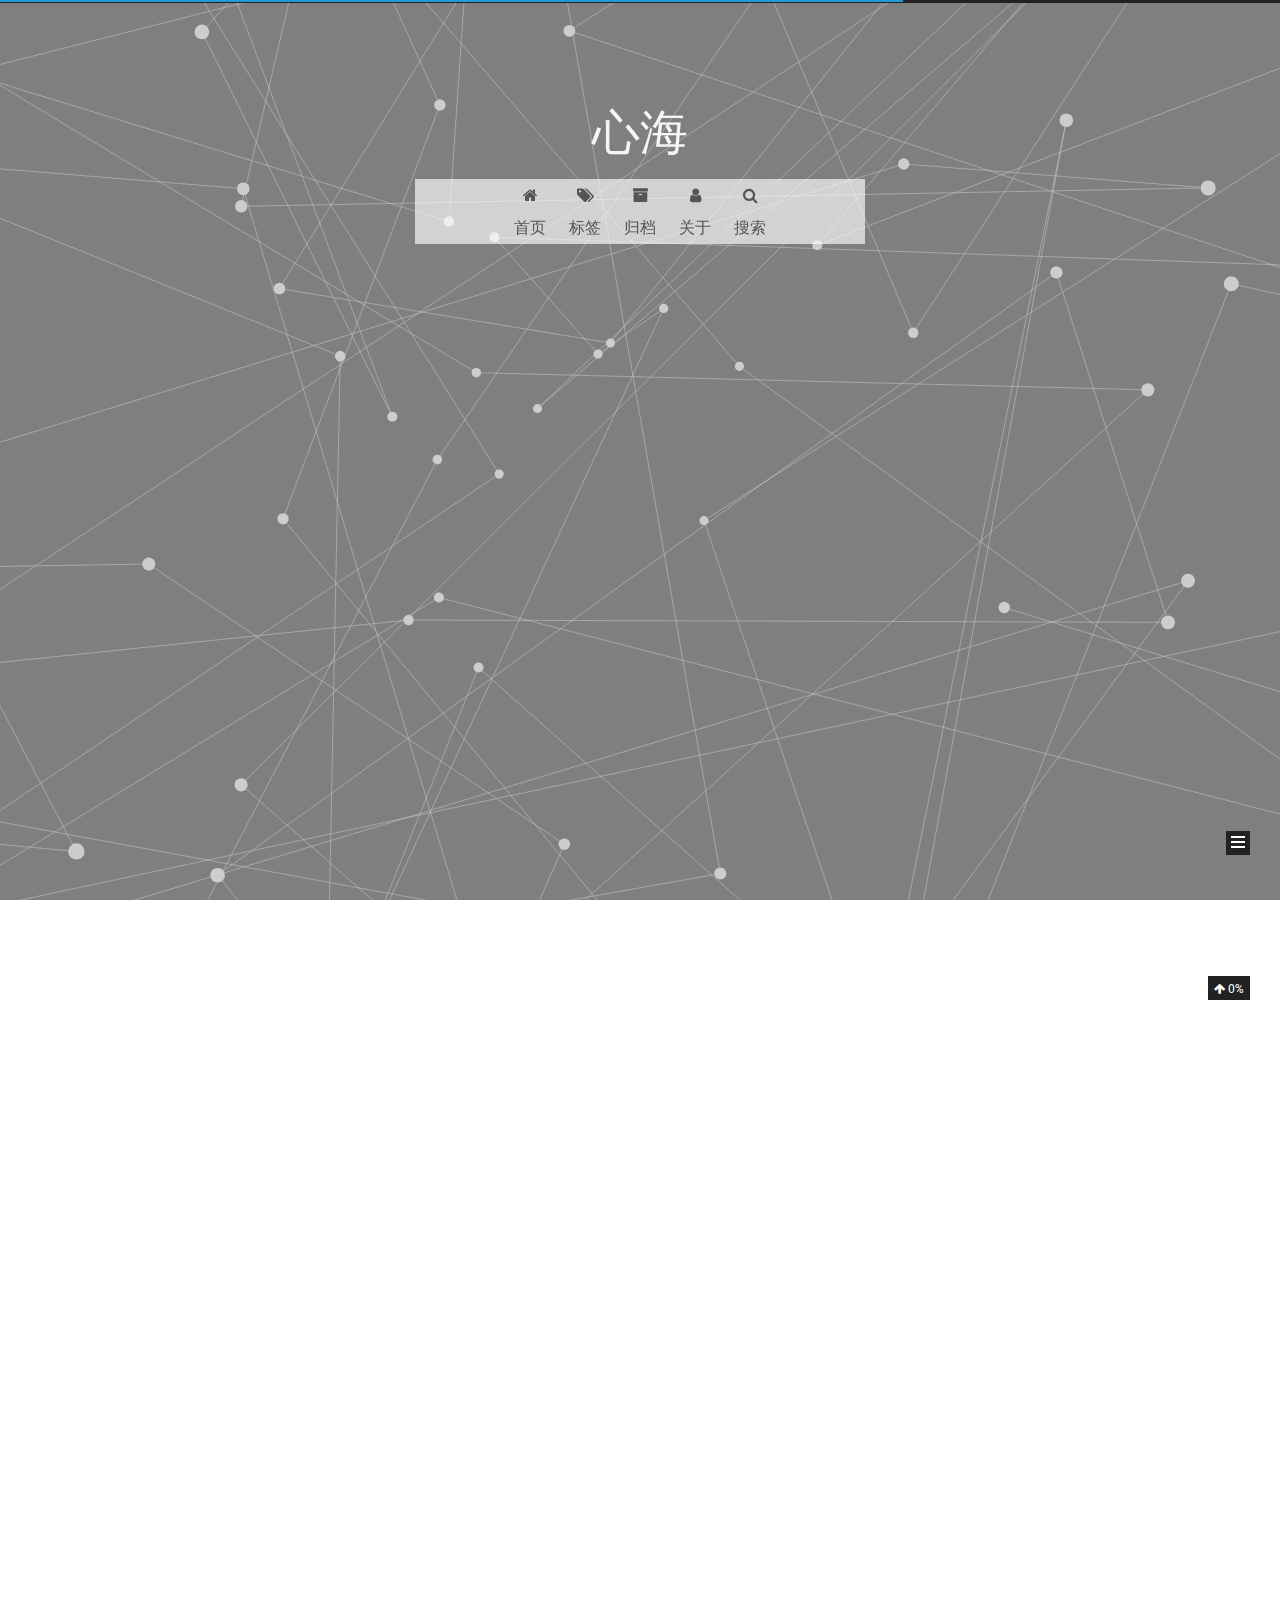
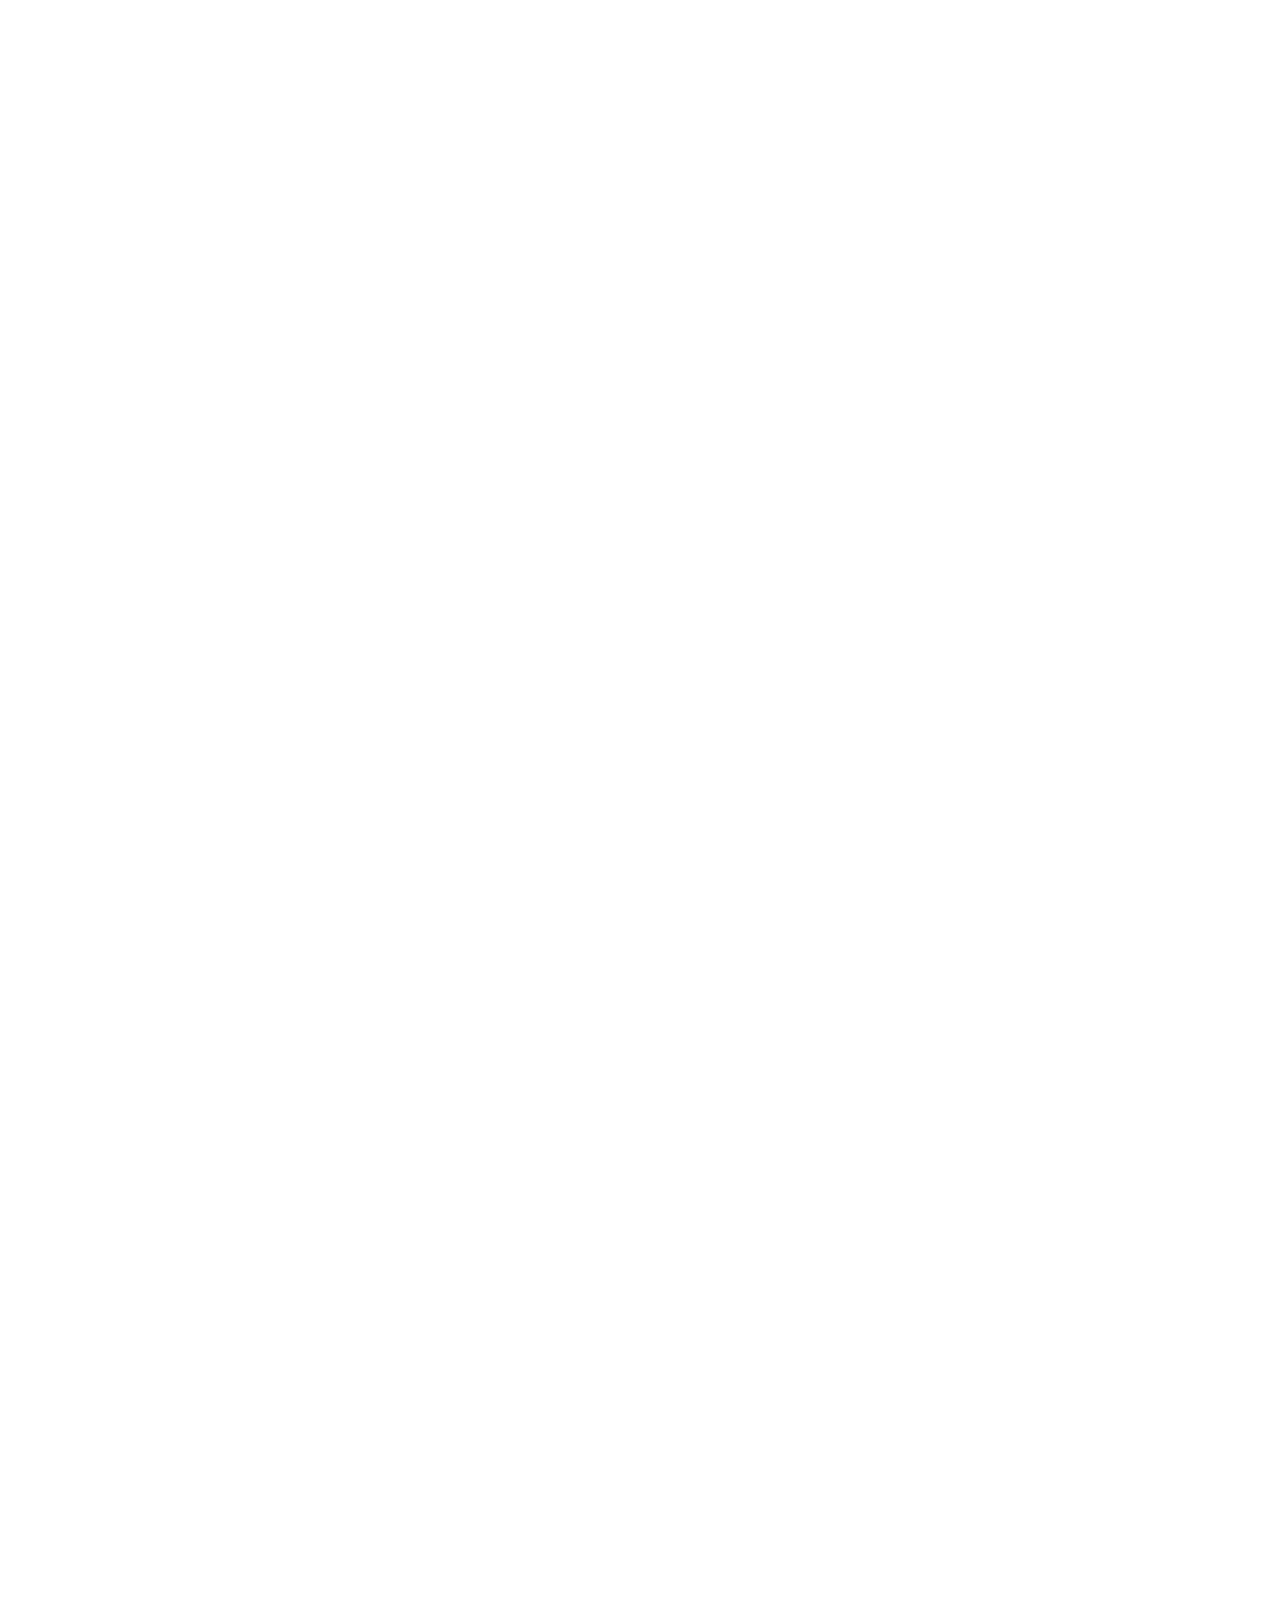
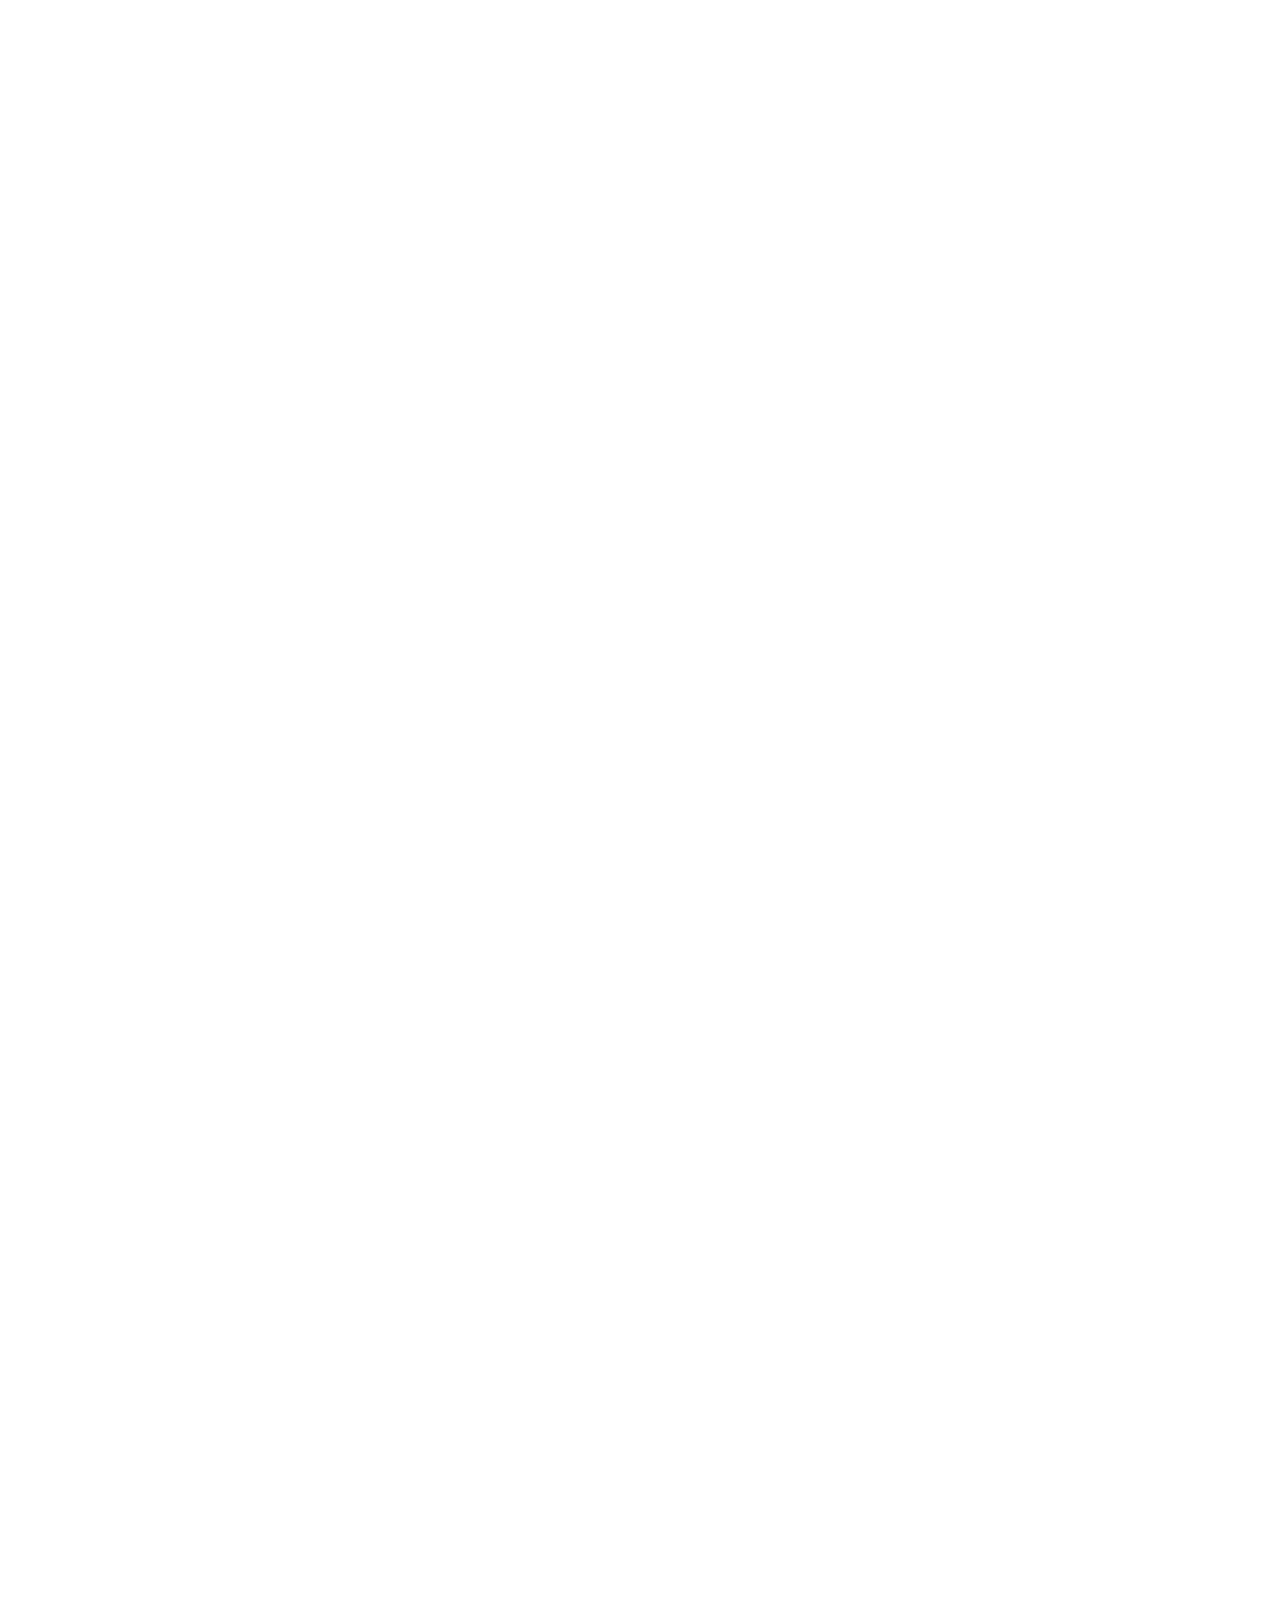
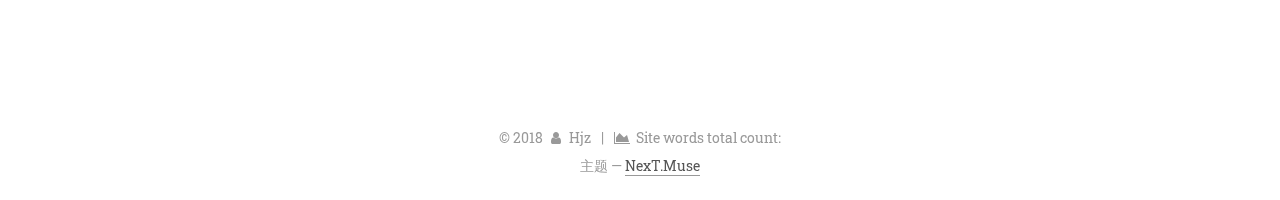
<file: index.html>
<!DOCTYPE html>



  


<html class="theme-next muse use-motion" lang="zh-Hans">
<head>
  <meta charset="UTF-8"/>
<meta http-equiv="X-UA-Compatible" content="IE=edge" />
<meta name="viewport" content="width=device-width, initial-scale=1, maximum-scale=1"/>
<meta name="theme-color" content="#222">



  
  
    
    
  <script src="/lib/pace/pace.min.js?v=1.0.2"></script>
  <link href="/lib/pace/pace-theme-minimal.min.css?v=1.0.2" rel="stylesheet">







<meta http-equiv="Cache-Control" content="no-transform" />
<meta http-equiv="Cache-Control" content="no-siteapp" />
















  
  
  <link href="/lib/fancybox/source/jquery.fancybox.css?v=2.1.5" rel="stylesheet" type="text/css" />




  
  
  
  

  
    
    
  

  

  
    
      
    

    
  

  
    
      
    

    
  

  
    
      
    

    
  

  
    
    
    <link href="//fonts.cat.net/css?family=Roboto Slab:300,300italic,400,400italic,700,700italic|Roboto Slab:300,300italic,400,400italic,700,700italic|Lobster Two:300,300italic,400,400italic,700,700italic|PT Mono:300,300italic,400,400italic,700,700italic&subset=latin,latin-ext" rel="stylesheet" type="text/css">
  






<link href="/lib/font-awesome/css/font-awesome.min.css?v=4.6.2" rel="stylesheet" type="text/css" />

<link href="/css/main.css?v=5.1.3" rel="stylesheet" type="text/css" />


  <link rel="apple-touch-icon" sizes="180x180" href="/images/apple-touch-icon-next.png?v=5.1.3">


  <link rel="icon" type="image/png" sizes="32x32" href="/images/favicon-32x32-next.png?v=5.1.3">


  <link rel="icon" type="image/png" sizes="16x16" href="/images/favicon-16x16-next.png?v=5.1.3">


  <link rel="mask-icon" href="/images/logo.svg?v=5.1.3" color="#222">





  <meta name="keywords" content="Hexo, NexT" />










<meta property="og:type" content="website">
<meta property="og:title" content="心海">
<meta property="og:url" content="http://Hjz.com/index.html">
<meta property="og:site_name" content="心海">
<meta property="og:locale" content="zh-Hans">
<meta name="twitter:card" content="summary">
<meta name="twitter:title" content="心海">



<script type="text/javascript" id="hexo.configurations">
  var NexT = window.NexT || {};
  var CONFIG = {
    root: '/',
    scheme: 'Muse',
    version: '5.1.3',
    sidebar: {"position":"right","display":"hide","offset":12,"b2t":false,"scrollpercent":true,"onmobile":true},
    fancybox: true,
    tabs: true,
    motion: {"enable":true,"async":false,"transition":{"post_block":"fadeIn","post_header":"slideDownIn","post_body":"slideDownIn","coll_header":"slideLeftIn","sidebar":"slideUpIn"}},
    duoshuo: {
      userId: 'undefined',
      author: '博主'
    },
    algolia: {
      applicationID: '',
      apiKey: '',
      indexName: '',
      hits: {"per_page":10},
      labels: {"input_placeholder":"Search for Posts","hits_empty":"We didn't find any results for the search: ${query}","hits_stats":"${hits} results found in ${time} ms"}
    }
  };
</script>



  <link rel="canonical" href="http://Hjz.com/"/>





  <title>心海</title>
  








</head>

<body itemscope itemtype="http://schema.org/WebPage" lang="zh-Hans">

  
  
    
  

  <div class="container sidebar-position-right 
  page-home">
    <div class="headband"></div>

    <header id="header" class="header" itemscope itemtype="http://schema.org/WPHeader">
      <div class="header-inner"><div class="site-brand-wrapper">
  <div class="site-meta ">
    

    <div class="custom-logo-site-title">
      <a href="/"  class="brand" rel="start">
        <span class="logo-line-before"><i></i></span>
        <span class="site-title">心海</span>
        <span class="logo-line-after"><i></i></span>
      </a>
    </div>
      
        <h1 class="site-subtitle" itemprop="description"></h1>
      
  </div>

  <div class="site-nav-toggle">
    <button>
      <span class="btn-bar"></span>
      <span class="btn-bar"></span>
      <span class="btn-bar"></span>
    </button>
  </div>
</div>

<nav class="site-nav">
  

  
    <ul id="menu" class="menu">
      
        
        <li class="menu-item menu-item-home">
          <a href="/" rel="section">
            
              <i class="menu-item-icon fa fa-fw fa-home"></i> <br />
            
            首页
          </a>
        </li>
      
        
        <li class="menu-item menu-item-tags">
          <a href="/tags" rel="section">
            
              <i class="menu-item-icon fa fa-fw fa-tags"></i> <br />
            
            标签
          </a>
        </li>
      
        
        <li class="menu-item menu-item-archives">
          <a href="/archives" rel="section">
            
              <i class="menu-item-icon fa fa-fw fa-archive"></i> <br />
            
            归档
          </a>
        </li>
      
        
        <li class="menu-item menu-item-about">
          <a href="/about" rel="section">
            
              <i class="menu-item-icon fa fa-fw fa-user"></i> <br />
            
            关于
          </a>
        </li>
      

      
        <li class="menu-item menu-item-search">
          
            <a href="javascript:;" class="st-search-show-outputs">
          
            
              <i class="menu-item-icon fa fa-search fa-fw"></i> <br />
            
            搜索
          </a>
        </li>
      
    </ul>
  

  
    <div class="site-search">
      
  <form class="site-search-form">
  <input type="text" id="st-search-input" class="st-search-input st-default-search-input" />
</form>

<script type="text/javascript">
  (function(w,d,t,u,n,s,e){w['SwiftypeObject']=n;w[n]=w[n]||function(){
    (w[n].q=w[n].q||[]).push(arguments);};s=d.createElement(t);
    e=d.getElementsByTagName(t)[0];s.async=1;s.src=u;e.parentNode.insertBefore(s,e);
  })(window,document,'script','//s.swiftypecdn.com/install/v2/st.js','_st');

  _st('install', 'aoQ6PufFyscKxkPmNGnx','2.0.0');
</script>



    </div>
  
</nav>



 </div>
    </header>

    <main id="main" class="main">
      <div class="main-inner">
        <div class="content-wrap">
          <div id="content" class="content">
            
  <section id="posts" class="posts-expand">
    
      

  

  
  
  

  <article class="post post-type-normal" itemscope itemtype="http://schema.org/Article">
  
  
  
  <div class="post-block">
    <link itemprop="mainEntityOfPage" href="http://Hjz.com/2018/01/26/2018.01.24 - 工作总结/">

    <span hidden itemprop="author" itemscope itemtype="http://schema.org/Person">
      <meta itemprop="name" content="Hjz">
      <meta itemprop="description" content="">
      <meta itemprop="image" content="/images/avatar.jpg">
    </span>

    <span hidden itemprop="publisher" itemscope itemtype="http://schema.org/Organization">
      <meta itemprop="name" content="心海">
    </span>

    
      <header class="post-header">

        
        
          <h2 class="post-title" itemprop="name headline">
                
                <a class="post-title-link" href="/2018/01/26/2018.01.24 - 工作总结/" itemprop="url">2018.01.24 - 工作总结</a></h2>
        

        <div class="post-meta">
          <span class="post-time">
            
              <span class="post-meta-item-icon">
                <i class="fa fa-calendar-o"></i>
              </span>
              
                <span class="post-meta-item-text">发表于</span>
              
              <time title="创建于" itemprop="dateCreated datePublished" datetime="2018-01-26T16:38:28+08:00">
                2018-01-26
              </time>
            

            
              <span class="post-meta-divider">|</span>
            

            
              <span class="post-meta-item-icon">
                <i class="fa fa-calendar-check-o"></i>
              </span>
              
                <span class="post-meta-item-text">更新于&#58;</span>
              
              <time title="更新于" itemprop="dateModified" datetime="2018-01-26T16:38:28+08:00">
                2018-01-26
              </time>
            
          </span>

          

          
            
          

          
          
             <span id="/2018/01/26/2018.01.24 - 工作总结/" class="leancloud_visitors" data-flag-title="2018.01.24 - 工作总结">
               <span class="post-meta-divider">|</span>
               <span class="post-meta-item-icon">
                 <i class="fa fa-eye"></i>
               </span>
               
                 <span class="post-meta-item-text">阅读次数&#58;</span>
               
                 <span class="leancloud-visitors-count"></span>
             </span>
          

          

          
            <div class="post-wordcount">
              
                
                <span class="post-meta-item-icon">
                  <i class="fa fa-file-word-o"></i>
                </span>
                
                  <span class="post-meta-item-text">字数统计&#58;</span>
                
                <span title="字数统计">
                  
                </span>
              

              

              
            </div>
          

          

        </div>
      </header>
    

    
    
    
    <div class="post-body" itemprop="articleBody">

      
      

      
        
          
            <h2 id="jeklly-搭建博客"><a href="#jeklly-搭建博客" class="headerlink" title="jeklly 搭建博客"></a>jeklly 搭建博客</h2><h3 id="介绍"><a href="#介绍" class="headerlink" title="介绍"></a>介绍</h3><ul>
<li><p>Jekyll 是一个简单的博客形态的静态站点生产机器。它有一个模版目录，其中包含原始文本格式的文档，通过 Markdown （或者 Textile） 以及 Liquid 转化成一个完整的可发布的静态网站，你可以发布在任何你喜爱的服务器上。Jekyll 也可以运行在 GitHub Page 上，也就是说，你可以使用 GitHub 的服务来搭建你的项目页面、博客或者网站，而且是完全免费的</p>
</li>
<li><p>使用 Jekyll 搭建博客之前要确认下本机环境，Git 环境（用于部署到远端）、Ruby 环境（Jekyll 是基于 Ruby 开发的）、包管理器 RubyGems </p>
</li>
<li><p>如果你是 Mac 用户，你就需要安装 Xcode 和 Command-Line Tools了。下载方式 Preferences → Downloads → Components。</p>
</li>
<li><p>Jekyll 是一个免费的简单静态网页生成工具，可以配合第三方服务例如： Disqus（评论）、多说(评论) 以及分享 等等扩展功能，Jekyll 可以直接部署在 Github（国外） 或 Coding（国内） 上，可以绑定自己的域名。Jekyll中文文档、Jekyll英文文档、Jekyll主题列表。</p>
</li>
</ul>
<h4 id="Jekyll-环境配置"><a href="#Jekyll-环境配置" class="headerlink" title="Jekyll 环境配置"></a>Jekyll 环境配置</h4><ul>
<li>安装 jekyll</li>
</ul>
<figure class="highlight plain"><table><tr><td class="gutter"><pre><span class="line">1</span><br></pre></td><td class="code"><pre><span class="line">$ gem install jekyll</span><br></pre></td></tr></table></figure>
<ul>
<li>创建博客</li>
</ul>
<figure class="highlight plain"><table><tr><td class="gutter"><pre><span class="line">1</span><br></pre></td><td class="code"><pre><span class="line">$ jekyll new myBlog</span><br></pre></td></tr></table></figure>
<ul>
<li><p>进入博客目录</p>
<figure class="highlight plain"><table><tr><td class="gutter"><pre><span class="line">1</span><br></pre></td><td class="code"><pre><span class="line">$ cd myBlog</span><br></pre></td></tr></table></figure>
</li>
<li><p>启动本地服务</p>
</li>
</ul>
<figure class="highlight plain"><table><tr><td class="gutter"><pre><span class="line">1</span><br></pre></td><td class="code"><pre><span class="line">$ jekyll serve</span><br></pre></td></tr></table></figure>
<ul>
<li>在浏览器里输入： <a href="http://localhost:4000" target="_blank" rel="noopener">http://localhost:4000</a>，就可以看到你的博客效果了。</li>
</ul>
<h4 id="目录结构"><a href="#目录结构" class="headerlink" title="目录结构"></a>目录结构</h4><ul>
<li><p>Jekyll 的核心其实是一个文本转换引擎。它的概念其实就是： 你用你最喜欢的标记语言来写文章，可以是 Markdown，也可以是 Textile,或者就是简单的 HTML, 然后 Jekyll 就会帮你套入一个或一系列的布局中。在整个过程中你可以设置URL路径, 你的文本在布局中的显示样式等等。这些都可以通过纯文本编辑来实现，最终生成的静态页面就是你的成品了。</p>
</li>
<li><p>一个基本的 Jekyll 网站的目录结构一般是像这样的：</p>
</li>
</ul>
<figure class="highlight plain"><table><tr><td class="gutter"><pre><span class="line">1</span><br><span class="line">2</span><br><span class="line">3</span><br><span class="line">4</span><br><span class="line">5</span><br><span class="line">6</span><br><span class="line">7</span><br><span class="line">8</span><br><span class="line">9</span><br><span class="line">10</span><br><span class="line">11</span><br><span class="line">12</span><br><span class="line">13</span><br><span class="line">14</span><br><span class="line">15</span><br><span class="line">16</span><br><span class="line">17</span><br><span class="line">18</span><br><span class="line">19</span><br><span class="line">20</span><br></pre></td><td class="code"><pre><span class="line">.</span><br><span class="line">├── _config.yml</span><br><span class="line">├── _includes</span><br><span class="line">|   ├── footer.html</span><br><span class="line">|   └── header.html</span><br><span class="line">├── _layouts</span><br><span class="line">|   ├── default.html</span><br><span class="line">|   ├── post.html</span><br><span class="line">|   └── page.html</span><br><span class="line">├── _posts</span><br><span class="line">|   └── 2016-10-08-welcome-to-jekyll.markdown</span><br><span class="line">├── _sass</span><br><span class="line">|   ├── _base.scss</span><br><span class="line">|   ├── _layout.scss</span><br><span class="line">|   └── _syntax-highlighting.scss</span><br><span class="line">├── about.md</span><br><span class="line">├── css</span><br><span class="line">|   └── main.scss</span><br><span class="line">├── feed.xml</span><br><span class="line">└── index.html</span><br></pre></td></tr></table></figure>
<ul>
<li><p>这些目录结构以及具体的作用可以参考 官网文档</p>
</li>
<li><p>进入 _config.yml 里面，修改成你想看到的信息，重新 jekyll server ，刷新浏览器就可以看到你刚刚修改的信息了。</p>
</li>
<li><p>到此，博客初步搭建算是完成了，</p>
</li>
</ul>
<h4 id="博客部署到远端"><a href="#博客部署到远端" class="headerlink" title="博客部署到远端"></a>博客部署到远端</h4><ul>
<li>我这里讲的是部署到 Github Page 创建一个 github 账号，然后创建一个跟你账户名一样的仓库，如我的 github 账户名叫 leopardpan，我的 github 仓库名就叫 leopardpan.github.io，创建好了之后，把刚才建立的 myBlog 项目 push 到 username.github.io仓库里去（username指的是你的github用户名），检查你远端仓库已经跟你本地 myBlog 同步了，然后你在浏览器里输入 username.github.io ，就可以访问你的博客了。</li>
</ul>
<h4 id="编写文章"><a href="#编写文章" class="headerlink" title="编写文章"></a>编写文章</h4><ul>
<li><p>所有的文章都是 _posts 目录下面，文章格式为 mardown 格式，文章文件名可以是 .mardown 或者 .md。</p>
</li>
<li><p>编写一篇新文章很简单，你可以直接从 ==_posts/== 目录下复制一份出来 ==2016-10-16-welcome-to-jekyll副本.markdown==</p>
</li>
<li><p>修改名字为 ==2016-10-16-article1.markdown== </p>
</li>
<li><p>注意：文章名的格式前面必须为 ==2016-10-16-== ，日期可以修改但必须为 ==年-月-日-== 格式</p>
</li>
<li>后面的 ==article1== 是整个文章的连接 URL，</li>
<li>如果文章名为中文，那么文章的连接URL就会变成这样的：==<a href="http://baixin.io/2015/08/%E6%90%AD%E5/==" target="_blank" rel="noopener">http://baixin.io/2015/08/%E6%90%AD%E5/==</a> ， 所以==建议文章名最好是英文==的或者==阿拉伯数字==。 </li>
<li>双击 ==2016-10-16-article1.markdown== 打开</li>
</ul>
<figure class="highlight plain"><table><tr><td class="gutter"><pre><span class="line">1</span><br><span class="line">2</span><br><span class="line">3</span><br><span class="line">4</span><br><span class="line">5</span><br><span class="line">6</span><br><span class="line">7</span><br><span class="line">8</span><br></pre></td><td class="code"><pre><span class="line">---</span><br><span class="line">layout: post</span><br><span class="line">title:  &quot;Welcome to Jekyll!&quot;</span><br><span class="line">date:   2016-10-16 11:29:08 +0800</span><br><span class="line">categories: jekyll update</span><br><span class="line">---</span><br><span class="line"></span><br><span class="line">正文...</span><br></pre></td></tr></table></figure>
<figure class="highlight plain"><table><tr><td class="gutter"><pre><span class="line">1</span><br><span class="line">2</span><br><span class="line">3</span><br><span class="line">4</span><br><span class="line">5</span><br></pre></td><td class="code"><pre><span class="line">title: 显示的文章名， 如：title: 我的第一篇文章 </span><br><span class="line"></span><br><span class="line">date: 显示的文章发布日期，如：date: 2016-10-16 </span><br><span class="line"></span><br><span class="line">categories: tag标签的分类，如：categories: 随笔</span><br></pre></td></tr></table></figure>
<ul>
<li><p>注意：文章头部格式必须为上面的，…. 就是文章的正文内容。</p>
</li>
<li><p>我写文章使用的是 ==Sublime Text2== 编辑器，如果你对 markdown 语法不熟悉的话，可以看看作业部落的教程</p>
</li>
</ul>

          
        
      
    </div>
    
    
    

    

    

    

    <footer class="post-footer">
      

      

      

      
      
        <div class="post-eof"></div>
      
    </footer>
  </div>
  
  
  
  </article>


    
      

  

  
  
  

  <article class="post post-type-normal" itemscope itemtype="http://schema.org/Article">
  
  
  
  <div class="post-block">
    <link itemprop="mainEntityOfPage" href="http://Hjz.com/2018/01/26/Hello-world-0/">

    <span hidden itemprop="author" itemscope itemtype="http://schema.org/Person">
      <meta itemprop="name" content="Hjz">
      <meta itemprop="description" content="">
      <meta itemprop="image" content="/images/avatar.jpg">
    </span>

    <span hidden itemprop="publisher" itemscope itemtype="http://schema.org/Organization">
      <meta itemprop="name" content="心海">
    </span>

    
      <header class="post-header">

        
        
          <h2 class="post-title" itemprop="name headline">
                
                <a class="post-title-link" href="/2018/01/26/Hello-world-0/" itemprop="url">Hello world</a></h2>
        

        <div class="post-meta">
          <span class="post-time">
            
              <span class="post-meta-item-icon">
                <i class="fa fa-calendar-o"></i>
              </span>
              
                <span class="post-meta-item-text">发表于</span>
              
              <time title="创建于" itemprop="dateCreated datePublished" datetime="2018-01-26T16:11:00+08:00">
                2018-01-26
              </time>
            

            
              <span class="post-meta-divider">|</span>
            

            
              <span class="post-meta-item-icon">
                <i class="fa fa-calendar-check-o"></i>
              </span>
              
                <span class="post-meta-item-text">更新于&#58;</span>
              
              <time title="更新于" itemprop="dateModified" datetime="2018-01-26T16:11:00+08:00">
                2018-01-26
              </time>
            
          </span>

          

          
            
          

          
          
             <span id="/2018/01/26/Hello-world-0/" class="leancloud_visitors" data-flag-title="Hello world">
               <span class="post-meta-divider">|</span>
               <span class="post-meta-item-icon">
                 <i class="fa fa-eye"></i>
               </span>
               
                 <span class="post-meta-item-text">阅读次数&#58;</span>
               
                 <span class="leancloud-visitors-count"></span>
             </span>
          

          

          
            <div class="post-wordcount">
              
                
                <span class="post-meta-item-icon">
                  <i class="fa fa-file-word-o"></i>
                </span>
                
                  <span class="post-meta-item-text">字数统计&#58;</span>
                
                <span title="字数统计">
                  
                </span>
              

              

              
            </div>
          

          

        </div>
      </header>
    

    
    
    
    <div class="post-body" itemprop="articleBody">

      
      

      
        
          
            
          
        
      
    </div>
    
    
    

    

    

    

    <footer class="post-footer">
      

      

      

      
      
        <div class="post-eof"></div>
      
    </footer>
  </div>
  
  
  
  </article>


    
      

  

  
  
  

  <article class="post post-type-normal" itemscope itemtype="http://schema.org/Article">
  
  
  
  <div class="post-block">
    <link itemprop="mainEntityOfPage" href="http://Hjz.com/2018/01/26/hello-world/">

    <span hidden itemprop="author" itemscope itemtype="http://schema.org/Person">
      <meta itemprop="name" content="Hjz">
      <meta itemprop="description" content="">
      <meta itemprop="image" content="/images/avatar.jpg">
    </span>

    <span hidden itemprop="publisher" itemscope itemtype="http://schema.org/Organization">
      <meta itemprop="name" content="心海">
    </span>

    
      <header class="post-header">

        
        
          <h2 class="post-title" itemprop="name headline">
                
                <a class="post-title-link" href="/2018/01/26/hello-world/" itemprop="url">Hello World</a></h2>
        

        <div class="post-meta">
          <span class="post-time">
            
              <span class="post-meta-item-icon">
                <i class="fa fa-calendar-o"></i>
              </span>
              
                <span class="post-meta-item-text">发表于</span>
              
              <time title="创建于" itemprop="dateCreated datePublished" datetime="2018-01-26T16:06:36+08:00">
                2018-01-26
              </time>
            

            
              <span class="post-meta-divider">|</span>
            

            
              <span class="post-meta-item-icon">
                <i class="fa fa-calendar-check-o"></i>
              </span>
              
                <span class="post-meta-item-text">更新于&#58;</span>
              
              <time title="更新于" itemprop="dateModified" datetime="2018-01-26T16:06:36+08:00">
                2018-01-26
              </time>
            
          </span>

          

          
            
          

          
          
             <span id="/2018/01/26/hello-world/" class="leancloud_visitors" data-flag-title="Hello World">
               <span class="post-meta-divider">|</span>
               <span class="post-meta-item-icon">
                 <i class="fa fa-eye"></i>
               </span>
               
                 <span class="post-meta-item-text">阅读次数&#58;</span>
               
                 <span class="leancloud-visitors-count"></span>
             </span>
          

          

          
            <div class="post-wordcount">
              
                
                <span class="post-meta-item-icon">
                  <i class="fa fa-file-word-o"></i>
                </span>
                
                  <span class="post-meta-item-text">字数统计&#58;</span>
                
                <span title="字数统计">
                  
                </span>
              

              

              
            </div>
          

          

        </div>
      </header>
    

    
    
    
    <div class="post-body" itemprop="articleBody">

      
      

      
        
          
            <p>Welcome to <a href="https://hexo.io/" target="_blank" rel="noopener">Hexo</a>! This is your very first post. Check <a href="https://hexo.io/docs/" target="_blank" rel="noopener">documentation</a> for more info. If you get any problems when using Hexo, you can find the answer in <a href="https://hexo.io/docs/troubleshooting.html" target="_blank" rel="noopener">troubleshooting</a> or you can ask me on <a href="https://github.com/hexojs/hexo/issues" target="_blank" rel="noopener">GitHub</a>.</p>
<h2 id="Quick-Start"><a href="#Quick-Start" class="headerlink" title="Quick Start"></a>Quick Start</h2><h3 id="Create-a-new-post"><a href="#Create-a-new-post" class="headerlink" title="Create a new post"></a>Create a new post</h3><figure class="highlight bash"><table><tr><td class="gutter"><pre><span class="line">1</span><br></pre></td><td class="code"><pre><span class="line">$ hexo new <span class="string">"My New Post"</span></span><br></pre></td></tr></table></figure>
<p>More info: <a href="https://hexo.io/docs/writing.html" target="_blank" rel="noopener">Writing</a></p>
<h3 id="Run-server"><a href="#Run-server" class="headerlink" title="Run server"></a>Run server</h3><figure class="highlight bash"><table><tr><td class="gutter"><pre><span class="line">1</span><br></pre></td><td class="code"><pre><span class="line">$ hexo server</span><br></pre></td></tr></table></figure>
<p>More info: <a href="https://hexo.io/docs/server.html" target="_blank" rel="noopener">Server</a></p>
<h3 id="Generate-static-files"><a href="#Generate-static-files" class="headerlink" title="Generate static files"></a>Generate static files</h3><figure class="highlight bash"><table><tr><td class="gutter"><pre><span class="line">1</span><br></pre></td><td class="code"><pre><span class="line">$ hexo generate</span><br></pre></td></tr></table></figure>
<p>More info: <a href="https://hexo.io/docs/generating.html" target="_blank" rel="noopener">Generating</a></p>
<h3 id="Deploy-to-remote-sites"><a href="#Deploy-to-remote-sites" class="headerlink" title="Deploy to remote sites"></a>Deploy to remote sites</h3><figure class="highlight bash"><table><tr><td class="gutter"><pre><span class="line">1</span><br></pre></td><td class="code"><pre><span class="line">$ hexo deploy</span><br></pre></td></tr></table></figure>
<p>More info: <a href="https://hexo.io/docs/deployment.html" target="_blank" rel="noopener">Deployment</a></p>

          
        
      
    </div>
    
    
    

    

    

    

    <footer class="post-footer">
      

      

      

      
      
        <div class="post-eof"></div>
      
    </footer>
  </div>
  
  
  
  </article>


    
  </section>

  


          </div>
          


          

        </div>
        
          
  
  <div class="sidebar-toggle">
    <div class="sidebar-toggle-line-wrap">
      <span class="sidebar-toggle-line sidebar-toggle-line-first"></span>
      <span class="sidebar-toggle-line sidebar-toggle-line-middle"></span>
      <span class="sidebar-toggle-line sidebar-toggle-line-last"></span>
    </div>
  </div>

  <aside id="sidebar" class="sidebar">
    
      <div id="sidebar-dimmer"></div>
    
    <div class="sidebar-inner">

      

      

      <section class="site-overview-wrap sidebar-panel sidebar-panel-active">
        <div class="site-overview">
          <div class="site-author motion-element" itemprop="author" itemscope itemtype="http://schema.org/Person">
            
              <img class="site-author-image" itemprop="image"
                src="/images/avatar.jpg"
                alt="Hjz" />
            
              <p class="site-author-name" itemprop="name">Hjz</p>
              <p class="site-description motion-element" itemprop="description"></p>
          </div>

          <nav class="site-state motion-element">

            
              <div class="site-state-item site-state-posts">
              
                <a href="/archives">
              
                  <span class="site-state-item-count">3</span>
                  <span class="site-state-item-name">日志</span>
                </a>
              </div>
            

            

            

          </nav>

          

          <div class="links-of-author motion-element">
            
          </div>

          
          

          
          

          

        </div>
      </section>

      

      

    </div>
  </aside>


        
      </div>
    </main>

    <footer id="footer" class="footer">
      <div class="footer-inner">
        <div class="copyright">&copy; <span itemprop="copyrightYear">2018</span>
  <span class="with-love">
    <i class="fa fa-user"></i>
  </span>
  <span class="author" itemprop="copyrightHolder">Hjz</span>

  
    <span class="post-meta-divider">|</span>
    <span class="post-meta-item-icon">
      <i class="fa fa-area-chart"></i>
    </span>
    
      <span class="post-meta-item-text">Site words total count&#58;</span>
    
    <span title="Site words total count"></span>
  
</div>






  <div class="theme-info">主题 &mdash; <a class="theme-link" target="_blank" href="https://github.com/iissnan/hexo-theme-next">NexT.Muse</a></div>




        







        
      </div>
    </footer>

    
      <div class="back-to-top">
        <i class="fa fa-arrow-up"></i>
        
          <span id="scrollpercent"><span>0</span>%</span>
        
      </div>
    

    

  </div>

  

<script type="text/javascript">
  if (Object.prototype.toString.call(window.Promise) !== '[object Function]') {
    window.Promise = null;
  }
</script>









  






  
  







  
  
    <script type="text/javascript" src="/lib/jquery/index.js?v=2.1.3"></script>
  

  
  
    <script type="text/javascript" src="/lib/fastclick/lib/fastclick.min.js?v=1.0.6"></script>
  

  
  
    <script type="text/javascript" src="/lib/jquery_lazyload/jquery.lazyload.js?v=1.9.7"></script>
  

  
  
    <script type="text/javascript" src="/lib/velocity/velocity.min.js?v=1.2.1"></script>
  

  
  
    <script type="text/javascript" src="/lib/velocity/velocity.ui.min.js?v=1.2.1"></script>
  

  
  
    <script type="text/javascript" src="/lib/fancybox/source/jquery.fancybox.pack.js?v=2.1.5"></script>
  

  
  
    <script type="text/javascript" src="/lib/three/three.min.js"></script>
  

  
  
    <script type="text/javascript" src="/lib/three/canvas_lines.min.js"></script>
  


  


  <script type="text/javascript" src="/js/src/utils.js?v=5.1.3"></script>

  <script type="text/javascript" src="/js/src/motion.js?v=5.1.3"></script>



  
  

  

  


  <script type="text/javascript" src="/js/src/bootstrap.js?v=5.1.3"></script>




  


  




	





  





  












  





  

  
  <script src="https://cdn1.lncld.net/static/js/av-core-mini-0.6.4.js"></script>
  <script>AV.initialize("jNtrKbh7n1iCujKSNNQ2AlH3", "l5SnKfDysKAOoMwfpVAFUDTR");</script>
  <script>
    function showTime(Counter) {
      var query = new AV.Query(Counter);
      var entries = [];
      var $visitors = $(".leancloud_visitors");

      $visitors.each(function () {
        entries.push( $(this).attr("id").trim() );
      });

      query.containedIn('url', entries);
      query.find()
        .done(function (results) {
          var COUNT_CONTAINER_REF = '.leancloud-visitors-count';

          if (results.length === 0) {
            $visitors.find(COUNT_CONTAINER_REF).text(0);
            return;
          }

          for (var i = 0; i < results.length; i++) {
            var item = results[i];
            var url = item.get('url');
            var time = item.get('time');
            var element = document.getElementById(url);

            $(element).find(COUNT_CONTAINER_REF).text(time);
          }
          for(var i = 0; i < entries.length; i++) {
            var url = entries[i];
            var element = document.getElementById(url);
            var countSpan = $(element).find(COUNT_CONTAINER_REF);
            if( countSpan.text() == '') {
              countSpan.text(0);
            }
          }
        })
        .fail(function (object, error) {
          console.log("Error: " + error.code + " " + error.message);
        });
    }

    function addCount(Counter) {
      var $visitors = $(".leancloud_visitors");
      var url = $visitors.attr('id').trim();
      var title = $visitors.attr('data-flag-title').trim();
      var query = new AV.Query(Counter);

      query.equalTo("url", url);
      query.find({
        success: function(results) {
          if (results.length > 0) {
            var counter = results[0];
            counter.fetchWhenSave(true);
            counter.increment("time");
            counter.save(null, {
              success: function(counter) {
                var $element = $(document.getElementById(url));
                $element.find('.leancloud-visitors-count').text(counter.get('time'));
              },
              error: function(counter, error) {
                console.log('Failed to save Visitor num, with error message: ' + error.message);
              }
            });
          } else {
            var newcounter = new Counter();
            /* Set ACL */
            var acl = new AV.ACL();
            acl.setPublicReadAccess(true);
            acl.setPublicWriteAccess(true);
            newcounter.setACL(acl);
            /* End Set ACL */
            newcounter.set("title", title);
            newcounter.set("url", url);
            newcounter.set("time", 1);
            newcounter.save(null, {
              success: function(newcounter) {
                var $element = $(document.getElementById(url));
                $element.find('.leancloud-visitors-count').text(newcounter.get('time'));
              },
              error: function(newcounter, error) {
                console.log('Failed to create');
              }
            });
          }
        },
        error: function(error) {
          console.log('Error:' + error.code + " " + error.message);
        }
      });
    }

    $(function() {
      var Counter = AV.Object.extend("Counter");
      if ($('.leancloud_visitors').length == 1) {
        addCount(Counter);
      } else if ($('.post-title-link').length > 1) {
        showTime(Counter);
      }
    });
  </script>



  

  

  
  

  

  
  <script type="text/javascript" src="/js/src/js.cookie.js?v=5.1.3"></script>
  <script type="text/javascript" src="/js/src/scroll-cookie.js?v=5.1.3"></script>


  


</body>
</html>
</file>
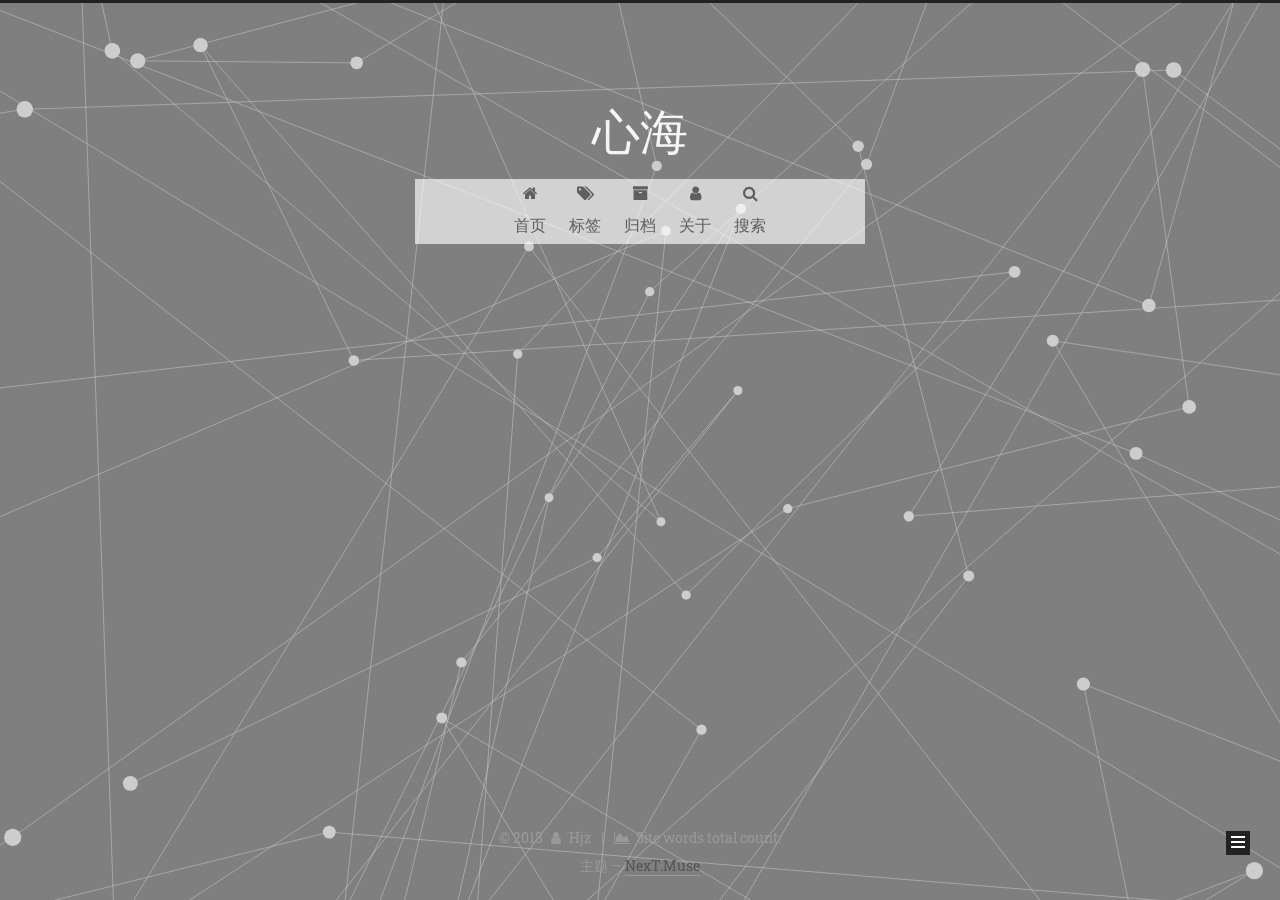
<file: archives/index.html>
<!DOCTYPE html>



  


<html class="theme-next muse use-motion" lang="zh-Hans">
<head>
  <meta charset="UTF-8"/>
<meta http-equiv="X-UA-Compatible" content="IE=edge" />
<meta name="viewport" content="width=device-width, initial-scale=1, maximum-scale=1"/>
<meta name="theme-color" content="#222">



  
  
    
    
  <script src="/lib/pace/pace.min.js?v=1.0.2"></script>
  <link href="/lib/pace/pace-theme-minimal.min.css?v=1.0.2" rel="stylesheet">







<meta http-equiv="Cache-Control" content="no-transform" />
<meta http-equiv="Cache-Control" content="no-siteapp" />
















  
  
  <link href="/lib/fancybox/source/jquery.fancybox.css?v=2.1.5" rel="stylesheet" type="text/css" />




  
  
  
  

  
    
    
  

  

  
    
      
    

    
  

  
    
      
    

    
  

  
    
      
    

    
  

  
    
    
    <link href="//fonts.cat.net/css?family=Roboto Slab:300,300italic,400,400italic,700,700italic|Roboto Slab:300,300italic,400,400italic,700,700italic|Lobster Two:300,300italic,400,400italic,700,700italic|PT Mono:300,300italic,400,400italic,700,700italic&subset=latin,latin-ext" rel="stylesheet" type="text/css">
  






<link href="/lib/font-awesome/css/font-awesome.min.css?v=4.6.2" rel="stylesheet" type="text/css" />

<link href="/css/main.css?v=5.1.3" rel="stylesheet" type="text/css" />


  <link rel="apple-touch-icon" sizes="180x180" href="/images/apple-touch-icon-next.png?v=5.1.3">


  <link rel="icon" type="image/png" sizes="32x32" href="/images/favicon-32x32-next.png?v=5.1.3">


  <link rel="icon" type="image/png" sizes="16x16" href="/images/favicon-16x16-next.png?v=5.1.3">


  <link rel="mask-icon" href="/images/logo.svg?v=5.1.3" color="#222">





  <meta name="keywords" content="Hexo, NexT" />










<meta property="og:type" content="website">
<meta property="og:title" content="心海">
<meta property="og:url" content="http://Hjz.com/archives/index.html">
<meta property="og:site_name" content="心海">
<meta property="og:locale" content="zh-Hans">
<meta name="twitter:card" content="summary">
<meta name="twitter:title" content="心海">



<script type="text/javascript" id="hexo.configurations">
  var NexT = window.NexT || {};
  var CONFIG = {
    root: '/',
    scheme: 'Muse',
    version: '5.1.3',
    sidebar: {"position":"right","display":"hide","offset":12,"b2t":false,"scrollpercent":true,"onmobile":true},
    fancybox: true,
    tabs: true,
    motion: {"enable":true,"async":false,"transition":{"post_block":"fadeIn","post_header":"slideDownIn","post_body":"slideDownIn","coll_header":"slideLeftIn","sidebar":"slideUpIn"}},
    duoshuo: {
      userId: 'undefined',
      author: '博主'
    },
    algolia: {
      applicationID: '',
      apiKey: '',
      indexName: '',
      hits: {"per_page":10},
      labels: {"input_placeholder":"Search for Posts","hits_empty":"We didn't find any results for the search: ${query}","hits_stats":"${hits} results found in ${time} ms"}
    }
  };
</script>



  <link rel="canonical" href="http://Hjz.com/archives/"/>





  <title>归档 | 心海</title>
  








</head>

<body itemscope itemtype="http://schema.org/WebPage" lang="zh-Hans">

  
  
    
  

  <div class="container sidebar-position-right page-archive">
    <div class="headband"></div>

    <header id="header" class="header" itemscope itemtype="http://schema.org/WPHeader">
      <div class="header-inner"><div class="site-brand-wrapper">
  <div class="site-meta ">
    

    <div class="custom-logo-site-title">
      <a href="/"  class="brand" rel="start">
        <span class="logo-line-before"><i></i></span>
        <span class="site-title">心海</span>
        <span class="logo-line-after"><i></i></span>
      </a>
    </div>
      
        <h1 class="site-subtitle" itemprop="description"></h1>
      
  </div>

  <div class="site-nav-toggle">
    <button>
      <span class="btn-bar"></span>
      <span class="btn-bar"></span>
      <span class="btn-bar"></span>
    </button>
  </div>
</div>

<nav class="site-nav">
  

  
    <ul id="menu" class="menu">
      
        
        <li class="menu-item menu-item-home">
          <a href="/" rel="section">
            
              <i class="menu-item-icon fa fa-fw fa-home"></i> <br />
            
            首页
          </a>
        </li>
      
        
        <li class="menu-item menu-item-tags">
          <a href="/tags" rel="section">
            
              <i class="menu-item-icon fa fa-fw fa-tags"></i> <br />
            
            标签
          </a>
        </li>
      
        
        <li class="menu-item menu-item-archives">
          <a href="/archives" rel="section">
            
              <i class="menu-item-icon fa fa-fw fa-archive"></i> <br />
            
            归档
          </a>
        </li>
      
        
        <li class="menu-item menu-item-about">
          <a href="/about" rel="section">
            
              <i class="menu-item-icon fa fa-fw fa-user"></i> <br />
            
            关于
          </a>
        </li>
      

      
        <li class="menu-item menu-item-search">
          
            <a href="javascript:;" class="st-search-show-outputs">
          
            
              <i class="menu-item-icon fa fa-search fa-fw"></i> <br />
            
            搜索
          </a>
        </li>
      
    </ul>
  

  
    <div class="site-search">
      
  <form class="site-search-form">
  <input type="text" id="st-search-input" class="st-search-input st-default-search-input" />
</form>

<script type="text/javascript">
  (function(w,d,t,u,n,s,e){w['SwiftypeObject']=n;w[n]=w[n]||function(){
    (w[n].q=w[n].q||[]).push(arguments);};s=d.createElement(t);
    e=d.getElementsByTagName(t)[0];s.async=1;s.src=u;e.parentNode.insertBefore(s,e);
  })(window,document,'script','//s.swiftypecdn.com/install/v2/st.js','_st');

  _st('install', 'aoQ6PufFyscKxkPmNGnx','2.0.0');
</script>



    </div>
  
</nav>



 </div>
    </header>

    <main id="main" class="main">
      <div class="main-inner">
        <div class="content-wrap">
          <div id="content" class="content">
            

  
  
  
  <div class="post-block archive">
    <div id="posts" class="posts-collapse">
      <span class="archive-move-on"></span>

      <span class="archive-page-counter">
        
        
        
          
        
        嗯..! 目前共计 3 篇日志。 继续努力。
      </span>

      

        
        
        

        
          
          <div class="collection-title">
            <h2 class="archive-year" id="archive-year-2018">2018</h2>
          </div>
        
        

        

  <article class="post post-type-normal" itemscope itemtype="http://schema.org/Article">
    <header class="post-header">

      <h3 class="post-title">
        
            <a class="post-title-link" href="/2018/01/26/2018.01.24 - 工作总结/" itemprop="url">
              
                <span itemprop="name">2018.01.24 - 工作总结</span>
              
            </a>
        
      </h3>

      <div class="post-meta">
        <time class="post-time" itemprop="dateCreated"
              datetime="2018-01-26T16:38:28+08:00"
              content="2018-01-26" >
          01-26
        </time>
      </div>

    </header>
  </article>



      

        
        
        

        
        

        

  <article class="post post-type-normal" itemscope itemtype="http://schema.org/Article">
    <header class="post-header">

      <h3 class="post-title">
        
            <a class="post-title-link" href="/2018/01/26/Hello-world-0/" itemprop="url">
              
                <span itemprop="name">Hello world</span>
              
            </a>
        
      </h3>

      <div class="post-meta">
        <time class="post-time" itemprop="dateCreated"
              datetime="2018-01-26T16:11:00+08:00"
              content="2018-01-26" >
          01-26
        </time>
      </div>

    </header>
  </article>



      

        
        
        

        
        

        

  <article class="post post-type-normal" itemscope itemtype="http://schema.org/Article">
    <header class="post-header">

      <h3 class="post-title">
        
            <a class="post-title-link" href="/2018/01/26/hello-world/" itemprop="url">
              
                <span itemprop="name">Hello World</span>
              
            </a>
        
      </h3>

      <div class="post-meta">
        <time class="post-time" itemprop="dateCreated"
              datetime="2018-01-26T16:06:36+08:00"
              content="2018-01-26" >
          01-26
        </time>
      </div>

    </header>
  </article>



      

    </div>
  </div>
  
  
  

  



          </div>
          


          

        </div>
        
          
  
  <div class="sidebar-toggle">
    <div class="sidebar-toggle-line-wrap">
      <span class="sidebar-toggle-line sidebar-toggle-line-first"></span>
      <span class="sidebar-toggle-line sidebar-toggle-line-middle"></span>
      <span class="sidebar-toggle-line sidebar-toggle-line-last"></span>
    </div>
  </div>

  <aside id="sidebar" class="sidebar">
    
      <div id="sidebar-dimmer"></div>
    
    <div class="sidebar-inner">

      

      

      <section class="site-overview-wrap sidebar-panel sidebar-panel-active">
        <div class="site-overview">
          <div class="site-author motion-element" itemprop="author" itemscope itemtype="http://schema.org/Person">
            
              <img class="site-author-image" itemprop="image"
                src="/images/avatar.jpg"
                alt="Hjz" />
            
              <p class="site-author-name" itemprop="name">Hjz</p>
              <p class="site-description motion-element" itemprop="description"></p>
          </div>

          <nav class="site-state motion-element">

            
              <div class="site-state-item site-state-posts">
              
                <a href="/archives">
              
                  <span class="site-state-item-count">3</span>
                  <span class="site-state-item-name">日志</span>
                </a>
              </div>
            

            

            

          </nav>

          

          <div class="links-of-author motion-element">
            
          </div>

          
          

          
          

          

        </div>
      </section>

      

      

    </div>
  </aside>


        
      </div>
    </main>

    <footer id="footer" class="footer">
      <div class="footer-inner">
        <div class="copyright">&copy; <span itemprop="copyrightYear">2018</span>
  <span class="with-love">
    <i class="fa fa-user"></i>
  </span>
  <span class="author" itemprop="copyrightHolder">Hjz</span>

  
    <span class="post-meta-divider">|</span>
    <span class="post-meta-item-icon">
      <i class="fa fa-area-chart"></i>
    </span>
    
      <span class="post-meta-item-text">Site words total count&#58;</span>
    
    <span title="Site words total count"></span>
  
</div>






  <div class="theme-info">主题 &mdash; <a class="theme-link" target="_blank" href="https://github.com/iissnan/hexo-theme-next">NexT.Muse</a></div>




        







        
      </div>
    </footer>

    
      <div class="back-to-top">
        <i class="fa fa-arrow-up"></i>
        
          <span id="scrollpercent"><span>0</span>%</span>
        
      </div>
    

    

  </div>

  

<script type="text/javascript">
  if (Object.prototype.toString.call(window.Promise) !== '[object Function]') {
    window.Promise = null;
  }
</script>









  






  
  







  
  
    <script type="text/javascript" src="/lib/jquery/index.js?v=2.1.3"></script>
  

  
  
    <script type="text/javascript" src="/lib/fastclick/lib/fastclick.min.js?v=1.0.6"></script>
  

  
  
    <script type="text/javascript" src="/lib/jquery_lazyload/jquery.lazyload.js?v=1.9.7"></script>
  

  
  
    <script type="text/javascript" src="/lib/velocity/velocity.min.js?v=1.2.1"></script>
  

  
  
    <script type="text/javascript" src="/lib/velocity/velocity.ui.min.js?v=1.2.1"></script>
  

  
  
    <script type="text/javascript" src="/lib/fancybox/source/jquery.fancybox.pack.js?v=2.1.5"></script>
  

  
  
    <script type="text/javascript" src="/lib/three/three.min.js"></script>
  

  
  
    <script type="text/javascript" src="/lib/three/canvas_lines.min.js"></script>
  


  


  <script type="text/javascript" src="/js/src/utils.js?v=5.1.3"></script>

  <script type="text/javascript" src="/js/src/motion.js?v=5.1.3"></script>



  
  

  

  


  <script type="text/javascript" src="/js/src/bootstrap.js?v=5.1.3"></script>




  


  




	





  





  












  





  

  
  <script src="https://cdn1.lncld.net/static/js/av-core-mini-0.6.4.js"></script>
  <script>AV.initialize("jNtrKbh7n1iCujKSNNQ2AlH3", "l5SnKfDysKAOoMwfpVAFUDTR");</script>
  <script>
    function showTime(Counter) {
      var query = new AV.Query(Counter);
      var entries = [];
      var $visitors = $(".leancloud_visitors");

      $visitors.each(function () {
        entries.push( $(this).attr("id").trim() );
      });

      query.containedIn('url', entries);
      query.find()
        .done(function (results) {
          var COUNT_CONTAINER_REF = '.leancloud-visitors-count';

          if (results.length === 0) {
            $visitors.find(COUNT_CONTAINER_REF).text(0);
            return;
          }

          for (var i = 0; i < results.length; i++) {
            var item = results[i];
            var url = item.get('url');
            var time = item.get('time');
            var element = document.getElementById(url);

            $(element).find(COUNT_CONTAINER_REF).text(time);
          }
          for(var i = 0; i < entries.length; i++) {
            var url = entries[i];
            var element = document.getElementById(url);
            var countSpan = $(element).find(COUNT_CONTAINER_REF);
            if( countSpan.text() == '') {
              countSpan.text(0);
            }
          }
        })
        .fail(function (object, error) {
          console.log("Error: " + error.code + " " + error.message);
        });
    }

    function addCount(Counter) {
      var $visitors = $(".leancloud_visitors");
      var url = $visitors.attr('id').trim();
      var title = $visitors.attr('data-flag-title').trim();
      var query = new AV.Query(Counter);

      query.equalTo("url", url);
      query.find({
        success: function(results) {
          if (results.length > 0) {
            var counter = results[0];
            counter.fetchWhenSave(true);
            counter.increment("time");
            counter.save(null, {
              success: function(counter) {
                var $element = $(document.getElementById(url));
                $element.find('.leancloud-visitors-count').text(counter.get('time'));
              },
              error: function(counter, error) {
                console.log('Failed to save Visitor num, with error message: ' + error.message);
              }
            });
          } else {
            var newcounter = new Counter();
            /* Set ACL */
            var acl = new AV.ACL();
            acl.setPublicReadAccess(true);
            acl.setPublicWriteAccess(true);
            newcounter.setACL(acl);
            /* End Set ACL */
            newcounter.set("title", title);
            newcounter.set("url", url);
            newcounter.set("time", 1);
            newcounter.save(null, {
              success: function(newcounter) {
                var $element = $(document.getElementById(url));
                $element.find('.leancloud-visitors-count').text(newcounter.get('time'));
              },
              error: function(newcounter, error) {
                console.log('Failed to create');
              }
            });
          }
        },
        error: function(error) {
          console.log('Error:' + error.code + " " + error.message);
        }
      });
    }

    $(function() {
      var Counter = AV.Object.extend("Counter");
      if ($('.leancloud_visitors').length == 1) {
        addCount(Counter);
      } else if ($('.post-title-link').length > 1) {
        showTime(Counter);
      }
    });
  </script>



  

  

  
  

  

  
  <script type="text/javascript" src="/js/src/js.cookie.js?v=5.1.3"></script>
  <script type="text/javascript" src="/js/src/scroll-cookie.js?v=5.1.3"></script>


  


</body>
</html>
</file>
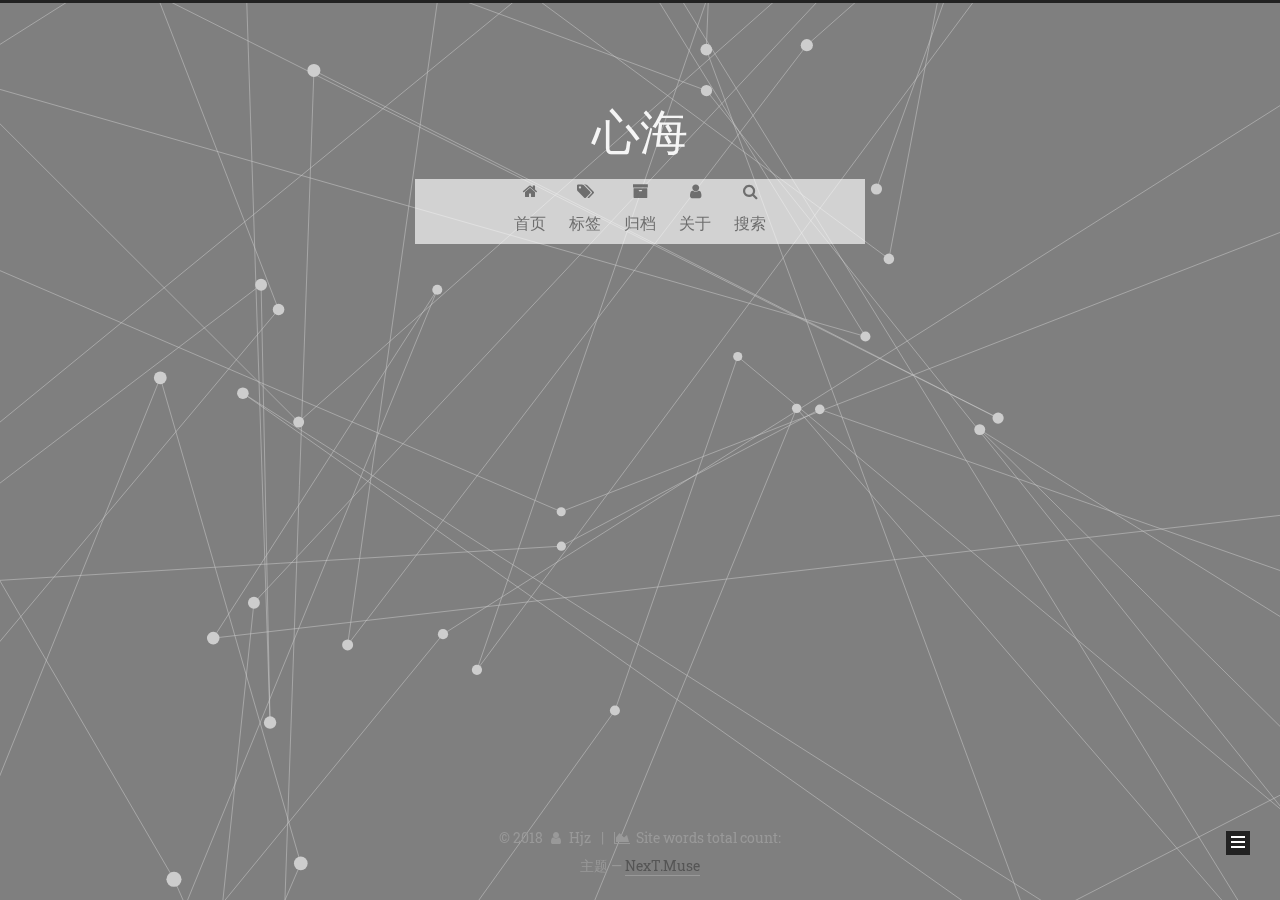
<file: archives/2018/index.html>
<!DOCTYPE html>



  


<html class="theme-next muse use-motion" lang="zh-Hans">
<head>
  <meta charset="UTF-8"/>
<meta http-equiv="X-UA-Compatible" content="IE=edge" />
<meta name="viewport" content="width=device-width, initial-scale=1, maximum-scale=1"/>
<meta name="theme-color" content="#222">



  
  
    
    
  <script src="/lib/pace/pace.min.js?v=1.0.2"></script>
  <link href="/lib/pace/pace-theme-minimal.min.css?v=1.0.2" rel="stylesheet">







<meta http-equiv="Cache-Control" content="no-transform" />
<meta http-equiv="Cache-Control" content="no-siteapp" />
















  
  
  <link href="/lib/fancybox/source/jquery.fancybox.css?v=2.1.5" rel="stylesheet" type="text/css" />




  
  
  
  

  
    
    
  

  

  
    
      
    

    
  

  
    
      
    

    
  

  
    
      
    

    
  

  
    
    
    <link href="//fonts.cat.net/css?family=Roboto Slab:300,300italic,400,400italic,700,700italic|Roboto Slab:300,300italic,400,400italic,700,700italic|Lobster Two:300,300italic,400,400italic,700,700italic|PT Mono:300,300italic,400,400italic,700,700italic&subset=latin,latin-ext" rel="stylesheet" type="text/css">
  






<link href="/lib/font-awesome/css/font-awesome.min.css?v=4.6.2" rel="stylesheet" type="text/css" />

<link href="/css/main.css?v=5.1.3" rel="stylesheet" type="text/css" />


  <link rel="apple-touch-icon" sizes="180x180" href="/images/apple-touch-icon-next.png?v=5.1.3">


  <link rel="icon" type="image/png" sizes="32x32" href="/images/favicon-32x32-next.png?v=5.1.3">


  <link rel="icon" type="image/png" sizes="16x16" href="/images/favicon-16x16-next.png?v=5.1.3">


  <link rel="mask-icon" href="/images/logo.svg?v=5.1.3" color="#222">





  <meta name="keywords" content="Hexo, NexT" />










<meta property="og:type" content="website">
<meta property="og:title" content="心海">
<meta property="og:url" content="http://Hjz.com/archives/2018/index.html">
<meta property="og:site_name" content="心海">
<meta property="og:locale" content="zh-Hans">
<meta name="twitter:card" content="summary">
<meta name="twitter:title" content="心海">



<script type="text/javascript" id="hexo.configurations">
  var NexT = window.NexT || {};
  var CONFIG = {
    root: '/',
    scheme: 'Muse',
    version: '5.1.3',
    sidebar: {"position":"right","display":"hide","offset":12,"b2t":false,"scrollpercent":true,"onmobile":true},
    fancybox: true,
    tabs: true,
    motion: {"enable":true,"async":false,"transition":{"post_block":"fadeIn","post_header":"slideDownIn","post_body":"slideDownIn","coll_header":"slideLeftIn","sidebar":"slideUpIn"}},
    duoshuo: {
      userId: 'undefined',
      author: '博主'
    },
    algolia: {
      applicationID: '',
      apiKey: '',
      indexName: '',
      hits: {"per_page":10},
      labels: {"input_placeholder":"Search for Posts","hits_empty":"We didn't find any results for the search: ${query}","hits_stats":"${hits} results found in ${time} ms"}
    }
  };
</script>



  <link rel="canonical" href="http://Hjz.com/archives/2018/"/>





  <title>归档 | 心海</title>
  








</head>

<body itemscope itemtype="http://schema.org/WebPage" lang="zh-Hans">

  
  
    
  

  <div class="container sidebar-position-right page-archive">
    <div class="headband"></div>

    <header id="header" class="header" itemscope itemtype="http://schema.org/WPHeader">
      <div class="header-inner"><div class="site-brand-wrapper">
  <div class="site-meta ">
    

    <div class="custom-logo-site-title">
      <a href="/"  class="brand" rel="start">
        <span class="logo-line-before"><i></i></span>
        <span class="site-title">心海</span>
        <span class="logo-line-after"><i></i></span>
      </a>
    </div>
      
        <h1 class="site-subtitle" itemprop="description"></h1>
      
  </div>

  <div class="site-nav-toggle">
    <button>
      <span class="btn-bar"></span>
      <span class="btn-bar"></span>
      <span class="btn-bar"></span>
    </button>
  </div>
</div>

<nav class="site-nav">
  

  
    <ul id="menu" class="menu">
      
        
        <li class="menu-item menu-item-home">
          <a href="/" rel="section">
            
              <i class="menu-item-icon fa fa-fw fa-home"></i> <br />
            
            首页
          </a>
        </li>
      
        
        <li class="menu-item menu-item-tags">
          <a href="/tags" rel="section">
            
              <i class="menu-item-icon fa fa-fw fa-tags"></i> <br />
            
            标签
          </a>
        </li>
      
        
        <li class="menu-item menu-item-archives">
          <a href="/archives" rel="section">
            
              <i class="menu-item-icon fa fa-fw fa-archive"></i> <br />
            
            归档
          </a>
        </li>
      
        
        <li class="menu-item menu-item-about">
          <a href="/about" rel="section">
            
              <i class="menu-item-icon fa fa-fw fa-user"></i> <br />
            
            关于
          </a>
        </li>
      

      
        <li class="menu-item menu-item-search">
          
            <a href="javascript:;" class="st-search-show-outputs">
          
            
              <i class="menu-item-icon fa fa-search fa-fw"></i> <br />
            
            搜索
          </a>
        </li>
      
    </ul>
  

  
    <div class="site-search">
      
  <form class="site-search-form">
  <input type="text" id="st-search-input" class="st-search-input st-default-search-input" />
</form>

<script type="text/javascript">
  (function(w,d,t,u,n,s,e){w['SwiftypeObject']=n;w[n]=w[n]||function(){
    (w[n].q=w[n].q||[]).push(arguments);};s=d.createElement(t);
    e=d.getElementsByTagName(t)[0];s.async=1;s.src=u;e.parentNode.insertBefore(s,e);
  })(window,document,'script','//s.swiftypecdn.com/install/v2/st.js','_st');

  _st('install', 'aoQ6PufFyscKxkPmNGnx','2.0.0');
</script>



    </div>
  
</nav>



 </div>
    </header>

    <main id="main" class="main">
      <div class="main-inner">
        <div class="content-wrap">
          <div id="content" class="content">
            

  
  
  
  <div class="post-block archive">
    <div id="posts" class="posts-collapse">
      <span class="archive-move-on"></span>

      <span class="archive-page-counter">
        
        
        
          
        
        嗯..! 目前共计 3 篇日志。 继续努力。
      </span>

      

        
        
        

        
          
          <div class="collection-title">
            <h2 class="archive-year" id="archive-year-2018">2018</h2>
          </div>
        
        

        

  <article class="post post-type-normal" itemscope itemtype="http://schema.org/Article">
    <header class="post-header">

      <h3 class="post-title">
        
            <a class="post-title-link" href="/2018/01/26/2018.01.24 - 工作总结/" itemprop="url">
              
                <span itemprop="name">2018.01.24 - 工作总结</span>
              
            </a>
        
      </h3>

      <div class="post-meta">
        <time class="post-time" itemprop="dateCreated"
              datetime="2018-01-26T16:38:28+08:00"
              content="2018-01-26" >
          01-26
        </time>
      </div>

    </header>
  </article>



      

        
        
        

        
        

        

  <article class="post post-type-normal" itemscope itemtype="http://schema.org/Article">
    <header class="post-header">

      <h3 class="post-title">
        
            <a class="post-title-link" href="/2018/01/26/Hello-world-0/" itemprop="url">
              
                <span itemprop="name">Hello world</span>
              
            </a>
        
      </h3>

      <div class="post-meta">
        <time class="post-time" itemprop="dateCreated"
              datetime="2018-01-26T16:11:00+08:00"
              content="2018-01-26" >
          01-26
        </time>
      </div>

    </header>
  </article>



      

        
        
        

        
        

        

  <article class="post post-type-normal" itemscope itemtype="http://schema.org/Article">
    <header class="post-header">

      <h3 class="post-title">
        
            <a class="post-title-link" href="/2018/01/26/hello-world/" itemprop="url">
              
                <span itemprop="name">Hello World</span>
              
            </a>
        
      </h3>

      <div class="post-meta">
        <time class="post-time" itemprop="dateCreated"
              datetime="2018-01-26T16:06:36+08:00"
              content="2018-01-26" >
          01-26
        </time>
      </div>

    </header>
  </article>



      

    </div>
  </div>
  
  
  

  



          </div>
          


          

        </div>
        
          
  
  <div class="sidebar-toggle">
    <div class="sidebar-toggle-line-wrap">
      <span class="sidebar-toggle-line sidebar-toggle-line-first"></span>
      <span class="sidebar-toggle-line sidebar-toggle-line-middle"></span>
      <span class="sidebar-toggle-line sidebar-toggle-line-last"></span>
    </div>
  </div>

  <aside id="sidebar" class="sidebar">
    
      <div id="sidebar-dimmer"></div>
    
    <div class="sidebar-inner">

      

      

      <section class="site-overview-wrap sidebar-panel sidebar-panel-active">
        <div class="site-overview">
          <div class="site-author motion-element" itemprop="author" itemscope itemtype="http://schema.org/Person">
            
              <img class="site-author-image" itemprop="image"
                src="/images/avatar.jpg"
                alt="Hjz" />
            
              <p class="site-author-name" itemprop="name">Hjz</p>
              <p class="site-description motion-element" itemprop="description"></p>
          </div>

          <nav class="site-state motion-element">

            
              <div class="site-state-item site-state-posts">
              
                <a href="/archives">
              
                  <span class="site-state-item-count">3</span>
                  <span class="site-state-item-name">日志</span>
                </a>
              </div>
            

            

            

          </nav>

          

          <div class="links-of-author motion-element">
            
          </div>

          
          

          
          

          

        </div>
      </section>

      

      

    </div>
  </aside>


        
      </div>
    </main>

    <footer id="footer" class="footer">
      <div class="footer-inner">
        <div class="copyright">&copy; <span itemprop="copyrightYear">2018</span>
  <span class="with-love">
    <i class="fa fa-user"></i>
  </span>
  <span class="author" itemprop="copyrightHolder">Hjz</span>

  
    <span class="post-meta-divider">|</span>
    <span class="post-meta-item-icon">
      <i class="fa fa-area-chart"></i>
    </span>
    
      <span class="post-meta-item-text">Site words total count&#58;</span>
    
    <span title="Site words total count"></span>
  
</div>






  <div class="theme-info">主题 &mdash; <a class="theme-link" target="_blank" href="https://github.com/iissnan/hexo-theme-next">NexT.Muse</a></div>




        







        
      </div>
    </footer>

    
      <div class="back-to-top">
        <i class="fa fa-arrow-up"></i>
        
          <span id="scrollpercent"><span>0</span>%</span>
        
      </div>
    

    

  </div>

  

<script type="text/javascript">
  if (Object.prototype.toString.call(window.Promise) !== '[object Function]') {
    window.Promise = null;
  }
</script>









  






  
  







  
  
    <script type="text/javascript" src="/lib/jquery/index.js?v=2.1.3"></script>
  

  
  
    <script type="text/javascript" src="/lib/fastclick/lib/fastclick.min.js?v=1.0.6"></script>
  

  
  
    <script type="text/javascript" src="/lib/jquery_lazyload/jquery.lazyload.js?v=1.9.7"></script>
  

  
  
    <script type="text/javascript" src="/lib/velocity/velocity.min.js?v=1.2.1"></script>
  

  
  
    <script type="text/javascript" src="/lib/velocity/velocity.ui.min.js?v=1.2.1"></script>
  

  
  
    <script type="text/javascript" src="/lib/fancybox/source/jquery.fancybox.pack.js?v=2.1.5"></script>
  

  
  
    <script type="text/javascript" src="/lib/three/three.min.js"></script>
  

  
  
    <script type="text/javascript" src="/lib/three/canvas_lines.min.js"></script>
  


  


  <script type="text/javascript" src="/js/src/utils.js?v=5.1.3"></script>

  <script type="text/javascript" src="/js/src/motion.js?v=5.1.3"></script>



  
  

  

  


  <script type="text/javascript" src="/js/src/bootstrap.js?v=5.1.3"></script>




  


  




	





  





  












  





  

  
  <script src="https://cdn1.lncld.net/static/js/av-core-mini-0.6.4.js"></script>
  <script>AV.initialize("jNtrKbh7n1iCujKSNNQ2AlH3", "l5SnKfDysKAOoMwfpVAFUDTR");</script>
  <script>
    function showTime(Counter) {
      var query = new AV.Query(Counter);
      var entries = [];
      var $visitors = $(".leancloud_visitors");

      $visitors.each(function () {
        entries.push( $(this).attr("id").trim() );
      });

      query.containedIn('url', entries);
      query.find()
        .done(function (results) {
          var COUNT_CONTAINER_REF = '.leancloud-visitors-count';

          if (results.length === 0) {
            $visitors.find(COUNT_CONTAINER_REF).text(0);
            return;
          }

          for (var i = 0; i < results.length; i++) {
            var item = results[i];
            var url = item.get('url');
            var time = item.get('time');
            var element = document.getElementById(url);

            $(element).find(COUNT_CONTAINER_REF).text(time);
          }
          for(var i = 0; i < entries.length; i++) {
            var url = entries[i];
            var element = document.getElementById(url);
            var countSpan = $(element).find(COUNT_CONTAINER_REF);
            if( countSpan.text() == '') {
              countSpan.text(0);
            }
          }
        })
        .fail(function (object, error) {
          console.log("Error: " + error.code + " " + error.message);
        });
    }

    function addCount(Counter) {
      var $visitors = $(".leancloud_visitors");
      var url = $visitors.attr('id').trim();
      var title = $visitors.attr('data-flag-title').trim();
      var query = new AV.Query(Counter);

      query.equalTo("url", url);
      query.find({
        success: function(results) {
          if (results.length > 0) {
            var counter = results[0];
            counter.fetchWhenSave(true);
            counter.increment("time");
            counter.save(null, {
              success: function(counter) {
                var $element = $(document.getElementById(url));
                $element.find('.leancloud-visitors-count').text(counter.get('time'));
              },
              error: function(counter, error) {
                console.log('Failed to save Visitor num, with error message: ' + error.message);
              }
            });
          } else {
            var newcounter = new Counter();
            /* Set ACL */
            var acl = new AV.ACL();
            acl.setPublicReadAccess(true);
            acl.setPublicWriteAccess(true);
            newcounter.setACL(acl);
            /* End Set ACL */
            newcounter.set("title", title);
            newcounter.set("url", url);
            newcounter.set("time", 1);
            newcounter.save(null, {
              success: function(newcounter) {
                var $element = $(document.getElementById(url));
                $element.find('.leancloud-visitors-count').text(newcounter.get('time'));
              },
              error: function(newcounter, error) {
                console.log('Failed to create');
              }
            });
          }
        },
        error: function(error) {
          console.log('Error:' + error.code + " " + error.message);
        }
      });
    }

    $(function() {
      var Counter = AV.Object.extend("Counter");
      if ($('.leancloud_visitors').length == 1) {
        addCount(Counter);
      } else if ($('.post-title-link').length > 1) {
        showTime(Counter);
      }
    });
  </script>



  

  

  
  

  

  
  <script type="text/javascript" src="/js/src/js.cookie.js?v=5.1.3"></script>
  <script type="text/javascript" src="/js/src/scroll-cookie.js?v=5.1.3"></script>


  


</body>
</html>
</file>
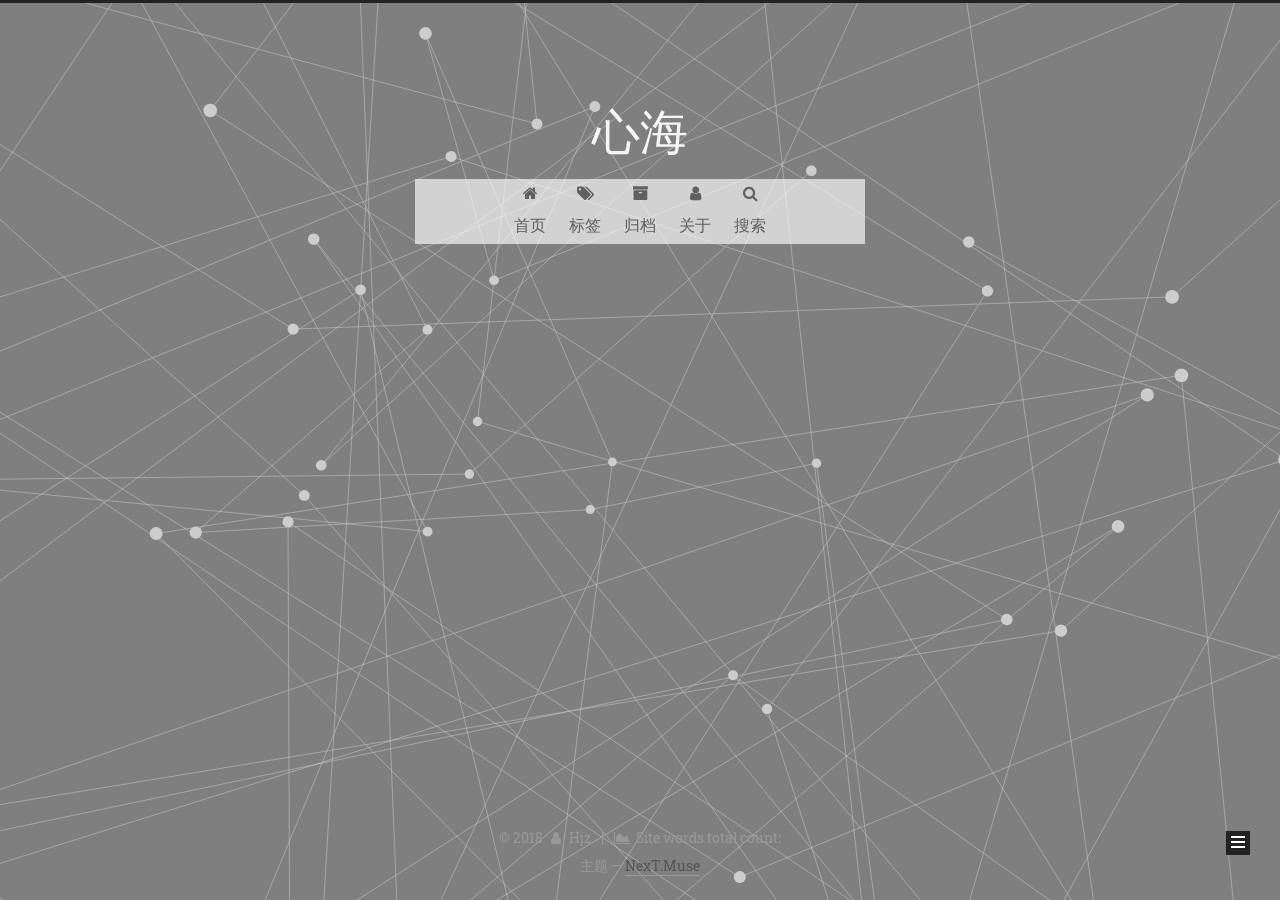
<file: archives/2018/01/index.html>
<!DOCTYPE html>



  


<html class="theme-next muse use-motion" lang="zh-Hans">
<head>
  <meta charset="UTF-8"/>
<meta http-equiv="X-UA-Compatible" content="IE=edge" />
<meta name="viewport" content="width=device-width, initial-scale=1, maximum-scale=1"/>
<meta name="theme-color" content="#222">



  
  
    
    
  <script src="/lib/pace/pace.min.js?v=1.0.2"></script>
  <link href="/lib/pace/pace-theme-minimal.min.css?v=1.0.2" rel="stylesheet">







<meta http-equiv="Cache-Control" content="no-transform" />
<meta http-equiv="Cache-Control" content="no-siteapp" />
















  
  
  <link href="/lib/fancybox/source/jquery.fancybox.css?v=2.1.5" rel="stylesheet" type="text/css" />




  
  
  
  

  
    
    
  

  

  
    
      
    

    
  

  
    
      
    

    
  

  
    
      
    

    
  

  
    
    
    <link href="//fonts.cat.net/css?family=Roboto Slab:300,300italic,400,400italic,700,700italic|Roboto Slab:300,300italic,400,400italic,700,700italic|Lobster Two:300,300italic,400,400italic,700,700italic|PT Mono:300,300italic,400,400italic,700,700italic&subset=latin,latin-ext" rel="stylesheet" type="text/css">
  






<link href="/lib/font-awesome/css/font-awesome.min.css?v=4.6.2" rel="stylesheet" type="text/css" />

<link href="/css/main.css?v=5.1.3" rel="stylesheet" type="text/css" />


  <link rel="apple-touch-icon" sizes="180x180" href="/images/apple-touch-icon-next.png?v=5.1.3">


  <link rel="icon" type="image/png" sizes="32x32" href="/images/favicon-32x32-next.png?v=5.1.3">


  <link rel="icon" type="image/png" sizes="16x16" href="/images/favicon-16x16-next.png?v=5.1.3">


  <link rel="mask-icon" href="/images/logo.svg?v=5.1.3" color="#222">





  <meta name="keywords" content="Hexo, NexT" />










<meta property="og:type" content="website">
<meta property="og:title" content="心海">
<meta property="og:url" content="http://Hjz.com/archives/2018/01/index.html">
<meta property="og:site_name" content="心海">
<meta property="og:locale" content="zh-Hans">
<meta name="twitter:card" content="summary">
<meta name="twitter:title" content="心海">



<script type="text/javascript" id="hexo.configurations">
  var NexT = window.NexT || {};
  var CONFIG = {
    root: '/',
    scheme: 'Muse',
    version: '5.1.3',
    sidebar: {"position":"right","display":"hide","offset":12,"b2t":false,"scrollpercent":true,"onmobile":true},
    fancybox: true,
    tabs: true,
    motion: {"enable":true,"async":false,"transition":{"post_block":"fadeIn","post_header":"slideDownIn","post_body":"slideDownIn","coll_header":"slideLeftIn","sidebar":"slideUpIn"}},
    duoshuo: {
      userId: 'undefined',
      author: '博主'
    },
    algolia: {
      applicationID: '',
      apiKey: '',
      indexName: '',
      hits: {"per_page":10},
      labels: {"input_placeholder":"Search for Posts","hits_empty":"We didn't find any results for the search: ${query}","hits_stats":"${hits} results found in ${time} ms"}
    }
  };
</script>



  <link rel="canonical" href="http://Hjz.com/archives/2018/01/"/>





  <title>归档 | 心海</title>
  








</head>

<body itemscope itemtype="http://schema.org/WebPage" lang="zh-Hans">

  
  
    
  

  <div class="container sidebar-position-right page-archive">
    <div class="headband"></div>

    <header id="header" class="header" itemscope itemtype="http://schema.org/WPHeader">
      <div class="header-inner"><div class="site-brand-wrapper">
  <div class="site-meta ">
    

    <div class="custom-logo-site-title">
      <a href="/"  class="brand" rel="start">
        <span class="logo-line-before"><i></i></span>
        <span class="site-title">心海</span>
        <span class="logo-line-after"><i></i></span>
      </a>
    </div>
      
        <h1 class="site-subtitle" itemprop="description"></h1>
      
  </div>

  <div class="site-nav-toggle">
    <button>
      <span class="btn-bar"></span>
      <span class="btn-bar"></span>
      <span class="btn-bar"></span>
    </button>
  </div>
</div>

<nav class="site-nav">
  

  
    <ul id="menu" class="menu">
      
        
        <li class="menu-item menu-item-home">
          <a href="/" rel="section">
            
              <i class="menu-item-icon fa fa-fw fa-home"></i> <br />
            
            首页
          </a>
        </li>
      
        
        <li class="menu-item menu-item-tags">
          <a href="/tags" rel="section">
            
              <i class="menu-item-icon fa fa-fw fa-tags"></i> <br />
            
            标签
          </a>
        </li>
      
        
        <li class="menu-item menu-item-archives">
          <a href="/archives" rel="section">
            
              <i class="menu-item-icon fa fa-fw fa-archive"></i> <br />
            
            归档
          </a>
        </li>
      
        
        <li class="menu-item menu-item-about">
          <a href="/about" rel="section">
            
              <i class="menu-item-icon fa fa-fw fa-user"></i> <br />
            
            关于
          </a>
        </li>
      

      
        <li class="menu-item menu-item-search">
          
            <a href="javascript:;" class="st-search-show-outputs">
          
            
              <i class="menu-item-icon fa fa-search fa-fw"></i> <br />
            
            搜索
          </a>
        </li>
      
    </ul>
  

  
    <div class="site-search">
      
  <form class="site-search-form">
  <input type="text" id="st-search-input" class="st-search-input st-default-search-input" />
</form>

<script type="text/javascript">
  (function(w,d,t,u,n,s,e){w['SwiftypeObject']=n;w[n]=w[n]||function(){
    (w[n].q=w[n].q||[]).push(arguments);};s=d.createElement(t);
    e=d.getElementsByTagName(t)[0];s.async=1;s.src=u;e.parentNode.insertBefore(s,e);
  })(window,document,'script','//s.swiftypecdn.com/install/v2/st.js','_st');

  _st('install', 'aoQ6PufFyscKxkPmNGnx','2.0.0');
</script>



    </div>
  
</nav>



 </div>
    </header>

    <main id="main" class="main">
      <div class="main-inner">
        <div class="content-wrap">
          <div id="content" class="content">
            

  
  
  
  <div class="post-block archive">
    <div id="posts" class="posts-collapse">
      <span class="archive-move-on"></span>

      <span class="archive-page-counter">
        
        
        
          
        
        嗯..! 目前共计 3 篇日志。 继续努力。
      </span>

      

        
        
        

        
          
          <div class="collection-title">
            <h2 class="archive-year" id="archive-year-2018">2018</h2>
          </div>
        
        

        

  <article class="post post-type-normal" itemscope itemtype="http://schema.org/Article">
    <header class="post-header">

      <h3 class="post-title">
        
            <a class="post-title-link" href="/2018/01/26/2018.01.24 - 工作总结/" itemprop="url">
              
                <span itemprop="name">2018.01.24 - 工作总结</span>
              
            </a>
        
      </h3>

      <div class="post-meta">
        <time class="post-time" itemprop="dateCreated"
              datetime="2018-01-26T16:38:28+08:00"
              content="2018-01-26" >
          01-26
        </time>
      </div>

    </header>
  </article>



      

        
        
        

        
        

        

  <article class="post post-type-normal" itemscope itemtype="http://schema.org/Article">
    <header class="post-header">

      <h3 class="post-title">
        
            <a class="post-title-link" href="/2018/01/26/Hello-world-0/" itemprop="url">
              
                <span itemprop="name">Hello world</span>
              
            </a>
        
      </h3>

      <div class="post-meta">
        <time class="post-time" itemprop="dateCreated"
              datetime="2018-01-26T16:11:00+08:00"
              content="2018-01-26" >
          01-26
        </time>
      </div>

    </header>
  </article>



      

        
        
        

        
        

        

  <article class="post post-type-normal" itemscope itemtype="http://schema.org/Article">
    <header class="post-header">

      <h3 class="post-title">
        
            <a class="post-title-link" href="/2018/01/26/hello-world/" itemprop="url">
              
                <span itemprop="name">Hello World</span>
              
            </a>
        
      </h3>

      <div class="post-meta">
        <time class="post-time" itemprop="dateCreated"
              datetime="2018-01-26T16:06:36+08:00"
              content="2018-01-26" >
          01-26
        </time>
      </div>

    </header>
  </article>



      

    </div>
  </div>
  
  
  

  



          </div>
          


          

        </div>
        
          
  
  <div class="sidebar-toggle">
    <div class="sidebar-toggle-line-wrap">
      <span class="sidebar-toggle-line sidebar-toggle-line-first"></span>
      <span class="sidebar-toggle-line sidebar-toggle-line-middle"></span>
      <span class="sidebar-toggle-line sidebar-toggle-line-last"></span>
    </div>
  </div>

  <aside id="sidebar" class="sidebar">
    
      <div id="sidebar-dimmer"></div>
    
    <div class="sidebar-inner">

      

      

      <section class="site-overview-wrap sidebar-panel sidebar-panel-active">
        <div class="site-overview">
          <div class="site-author motion-element" itemprop="author" itemscope itemtype="http://schema.org/Person">
            
              <img class="site-author-image" itemprop="image"
                src="/images/avatar.jpg"
                alt="Hjz" />
            
              <p class="site-author-name" itemprop="name">Hjz</p>
              <p class="site-description motion-element" itemprop="description"></p>
          </div>

          <nav class="site-state motion-element">

            
              <div class="site-state-item site-state-posts">
              
                <a href="/archives">
              
                  <span class="site-state-item-count">3</span>
                  <span class="site-state-item-name">日志</span>
                </a>
              </div>
            

            

            

          </nav>

          

          <div class="links-of-author motion-element">
            
          </div>

          
          

          
          

          

        </div>
      </section>

      

      

    </div>
  </aside>


        
      </div>
    </main>

    <footer id="footer" class="footer">
      <div class="footer-inner">
        <div class="copyright">&copy; <span itemprop="copyrightYear">2018</span>
  <span class="with-love">
    <i class="fa fa-user"></i>
  </span>
  <span class="author" itemprop="copyrightHolder">Hjz</span>

  
    <span class="post-meta-divider">|</span>
    <span class="post-meta-item-icon">
      <i class="fa fa-area-chart"></i>
    </span>
    
      <span class="post-meta-item-text">Site words total count&#58;</span>
    
    <span title="Site words total count"></span>
  
</div>






  <div class="theme-info">主题 &mdash; <a class="theme-link" target="_blank" href="https://github.com/iissnan/hexo-theme-next">NexT.Muse</a></div>




        







        
      </div>
    </footer>

    
      <div class="back-to-top">
        <i class="fa fa-arrow-up"></i>
        
          <span id="scrollpercent"><span>0</span>%</span>
        
      </div>
    

    

  </div>

  

<script type="text/javascript">
  if (Object.prototype.toString.call(window.Promise) !== '[object Function]') {
    window.Promise = null;
  }
</script>









  






  
  







  
  
    <script type="text/javascript" src="/lib/jquery/index.js?v=2.1.3"></script>
  

  
  
    <script type="text/javascript" src="/lib/fastclick/lib/fastclick.min.js?v=1.0.6"></script>
  

  
  
    <script type="text/javascript" src="/lib/jquery_lazyload/jquery.lazyload.js?v=1.9.7"></script>
  

  
  
    <script type="text/javascript" src="/lib/velocity/velocity.min.js?v=1.2.1"></script>
  

  
  
    <script type="text/javascript" src="/lib/velocity/velocity.ui.min.js?v=1.2.1"></script>
  

  
  
    <script type="text/javascript" src="/lib/fancybox/source/jquery.fancybox.pack.js?v=2.1.5"></script>
  

  
  
    <script type="text/javascript" src="/lib/three/three.min.js"></script>
  

  
  
    <script type="text/javascript" src="/lib/three/canvas_lines.min.js"></script>
  


  


  <script type="text/javascript" src="/js/src/utils.js?v=5.1.3"></script>

  <script type="text/javascript" src="/js/src/motion.js?v=5.1.3"></script>



  
  

  

  


  <script type="text/javascript" src="/js/src/bootstrap.js?v=5.1.3"></script>




  


  




	





  





  












  





  

  
  <script src="https://cdn1.lncld.net/static/js/av-core-mini-0.6.4.js"></script>
  <script>AV.initialize("jNtrKbh7n1iCujKSNNQ2AlH3", "l5SnKfDysKAOoMwfpVAFUDTR");</script>
  <script>
    function showTime(Counter) {
      var query = new AV.Query(Counter);
      var entries = [];
      var $visitors = $(".leancloud_visitors");

      $visitors.each(function () {
        entries.push( $(this).attr("id").trim() );
      });

      query.containedIn('url', entries);
      query.find()
        .done(function (results) {
          var COUNT_CONTAINER_REF = '.leancloud-visitors-count';

          if (results.length === 0) {
            $visitors.find(COUNT_CONTAINER_REF).text(0);
            return;
          }

          for (var i = 0; i < results.length; i++) {
            var item = results[i];
            var url = item.get('url');
            var time = item.get('time');
            var element = document.getElementById(url);

            $(element).find(COUNT_CONTAINER_REF).text(time);
          }
          for(var i = 0; i < entries.length; i++) {
            var url = entries[i];
            var element = document.getElementById(url);
            var countSpan = $(element).find(COUNT_CONTAINER_REF);
            if( countSpan.text() == '') {
              countSpan.text(0);
            }
          }
        })
        .fail(function (object, error) {
          console.log("Error: " + error.code + " " + error.message);
        });
    }

    function addCount(Counter) {
      var $visitors = $(".leancloud_visitors");
      var url = $visitors.attr('id').trim();
      var title = $visitors.attr('data-flag-title').trim();
      var query = new AV.Query(Counter);

      query.equalTo("url", url);
      query.find({
        success: function(results) {
          if (results.length > 0) {
            var counter = results[0];
            counter.fetchWhenSave(true);
            counter.increment("time");
            counter.save(null, {
              success: function(counter) {
                var $element = $(document.getElementById(url));
                $element.find('.leancloud-visitors-count').text(counter.get('time'));
              },
              error: function(counter, error) {
                console.log('Failed to save Visitor num, with error message: ' + error.message);
              }
            });
          } else {
            var newcounter = new Counter();
            /* Set ACL */
            var acl = new AV.ACL();
            acl.setPublicReadAccess(true);
            acl.setPublicWriteAccess(true);
            newcounter.setACL(acl);
            /* End Set ACL */
            newcounter.set("title", title);
            newcounter.set("url", url);
            newcounter.set("time", 1);
            newcounter.save(null, {
              success: function(newcounter) {
                var $element = $(document.getElementById(url));
                $element.find('.leancloud-visitors-count').text(newcounter.get('time'));
              },
              error: function(newcounter, error) {
                console.log('Failed to create');
              }
            });
          }
        },
        error: function(error) {
          console.log('Error:' + error.code + " " + error.message);
        }
      });
    }

    $(function() {
      var Counter = AV.Object.extend("Counter");
      if ($('.leancloud_visitors').length == 1) {
        addCount(Counter);
      } else if ($('.post-title-link').length > 1) {
        showTime(Counter);
      }
    });
  </script>



  

  

  
  

  

  
  <script type="text/javascript" src="/js/src/js.cookie.js?v=5.1.3"></script>
  <script type="text/javascript" src="/js/src/scroll-cookie.js?v=5.1.3"></script>


  


</body>
</html>
</file>
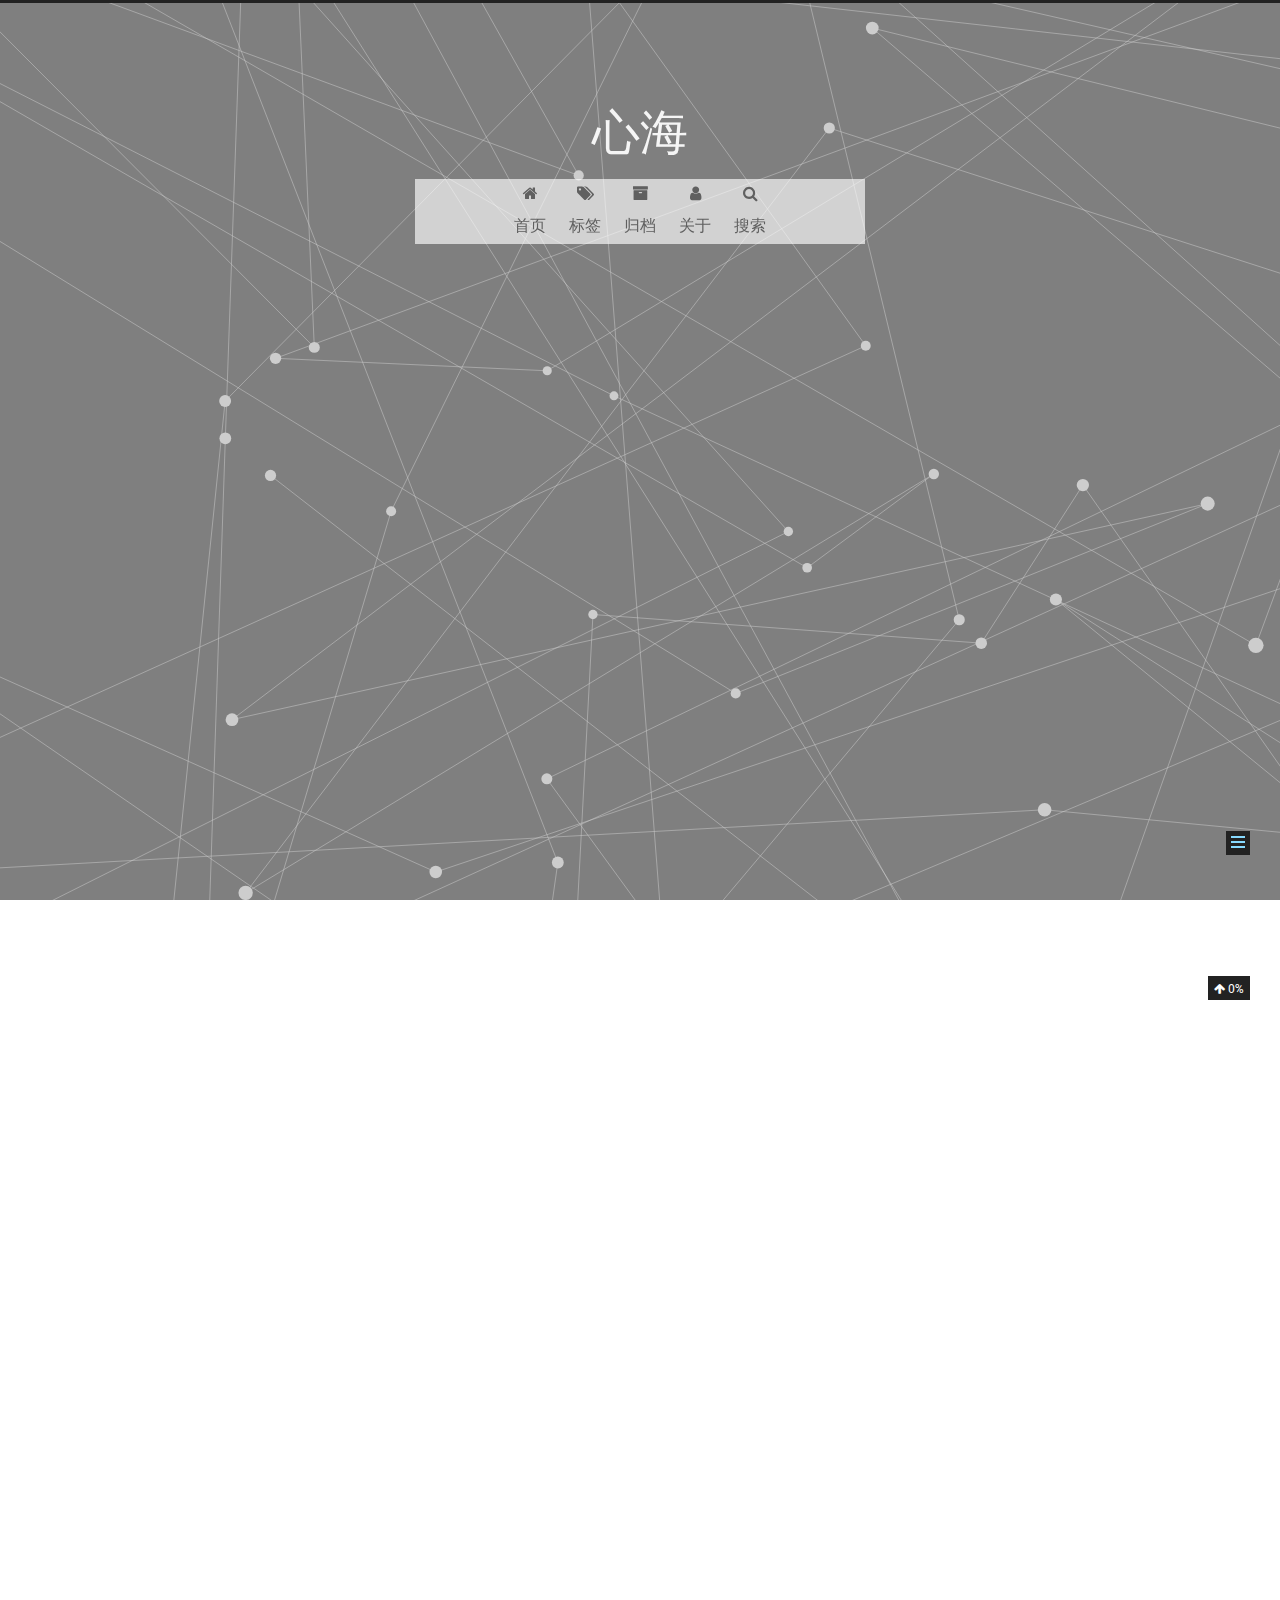
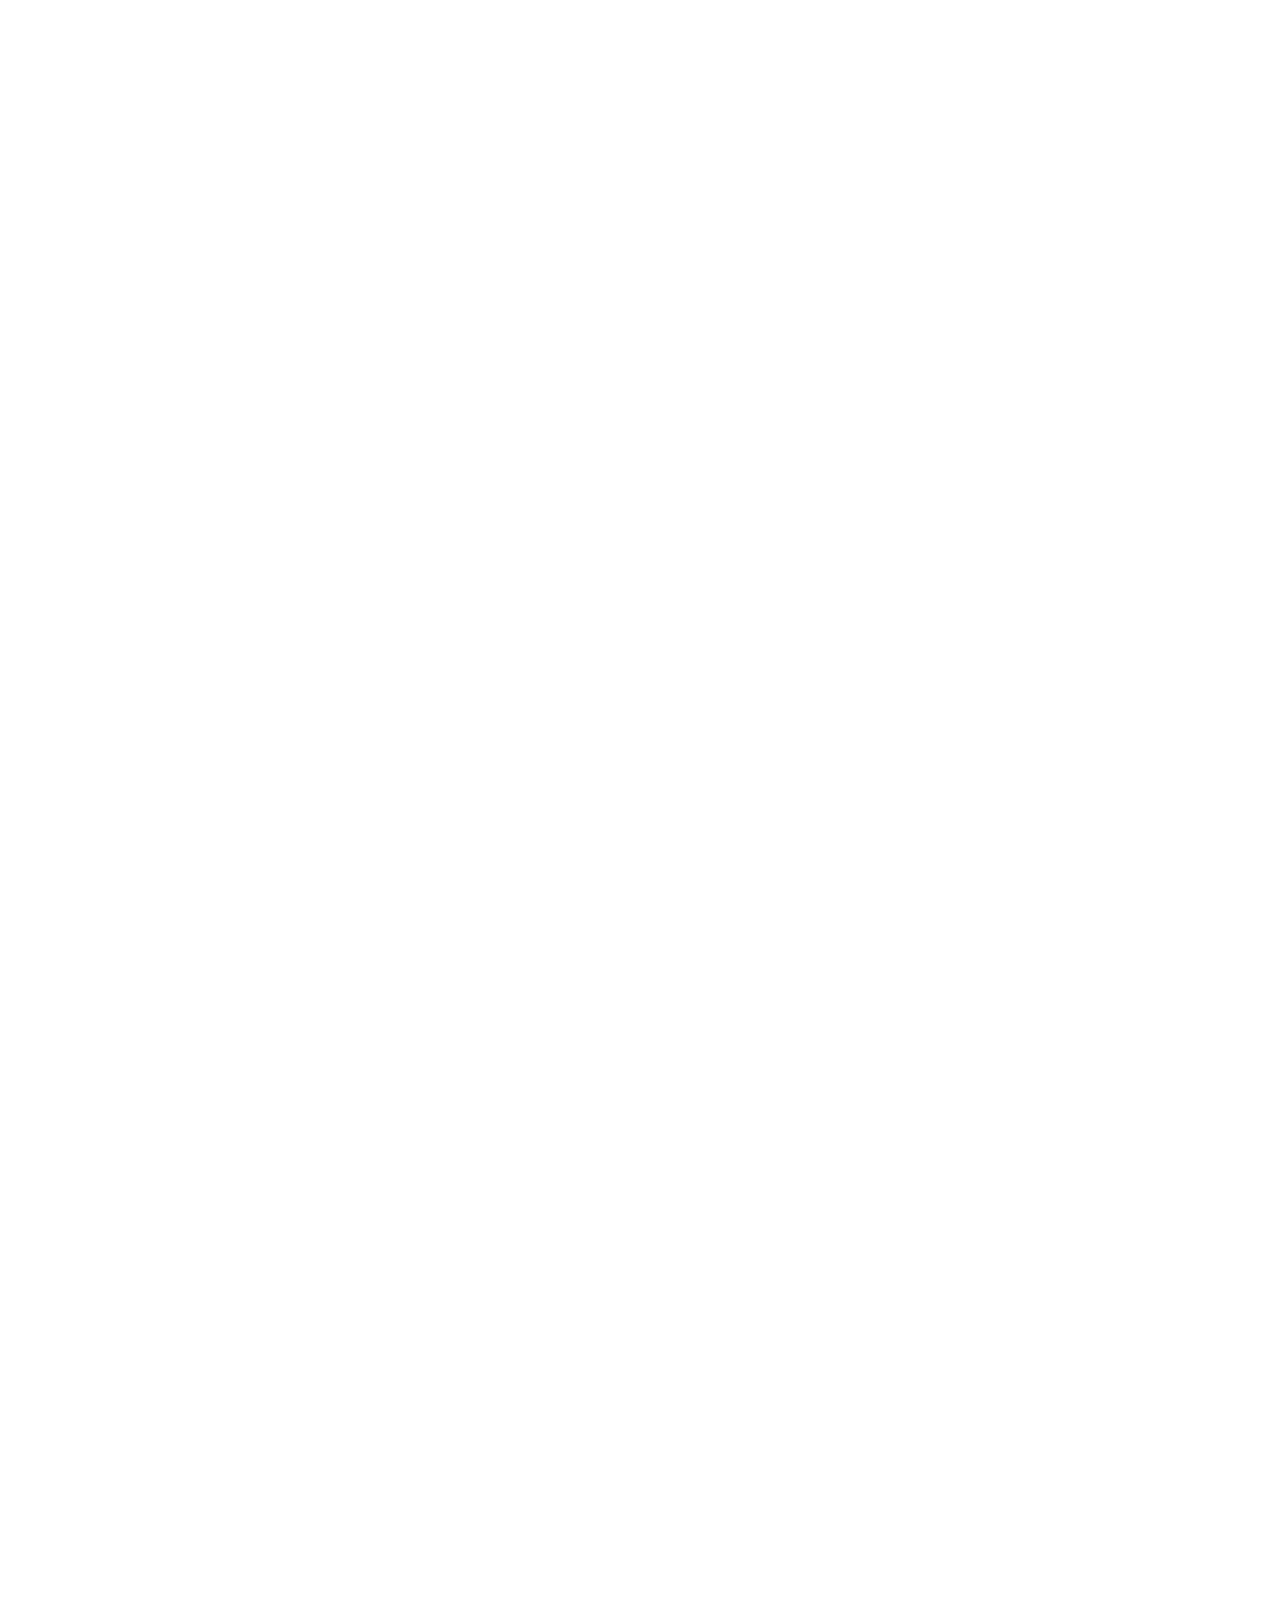
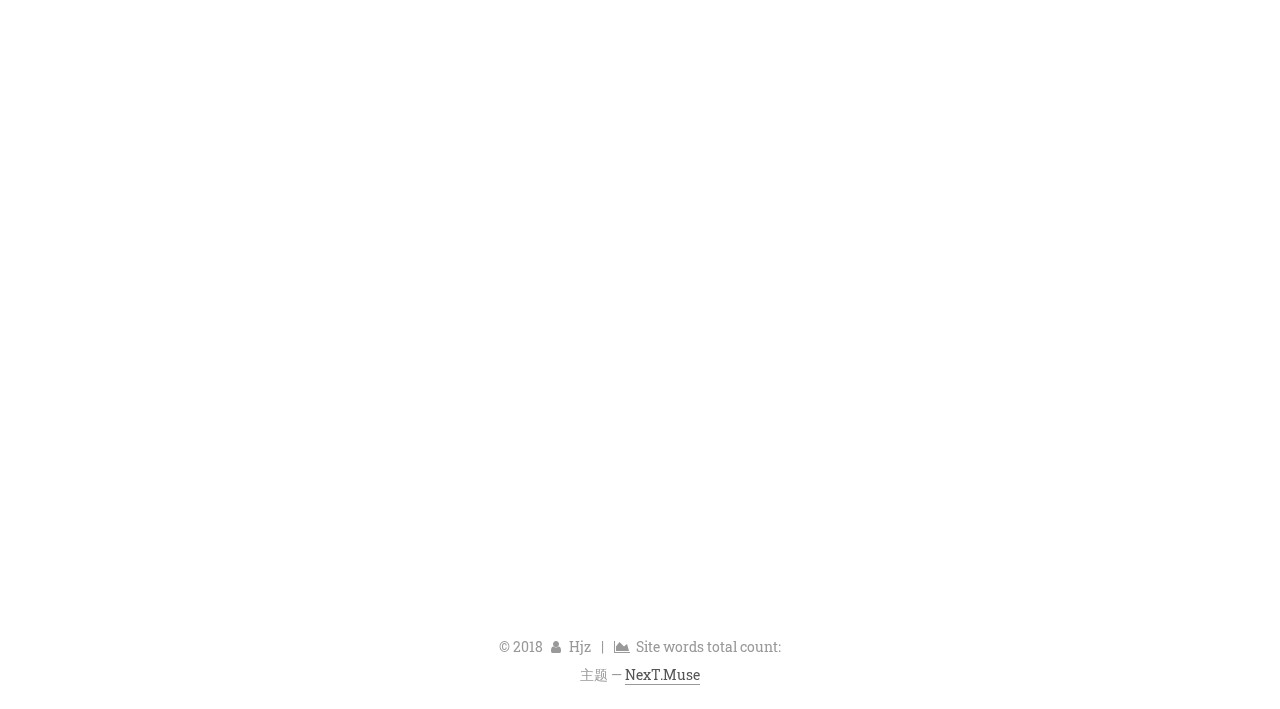
<file: 2018/01/26/2018.01.24 - 工作总结/index.html>
<!DOCTYPE html>



  


<html class="theme-next muse use-motion" lang="zh-Hans">
<head>
  <meta charset="UTF-8"/>
<meta http-equiv="X-UA-Compatible" content="IE=edge" />
<meta name="viewport" content="width=device-width, initial-scale=1, maximum-scale=1"/>
<meta name="theme-color" content="#222">



  
  
    
    
  <script src="/lib/pace/pace.min.js?v=1.0.2"></script>
  <link href="/lib/pace/pace-theme-minimal.min.css?v=1.0.2" rel="stylesheet">







<meta http-equiv="Cache-Control" content="no-transform" />
<meta http-equiv="Cache-Control" content="no-siteapp" />
















  
  
  <link href="/lib/fancybox/source/jquery.fancybox.css?v=2.1.5" rel="stylesheet" type="text/css" />




  
  
  
  

  
    
    
  

  

  
    
      
    

    
  

  
    
      
    

    
  

  
    
      
    

    
  

  
    
    
    <link href="//fonts.cat.net/css?family=Roboto Slab:300,300italic,400,400italic,700,700italic|Roboto Slab:300,300italic,400,400italic,700,700italic|Lobster Two:300,300italic,400,400italic,700,700italic|PT Mono:300,300italic,400,400italic,700,700italic&subset=latin,latin-ext" rel="stylesheet" type="text/css">
  






<link href="/lib/font-awesome/css/font-awesome.min.css?v=4.6.2" rel="stylesheet" type="text/css" />

<link href="/css/main.css?v=5.1.3" rel="stylesheet" type="text/css" />


  <link rel="apple-touch-icon" sizes="180x180" href="/images/apple-touch-icon-next.png?v=5.1.3">


  <link rel="icon" type="image/png" sizes="32x32" href="/images/favicon-32x32-next.png?v=5.1.3">


  <link rel="icon" type="image/png" sizes="16x16" href="/images/favicon-16x16-next.png?v=5.1.3">


  <link rel="mask-icon" href="/images/logo.svg?v=5.1.3" color="#222">





  <meta name="keywords" content="Hexo, NexT" />










<meta name="description" content="jeklly 搭建博客介绍 Jekyll 是一个简单的博客形态的静态站点生产机器。它有一个模版目录，其中包含原始文本格式的文档，通过 Markdown （或者 Textile） 以及 Liquid 转化成一个完整的可发布的静态网站，你可以发布在任何你喜爱的服务器上。Jekyll 也可以运行在 GitHub Page 上，也就是说，你可以使用 GitHub 的服务来搭建你的项目页面、博客或者网站，而">
<meta property="og:type" content="article">
<meta property="og:title" content="2018.01.24 - 工作总结">
<meta property="og:url" content="http://Hjz.com/2018/01/26/2018.01.24 - 工作总结/index.html">
<meta property="og:site_name" content="心海">
<meta property="og:description" content="jeklly 搭建博客介绍 Jekyll 是一个简单的博客形态的静态站点生产机器。它有一个模版目录，其中包含原始文本格式的文档，通过 Markdown （或者 Textile） 以及 Liquid 转化成一个完整的可发布的静态网站，你可以发布在任何你喜爱的服务器上。Jekyll 也可以运行在 GitHub Page 上，也就是说，你可以使用 GitHub 的服务来搭建你的项目页面、博客或者网站，而">
<meta property="og:locale" content="zh-Hans">
<meta property="og:updated_time" content="2018-01-26T08:38:28.000Z">
<meta name="twitter:card" content="summary">
<meta name="twitter:title" content="2018.01.24 - 工作总结">
<meta name="twitter:description" content="jeklly 搭建博客介绍 Jekyll 是一个简单的博客形态的静态站点生产机器。它有一个模版目录，其中包含原始文本格式的文档，通过 Markdown （或者 Textile） 以及 Liquid 转化成一个完整的可发布的静态网站，你可以发布在任何你喜爱的服务器上。Jekyll 也可以运行在 GitHub Page 上，也就是说，你可以使用 GitHub 的服务来搭建你的项目页面、博客或者网站，而">



<script type="text/javascript" id="hexo.configurations">
  var NexT = window.NexT || {};
  var CONFIG = {
    root: '/',
    scheme: 'Muse',
    version: '5.1.3',
    sidebar: {"position":"right","display":"hide","offset":12,"b2t":false,"scrollpercent":true,"onmobile":true},
    fancybox: true,
    tabs: true,
    motion: {"enable":true,"async":false,"transition":{"post_block":"fadeIn","post_header":"slideDownIn","post_body":"slideDownIn","coll_header":"slideLeftIn","sidebar":"slideUpIn"}},
    duoshuo: {
      userId: 'undefined',
      author: '博主'
    },
    algolia: {
      applicationID: '',
      apiKey: '',
      indexName: '',
      hits: {"per_page":10},
      labels: {"input_placeholder":"Search for Posts","hits_empty":"We didn't find any results for the search: ${query}","hits_stats":"${hits} results found in ${time} ms"}
    }
  };
</script>



  <link rel="canonical" href="http://Hjz.com/2018/01/26/2018.01.24 - 工作总结/"/>





  <title>2018.01.24 - 工作总结 | 心海</title>
  








</head>

<body itemscope itemtype="http://schema.org/WebPage" lang="zh-Hans">

  
  
    
  

  <div class="container sidebar-position-right page-post-detail">
    <div class="headband"></div>

    <header id="header" class="header" itemscope itemtype="http://schema.org/WPHeader">
      <div class="header-inner"><div class="site-brand-wrapper">
  <div class="site-meta ">
    

    <div class="custom-logo-site-title">
      <a href="/"  class="brand" rel="start">
        <span class="logo-line-before"><i></i></span>
        <span class="site-title">心海</span>
        <span class="logo-line-after"><i></i></span>
      </a>
    </div>
      
        <h1 class="site-subtitle" itemprop="description"></h1>
      
  </div>

  <div class="site-nav-toggle">
    <button>
      <span class="btn-bar"></span>
      <span class="btn-bar"></span>
      <span class="btn-bar"></span>
    </button>
  </div>
</div>

<nav class="site-nav">
  

  
    <ul id="menu" class="menu">
      
        
        <li class="menu-item menu-item-home">
          <a href="/" rel="section">
            
              <i class="menu-item-icon fa fa-fw fa-home"></i> <br />
            
            首页
          </a>
        </li>
      
        
        <li class="menu-item menu-item-tags">
          <a href="/tags" rel="section">
            
              <i class="menu-item-icon fa fa-fw fa-tags"></i> <br />
            
            标签
          </a>
        </li>
      
        
        <li class="menu-item menu-item-archives">
          <a href="/archives" rel="section">
            
              <i class="menu-item-icon fa fa-fw fa-archive"></i> <br />
            
            归档
          </a>
        </li>
      
        
        <li class="menu-item menu-item-about">
          <a href="/about" rel="section">
            
              <i class="menu-item-icon fa fa-fw fa-user"></i> <br />
            
            关于
          </a>
        </li>
      

      
        <li class="menu-item menu-item-search">
          
            <a href="javascript:;" class="st-search-show-outputs">
          
            
              <i class="menu-item-icon fa fa-search fa-fw"></i> <br />
            
            搜索
          </a>
        </li>
      
    </ul>
  

  
    <div class="site-search">
      
  <form class="site-search-form">
  <input type="text" id="st-search-input" class="st-search-input st-default-search-input" />
</form>

<script type="text/javascript">
  (function(w,d,t,u,n,s,e){w['SwiftypeObject']=n;w[n]=w[n]||function(){
    (w[n].q=w[n].q||[]).push(arguments);};s=d.createElement(t);
    e=d.getElementsByTagName(t)[0];s.async=1;s.src=u;e.parentNode.insertBefore(s,e);
  })(window,document,'script','//s.swiftypecdn.com/install/v2/st.js','_st');

  _st('install', 'aoQ6PufFyscKxkPmNGnx','2.0.0');
</script>



    </div>
  
</nav>



 </div>
    </header>

    <main id="main" class="main">
      <div class="main-inner">
        <div class="content-wrap">
          <div id="content" class="content">
            

  <div id="posts" class="posts-expand">
    

  

  
  
  

  <article class="post post-type-normal" itemscope itemtype="http://schema.org/Article">
  
  
  
  <div class="post-block">
    <link itemprop="mainEntityOfPage" href="http://Hjz.com/2018/01/26/2018.01.24 - 工作总结/">

    <span hidden itemprop="author" itemscope itemtype="http://schema.org/Person">
      <meta itemprop="name" content="Hjz">
      <meta itemprop="description" content="">
      <meta itemprop="image" content="/images/avatar.jpg">
    </span>

    <span hidden itemprop="publisher" itemscope itemtype="http://schema.org/Organization">
      <meta itemprop="name" content="心海">
    </span>

    
      <header class="post-header">

        
        
          <h2 class="post-title" itemprop="name headline">2018.01.24 - 工作总结</h2>
        

        <div class="post-meta">
          <span class="post-time">
            
              <span class="post-meta-item-icon">
                <i class="fa fa-calendar-o"></i>
              </span>
              
                <span class="post-meta-item-text">发表于</span>
              
              <time title="创建于" itemprop="dateCreated datePublished" datetime="2018-01-26T16:38:28+08:00">
                2018-01-26
              </time>
            

            
              <span class="post-meta-divider">|</span>
            

            
              <span class="post-meta-item-icon">
                <i class="fa fa-calendar-check-o"></i>
              </span>
              
                <span class="post-meta-item-text">更新于&#58;</span>
              
              <time title="更新于" itemprop="dateModified" datetime="2018-01-26T16:38:28+08:00">
                2018-01-26
              </time>
            
          </span>

          

          
            
          

          
          
             <span id="/2018/01/26/2018.01.24 - 工作总结/" class="leancloud_visitors" data-flag-title="2018.01.24 - 工作总结">
               <span class="post-meta-divider">|</span>
               <span class="post-meta-item-icon">
                 <i class="fa fa-eye"></i>
               </span>
               
                 <span class="post-meta-item-text">阅读次数&#58;</span>
               
                 <span class="leancloud-visitors-count"></span>
             </span>
          

          

          
            <div class="post-wordcount">
              
                
                <span class="post-meta-item-icon">
                  <i class="fa fa-file-word-o"></i>
                </span>
                
                  <span class="post-meta-item-text">字数统计&#58;</span>
                
                <span title="字数统计">
                  
                </span>
              

              

              
            </div>
          

          

        </div>
      </header>
    

    
    
    
    <div class="post-body" itemprop="articleBody">

      
      

      
        <h2 id="jeklly-搭建博客"><a href="#jeklly-搭建博客" class="headerlink" title="jeklly 搭建博客"></a>jeklly 搭建博客</h2><h3 id="介绍"><a href="#介绍" class="headerlink" title="介绍"></a>介绍</h3><ul>
<li><p>Jekyll 是一个简单的博客形态的静态站点生产机器。它有一个模版目录，其中包含原始文本格式的文档，通过 Markdown （或者 Textile） 以及 Liquid 转化成一个完整的可发布的静态网站，你可以发布在任何你喜爱的服务器上。Jekyll 也可以运行在 GitHub Page 上，也就是说，你可以使用 GitHub 的服务来搭建你的项目页面、博客或者网站，而且是完全免费的</p>
</li>
<li><p>使用 Jekyll 搭建博客之前要确认下本机环境，Git 环境（用于部署到远端）、Ruby 环境（Jekyll 是基于 Ruby 开发的）、包管理器 RubyGems </p>
</li>
<li><p>如果你是 Mac 用户，你就需要安装 Xcode 和 Command-Line Tools了。下载方式 Preferences → Downloads → Components。</p>
</li>
<li><p>Jekyll 是一个免费的简单静态网页生成工具，可以配合第三方服务例如： Disqus（评论）、多说(评论) 以及分享 等等扩展功能，Jekyll 可以直接部署在 Github（国外） 或 Coding（国内） 上，可以绑定自己的域名。Jekyll中文文档、Jekyll英文文档、Jekyll主题列表。</p>
</li>
</ul>
<h4 id="Jekyll-环境配置"><a href="#Jekyll-环境配置" class="headerlink" title="Jekyll 环境配置"></a>Jekyll 环境配置</h4><ul>
<li>安装 jekyll</li>
</ul>
<figure class="highlight plain"><table><tr><td class="gutter"><pre><span class="line">1</span><br></pre></td><td class="code"><pre><span class="line">$ gem install jekyll</span><br></pre></td></tr></table></figure>
<ul>
<li>创建博客</li>
</ul>
<figure class="highlight plain"><table><tr><td class="gutter"><pre><span class="line">1</span><br></pre></td><td class="code"><pre><span class="line">$ jekyll new myBlog</span><br></pre></td></tr></table></figure>
<ul>
<li><p>进入博客目录</p>
<figure class="highlight plain"><table><tr><td class="gutter"><pre><span class="line">1</span><br></pre></td><td class="code"><pre><span class="line">$ cd myBlog</span><br></pre></td></tr></table></figure>
</li>
<li><p>启动本地服务</p>
</li>
</ul>
<figure class="highlight plain"><table><tr><td class="gutter"><pre><span class="line">1</span><br></pre></td><td class="code"><pre><span class="line">$ jekyll serve</span><br></pre></td></tr></table></figure>
<ul>
<li>在浏览器里输入： <a href="http://localhost:4000" target="_blank" rel="noopener">http://localhost:4000</a>，就可以看到你的博客效果了。</li>
</ul>
<h4 id="目录结构"><a href="#目录结构" class="headerlink" title="目录结构"></a>目录结构</h4><ul>
<li><p>Jekyll 的核心其实是一个文本转换引擎。它的概念其实就是： 你用你最喜欢的标记语言来写文章，可以是 Markdown，也可以是 Textile,或者就是简单的 HTML, 然后 Jekyll 就会帮你套入一个或一系列的布局中。在整个过程中你可以设置URL路径, 你的文本在布局中的显示样式等等。这些都可以通过纯文本编辑来实现，最终生成的静态页面就是你的成品了。</p>
</li>
<li><p>一个基本的 Jekyll 网站的目录结构一般是像这样的：</p>
</li>
</ul>
<figure class="highlight plain"><table><tr><td class="gutter"><pre><span class="line">1</span><br><span class="line">2</span><br><span class="line">3</span><br><span class="line">4</span><br><span class="line">5</span><br><span class="line">6</span><br><span class="line">7</span><br><span class="line">8</span><br><span class="line">9</span><br><span class="line">10</span><br><span class="line">11</span><br><span class="line">12</span><br><span class="line">13</span><br><span class="line">14</span><br><span class="line">15</span><br><span class="line">16</span><br><span class="line">17</span><br><span class="line">18</span><br><span class="line">19</span><br><span class="line">20</span><br></pre></td><td class="code"><pre><span class="line">.</span><br><span class="line">├── _config.yml</span><br><span class="line">├── _includes</span><br><span class="line">|   ├── footer.html</span><br><span class="line">|   └── header.html</span><br><span class="line">├── _layouts</span><br><span class="line">|   ├── default.html</span><br><span class="line">|   ├── post.html</span><br><span class="line">|   └── page.html</span><br><span class="line">├── _posts</span><br><span class="line">|   └── 2016-10-08-welcome-to-jekyll.markdown</span><br><span class="line">├── _sass</span><br><span class="line">|   ├── _base.scss</span><br><span class="line">|   ├── _layout.scss</span><br><span class="line">|   └── _syntax-highlighting.scss</span><br><span class="line">├── about.md</span><br><span class="line">├── css</span><br><span class="line">|   └── main.scss</span><br><span class="line">├── feed.xml</span><br><span class="line">└── index.html</span><br></pre></td></tr></table></figure>
<ul>
<li><p>这些目录结构以及具体的作用可以参考 官网文档</p>
</li>
<li><p>进入 _config.yml 里面，修改成你想看到的信息，重新 jekyll server ，刷新浏览器就可以看到你刚刚修改的信息了。</p>
</li>
<li><p>到此，博客初步搭建算是完成了，</p>
</li>
</ul>
<h4 id="博客部署到远端"><a href="#博客部署到远端" class="headerlink" title="博客部署到远端"></a>博客部署到远端</h4><ul>
<li>我这里讲的是部署到 Github Page 创建一个 github 账号，然后创建一个跟你账户名一样的仓库，如我的 github 账户名叫 leopardpan，我的 github 仓库名就叫 leopardpan.github.io，创建好了之后，把刚才建立的 myBlog 项目 push 到 username.github.io仓库里去（username指的是你的github用户名），检查你远端仓库已经跟你本地 myBlog 同步了，然后你在浏览器里输入 username.github.io ，就可以访问你的博客了。</li>
</ul>
<h4 id="编写文章"><a href="#编写文章" class="headerlink" title="编写文章"></a>编写文章</h4><ul>
<li><p>所有的文章都是 _posts 目录下面，文章格式为 mardown 格式，文章文件名可以是 .mardown 或者 .md。</p>
</li>
<li><p>编写一篇新文章很简单，你可以直接从 ==_posts/== 目录下复制一份出来 ==2016-10-16-welcome-to-jekyll副本.markdown==</p>
</li>
<li><p>修改名字为 ==2016-10-16-article1.markdown== </p>
</li>
<li><p>注意：文章名的格式前面必须为 ==2016-10-16-== ，日期可以修改但必须为 ==年-月-日-== 格式</p>
</li>
<li>后面的 ==article1== 是整个文章的连接 URL，</li>
<li>如果文章名为中文，那么文章的连接URL就会变成这样的：==<a href="http://baixin.io/2015/08/%E6%90%AD%E5/==" target="_blank" rel="noopener">http://baixin.io/2015/08/%E6%90%AD%E5/==</a> ， 所以==建议文章名最好是英文==的或者==阿拉伯数字==。 </li>
<li>双击 ==2016-10-16-article1.markdown== 打开</li>
</ul>
<figure class="highlight plain"><table><tr><td class="gutter"><pre><span class="line">1</span><br><span class="line">2</span><br><span class="line">3</span><br><span class="line">4</span><br><span class="line">5</span><br><span class="line">6</span><br><span class="line">7</span><br><span class="line">8</span><br></pre></td><td class="code"><pre><span class="line">---</span><br><span class="line">layout: post</span><br><span class="line">title:  &quot;Welcome to Jekyll!&quot;</span><br><span class="line">date:   2016-10-16 11:29:08 +0800</span><br><span class="line">categories: jekyll update</span><br><span class="line">---</span><br><span class="line"></span><br><span class="line">正文...</span><br></pre></td></tr></table></figure>
<figure class="highlight plain"><table><tr><td class="gutter"><pre><span class="line">1</span><br><span class="line">2</span><br><span class="line">3</span><br><span class="line">4</span><br><span class="line">5</span><br></pre></td><td class="code"><pre><span class="line">title: 显示的文章名， 如：title: 我的第一篇文章 </span><br><span class="line"></span><br><span class="line">date: 显示的文章发布日期，如：date: 2016-10-16 </span><br><span class="line"></span><br><span class="line">categories: tag标签的分类，如：categories: 随笔</span><br></pre></td></tr></table></figure>
<ul>
<li><p>注意：文章头部格式必须为上面的，…. 就是文章的正文内容。</p>
</li>
<li><p>我写文章使用的是 ==Sublime Text2== 编辑器，如果你对 markdown 语法不熟悉的话，可以看看作业部落的教程</p>
</li>
</ul>

      
    </div>
    
    
    

    

    

    
      <div>
        <ul class="post-copyright">
  <li class="post-copyright-author">
    <strong>本文作者：</strong>
    Hjz
  </li>
  <li class="post-copyright-link">
    <strong>本文链接：</strong>
    <a href="http://Hjz.com/2018/01/26/2018.01.24 - 工作总结/" title="2018.01.24 - 工作总结">http://Hjz.com/2018/01/26/2018.01.24 - 工作总结/</a>
  </li>
  <li class="post-copyright-license">
    <strong>版权声明： </strong>
    本博客所有文章除特别声明外，均采用 <a href="https://creativecommons.org/licenses/by-nc-sa/3.0/" rel="external nofollow" target="_blank">CC BY-NC-SA 3.0</a> 许可协议。转载请注明出处！
  </li>
</ul>

      </div>
    

    <footer class="post-footer">
      

      
      
      

      
        <div class="post-nav">
          <div class="post-nav-next post-nav-item">
            
              <a href="/2018/01/26/Hello-world-0/" rel="next" title="Hello world">
                <i class="fa fa-chevron-left"></i> Hello world
              </a>
            
          </div>

          <span class="post-nav-divider"></span>

          <div class="post-nav-prev post-nav-item">
            
          </div>
        </div>
      

      
      
    </footer>
  </div>
  
  
  
  </article>



    <div class="post-spread">
      
    </div>
  </div>


          </div>
          


          

  
    <div class="comments" id="comments">
      <div id="lv-container" data-id="city" data-uid="MTAyMC8yNzk1NC80NTMx"></div>
    </div>

  



        </div>
        
          
  
  <div class="sidebar-toggle">
    <div class="sidebar-toggle-line-wrap">
      <span class="sidebar-toggle-line sidebar-toggle-line-first"></span>
      <span class="sidebar-toggle-line sidebar-toggle-line-middle"></span>
      <span class="sidebar-toggle-line sidebar-toggle-line-last"></span>
    </div>
  </div>

  <aside id="sidebar" class="sidebar">
    
      <div id="sidebar-dimmer"></div>
    
    <div class="sidebar-inner">

      

      
        <ul class="sidebar-nav motion-element">
          <li class="sidebar-nav-toc sidebar-nav-active" data-target="post-toc-wrap">
            文章目录
          </li>
          <li class="sidebar-nav-overview" data-target="site-overview-wrap">
            站点概览
          </li>
        </ul>
      

      <section class="site-overview-wrap sidebar-panel">
        <div class="site-overview">
          <div class="site-author motion-element" itemprop="author" itemscope itemtype="http://schema.org/Person">
            
              <img class="site-author-image" itemprop="image"
                src="/images/avatar.jpg"
                alt="Hjz" />
            
              <p class="site-author-name" itemprop="name">Hjz</p>
              <p class="site-description motion-element" itemprop="description"></p>
          </div>

          <nav class="site-state motion-element">

            
              <div class="site-state-item site-state-posts">
              
                <a href="/archives">
              
                  <span class="site-state-item-count">3</span>
                  <span class="site-state-item-name">日志</span>
                </a>
              </div>
            

            

            

          </nav>

          

          <div class="links-of-author motion-element">
            
          </div>

          
          

          
          

          

        </div>
      </section>

      
      <!--noindex-->
        <section class="post-toc-wrap motion-element sidebar-panel sidebar-panel-active">
          <div class="post-toc">

            
              
            

            
              <div class="post-toc-content"><ol class="nav"><li class="nav-item nav-level-2"><a class="nav-link" href="#jeklly-搭建博客"><span class="nav-number">1.</span> <span class="nav-text">jeklly 搭建博客</span></a><ol class="nav-child"><li class="nav-item nav-level-3"><a class="nav-link" href="#介绍"><span class="nav-number">1.1.</span> <span class="nav-text">介绍</span></a><ol class="nav-child"><li class="nav-item nav-level-4"><a class="nav-link" href="#Jekyll-环境配置"><span class="nav-number">1.1.1.</span> <span class="nav-text">Jekyll 环境配置</span></a></li><li class="nav-item nav-level-4"><a class="nav-link" href="#目录结构"><span class="nav-number">1.1.2.</span> <span class="nav-text">目录结构</span></a></li><li class="nav-item nav-level-4"><a class="nav-link" href="#博客部署到远端"><span class="nav-number">1.1.3.</span> <span class="nav-text">博客部署到远端</span></a></li><li class="nav-item nav-level-4"><a class="nav-link" href="#编写文章"><span class="nav-number">1.1.4.</span> <span class="nav-text">编写文章</span></a></li></ol></li></ol></li></ol></div>
            

          </div>
        </section>
      <!--/noindex-->
      

      

    </div>
  </aside>


        
      </div>
    </main>

    <footer id="footer" class="footer">
      <div class="footer-inner">
        <div class="copyright">&copy; <span itemprop="copyrightYear">2018</span>
  <span class="with-love">
    <i class="fa fa-user"></i>
  </span>
  <span class="author" itemprop="copyrightHolder">Hjz</span>

  
    <span class="post-meta-divider">|</span>
    <span class="post-meta-item-icon">
      <i class="fa fa-area-chart"></i>
    </span>
    
      <span class="post-meta-item-text">Site words total count&#58;</span>
    
    <span title="Site words total count"></span>
  
</div>






  <div class="theme-info">主题 &mdash; <a class="theme-link" target="_blank" href="https://github.com/iissnan/hexo-theme-next">NexT.Muse</a></div>




        







        
      </div>
    </footer>

    
      <div class="back-to-top">
        <i class="fa fa-arrow-up"></i>
        
          <span id="scrollpercent"><span>0</span>%</span>
        
      </div>
    

    

  </div>

  

<script type="text/javascript">
  if (Object.prototype.toString.call(window.Promise) !== '[object Function]') {
    window.Promise = null;
  }
</script>









  






  
  







  
  
    <script type="text/javascript" src="/lib/jquery/index.js?v=2.1.3"></script>
  

  
  
    <script type="text/javascript" src="/lib/fastclick/lib/fastclick.min.js?v=1.0.6"></script>
  

  
  
    <script type="text/javascript" src="/lib/jquery_lazyload/jquery.lazyload.js?v=1.9.7"></script>
  

  
  
    <script type="text/javascript" src="/lib/velocity/velocity.min.js?v=1.2.1"></script>
  

  
  
    <script type="text/javascript" src="/lib/velocity/velocity.ui.min.js?v=1.2.1"></script>
  

  
  
    <script type="text/javascript" src="/lib/fancybox/source/jquery.fancybox.pack.js?v=2.1.5"></script>
  

  
  
    <script type="text/javascript" src="/lib/three/three.min.js"></script>
  

  
  
    <script type="text/javascript" src="/lib/three/canvas_lines.min.js"></script>
  


  


  <script type="text/javascript" src="/js/src/utils.js?v=5.1.3"></script>

  <script type="text/javascript" src="/js/src/motion.js?v=5.1.3"></script>



  
  

  
  <script type="text/javascript" src="/js/src/scrollspy.js?v=5.1.3"></script>
<script type="text/javascript" src="/js/src/post-details.js?v=5.1.3"></script>



  


  <script type="text/javascript" src="/js/src/bootstrap.js?v=5.1.3"></script>




  


  




	





  





  
    <script type="text/javascript">
      (function(d, s) {
        var j, e = d.getElementsByTagName(s)[0];
        if (typeof LivereTower === 'function') { return; }
        j = d.createElement(s);
        j.src = 'https://cdn-city.livere.com/js/embed.dist.js';
        j.async = true;
        e.parentNode.insertBefore(j, e);
      })(document, 'script');
    </script>
  












  





  

  
  <script src="https://cdn1.lncld.net/static/js/av-core-mini-0.6.4.js"></script>
  <script>AV.initialize("jNtrKbh7n1iCujKSNNQ2AlH3", "l5SnKfDysKAOoMwfpVAFUDTR");</script>
  <script>
    function showTime(Counter) {
      var query = new AV.Query(Counter);
      var entries = [];
      var $visitors = $(".leancloud_visitors");

      $visitors.each(function () {
        entries.push( $(this).attr("id").trim() );
      });

      query.containedIn('url', entries);
      query.find()
        .done(function (results) {
          var COUNT_CONTAINER_REF = '.leancloud-visitors-count';

          if (results.length === 0) {
            $visitors.find(COUNT_CONTAINER_REF).text(0);
            return;
          }

          for (var i = 0; i < results.length; i++) {
            var item = results[i];
            var url = item.get('url');
            var time = item.get('time');
            var element = document.getElementById(url);

            $(element).find(COUNT_CONTAINER_REF).text(time);
          }
          for(var i = 0; i < entries.length; i++) {
            var url = entries[i];
            var element = document.getElementById(url);
            var countSpan = $(element).find(COUNT_CONTAINER_REF);
            if( countSpan.text() == '') {
              countSpan.text(0);
            }
          }
        })
        .fail(function (object, error) {
          console.log("Error: " + error.code + " " + error.message);
        });
    }

    function addCount(Counter) {
      var $visitors = $(".leancloud_visitors");
      var url = $visitors.attr('id').trim();
      var title = $visitors.attr('data-flag-title').trim();
      var query = new AV.Query(Counter);

      query.equalTo("url", url);
      query.find({
        success: function(results) {
          if (results.length > 0) {
            var counter = results[0];
            counter.fetchWhenSave(true);
            counter.increment("time");
            counter.save(null, {
              success: function(counter) {
                var $element = $(document.getElementById(url));
                $element.find('.leancloud-visitors-count').text(counter.get('time'));
              },
              error: function(counter, error) {
                console.log('Failed to save Visitor num, with error message: ' + error.message);
              }
            });
          } else {
            var newcounter = new Counter();
            /* Set ACL */
            var acl = new AV.ACL();
            acl.setPublicReadAccess(true);
            acl.setPublicWriteAccess(true);
            newcounter.setACL(acl);
            /* End Set ACL */
            newcounter.set("title", title);
            newcounter.set("url", url);
            newcounter.set("time", 1);
            newcounter.save(null, {
              success: function(newcounter) {
                var $element = $(document.getElementById(url));
                $element.find('.leancloud-visitors-count').text(newcounter.get('time'));
              },
              error: function(newcounter, error) {
                console.log('Failed to create');
              }
            });
          }
        },
        error: function(error) {
          console.log('Error:' + error.code + " " + error.message);
        }
      });
    }

    $(function() {
      var Counter = AV.Object.extend("Counter");
      if ($('.leancloud_visitors').length == 1) {
        addCount(Counter);
      } else if ($('.post-title-link').length > 1) {
        showTime(Counter);
      }
    });
  </script>



  

  

  
  

  

  
  <script type="text/javascript" src="/js/src/js.cookie.js?v=5.1.3"></script>
  <script type="text/javascript" src="/js/src/scroll-cookie.js?v=5.1.3"></script>


  


</body>
</html>
</file>
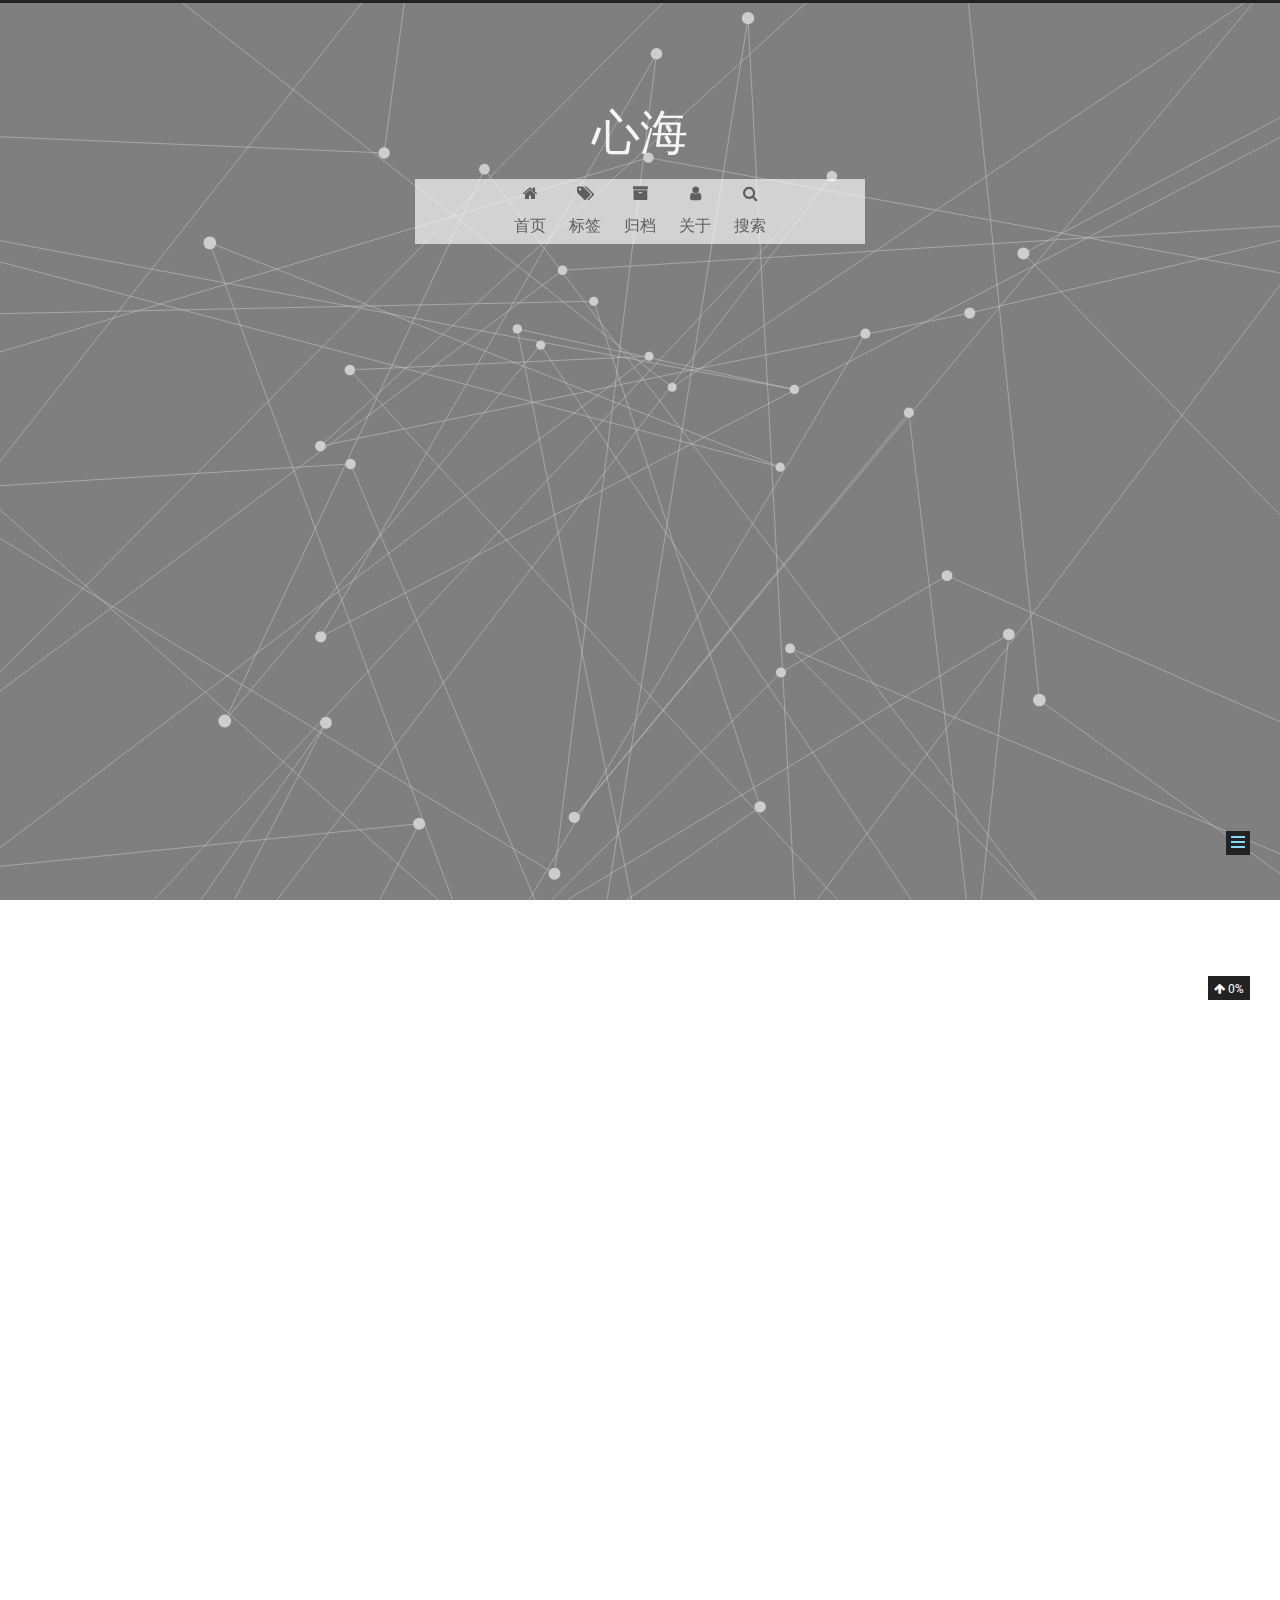
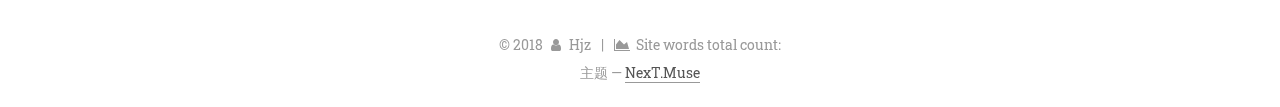
<file: 2018/01/26/hello-world/index.html>
<!DOCTYPE html>



  


<html class="theme-next muse use-motion" lang="zh-Hans">
<head>
  <meta charset="UTF-8"/>
<meta http-equiv="X-UA-Compatible" content="IE=edge" />
<meta name="viewport" content="width=device-width, initial-scale=1, maximum-scale=1"/>
<meta name="theme-color" content="#222">



  
  
    
    
  <script src="/lib/pace/pace.min.js?v=1.0.2"></script>
  <link href="/lib/pace/pace-theme-minimal.min.css?v=1.0.2" rel="stylesheet">







<meta http-equiv="Cache-Control" content="no-transform" />
<meta http-equiv="Cache-Control" content="no-siteapp" />
















  
  
  <link href="/lib/fancybox/source/jquery.fancybox.css?v=2.1.5" rel="stylesheet" type="text/css" />




  
  
  
  

  
    
    
  

  

  
    
      
    

    
  

  
    
      
    

    
  

  
    
      
    

    
  

  
    
    
    <link href="//fonts.cat.net/css?family=Roboto Slab:300,300italic,400,400italic,700,700italic|Roboto Slab:300,300italic,400,400italic,700,700italic|Lobster Two:300,300italic,400,400italic,700,700italic|PT Mono:300,300italic,400,400italic,700,700italic&subset=latin,latin-ext" rel="stylesheet" type="text/css">
  






<link href="/lib/font-awesome/css/font-awesome.min.css?v=4.6.2" rel="stylesheet" type="text/css" />

<link href="/css/main.css?v=5.1.3" rel="stylesheet" type="text/css" />


  <link rel="apple-touch-icon" sizes="180x180" href="/images/apple-touch-icon-next.png?v=5.1.3">


  <link rel="icon" type="image/png" sizes="32x32" href="/images/favicon-32x32-next.png?v=5.1.3">


  <link rel="icon" type="image/png" sizes="16x16" href="/images/favicon-16x16-next.png?v=5.1.3">


  <link rel="mask-icon" href="/images/logo.svg?v=5.1.3" color="#222">





  <meta name="keywords" content="Hexo, NexT" />










<meta name="description" content="Welcome to Hexo! This is your very first post. Check documentation for more info. If you get any problems when using Hexo, you can find the answer in troubleshooting or you can ask me on GitHub. Quick">
<meta property="og:type" content="article">
<meta property="og:title" content="Hello World">
<meta property="og:url" content="http://Hjz.com/2018/01/26/hello-world/index.html">
<meta property="og:site_name" content="心海">
<meta property="og:description" content="Welcome to Hexo! This is your very first post. Check documentation for more info. If you get any problems when using Hexo, you can find the answer in troubleshooting or you can ask me on GitHub. Quick">
<meta property="og:locale" content="zh-Hans">
<meta property="og:updated_time" content="2018-01-26T08:06:36.000Z">
<meta name="twitter:card" content="summary">
<meta name="twitter:title" content="Hello World">
<meta name="twitter:description" content="Welcome to Hexo! This is your very first post. Check documentation for more info. If you get any problems when using Hexo, you can find the answer in troubleshooting or you can ask me on GitHub. Quick">



<script type="text/javascript" id="hexo.configurations">
  var NexT = window.NexT || {};
  var CONFIG = {
    root: '/',
    scheme: 'Muse',
    version: '5.1.3',
    sidebar: {"position":"right","display":"hide","offset":12,"b2t":false,"scrollpercent":true,"onmobile":true},
    fancybox: true,
    tabs: true,
    motion: {"enable":true,"async":false,"transition":{"post_block":"fadeIn","post_header":"slideDownIn","post_body":"slideDownIn","coll_header":"slideLeftIn","sidebar":"slideUpIn"}},
    duoshuo: {
      userId: 'undefined',
      author: '博主'
    },
    algolia: {
      applicationID: '',
      apiKey: '',
      indexName: '',
      hits: {"per_page":10},
      labels: {"input_placeholder":"Search for Posts","hits_empty":"We didn't find any results for the search: ${query}","hits_stats":"${hits} results found in ${time} ms"}
    }
  };
</script>



  <link rel="canonical" href="http://Hjz.com/2018/01/26/hello-world/"/>





  <title>Hello World | 心海</title>
  








</head>

<body itemscope itemtype="http://schema.org/WebPage" lang="zh-Hans">

  
  
    
  

  <div class="container sidebar-position-right page-post-detail">
    <div class="headband"></div>

    <header id="header" class="header" itemscope itemtype="http://schema.org/WPHeader">
      <div class="header-inner"><div class="site-brand-wrapper">
  <div class="site-meta ">
    

    <div class="custom-logo-site-title">
      <a href="/"  class="brand" rel="start">
        <span class="logo-line-before"><i></i></span>
        <span class="site-title">心海</span>
        <span class="logo-line-after"><i></i></span>
      </a>
    </div>
      
        <h1 class="site-subtitle" itemprop="description"></h1>
      
  </div>

  <div class="site-nav-toggle">
    <button>
      <span class="btn-bar"></span>
      <span class="btn-bar"></span>
      <span class="btn-bar"></span>
    </button>
  </div>
</div>

<nav class="site-nav">
  

  
    <ul id="menu" class="menu">
      
        
        <li class="menu-item menu-item-home">
          <a href="/" rel="section">
            
              <i class="menu-item-icon fa fa-fw fa-home"></i> <br />
            
            首页
          </a>
        </li>
      
        
        <li class="menu-item menu-item-tags">
          <a href="/tags" rel="section">
            
              <i class="menu-item-icon fa fa-fw fa-tags"></i> <br />
            
            标签
          </a>
        </li>
      
        
        <li class="menu-item menu-item-archives">
          <a href="/archives" rel="section">
            
              <i class="menu-item-icon fa fa-fw fa-archive"></i> <br />
            
            归档
          </a>
        </li>
      
        
        <li class="menu-item menu-item-about">
          <a href="/about" rel="section">
            
              <i class="menu-item-icon fa fa-fw fa-user"></i> <br />
            
            关于
          </a>
        </li>
      

      
        <li class="menu-item menu-item-search">
          
            <a href="javascript:;" class="st-search-show-outputs">
          
            
              <i class="menu-item-icon fa fa-search fa-fw"></i> <br />
            
            搜索
          </a>
        </li>
      
    </ul>
  

  
    <div class="site-search">
      
  <form class="site-search-form">
  <input type="text" id="st-search-input" class="st-search-input st-default-search-input" />
</form>

<script type="text/javascript">
  (function(w,d,t,u,n,s,e){w['SwiftypeObject']=n;w[n]=w[n]||function(){
    (w[n].q=w[n].q||[]).push(arguments);};s=d.createElement(t);
    e=d.getElementsByTagName(t)[0];s.async=1;s.src=u;e.parentNode.insertBefore(s,e);
  })(window,document,'script','//s.swiftypecdn.com/install/v2/st.js','_st');

  _st('install', 'aoQ6PufFyscKxkPmNGnx','2.0.0');
</script>



    </div>
  
</nav>



 </div>
    </header>

    <main id="main" class="main">
      <div class="main-inner">
        <div class="content-wrap">
          <div id="content" class="content">
            

  <div id="posts" class="posts-expand">
    

  

  
  
  

  <article class="post post-type-normal" itemscope itemtype="http://schema.org/Article">
  
  
  
  <div class="post-block">
    <link itemprop="mainEntityOfPage" href="http://Hjz.com/2018/01/26/hello-world/">

    <span hidden itemprop="author" itemscope itemtype="http://schema.org/Person">
      <meta itemprop="name" content="Hjz">
      <meta itemprop="description" content="">
      <meta itemprop="image" content="/images/avatar.jpg">
    </span>

    <span hidden itemprop="publisher" itemscope itemtype="http://schema.org/Organization">
      <meta itemprop="name" content="心海">
    </span>

    
      <header class="post-header">

        
        
          <h2 class="post-title" itemprop="name headline">Hello World</h2>
        

        <div class="post-meta">
          <span class="post-time">
            
              <span class="post-meta-item-icon">
                <i class="fa fa-calendar-o"></i>
              </span>
              
                <span class="post-meta-item-text">发表于</span>
              
              <time title="创建于" itemprop="dateCreated datePublished" datetime="2018-01-26T16:06:36+08:00">
                2018-01-26
              </time>
            

            
              <span class="post-meta-divider">|</span>
            

            
              <span class="post-meta-item-icon">
                <i class="fa fa-calendar-check-o"></i>
              </span>
              
                <span class="post-meta-item-text">更新于&#58;</span>
              
              <time title="更新于" itemprop="dateModified" datetime="2018-01-26T16:06:36+08:00">
                2018-01-26
              </time>
            
          </span>

          

          
            
          

          
          
             <span id="/2018/01/26/hello-world/" class="leancloud_visitors" data-flag-title="Hello World">
               <span class="post-meta-divider">|</span>
               <span class="post-meta-item-icon">
                 <i class="fa fa-eye"></i>
               </span>
               
                 <span class="post-meta-item-text">阅读次数&#58;</span>
               
                 <span class="leancloud-visitors-count"></span>
             </span>
          

          

          
            <div class="post-wordcount">
              
                
                <span class="post-meta-item-icon">
                  <i class="fa fa-file-word-o"></i>
                </span>
                
                  <span class="post-meta-item-text">字数统计&#58;</span>
                
                <span title="字数统计">
                  
                </span>
              

              

              
            </div>
          

          

        </div>
      </header>
    

    
    
    
    <div class="post-body" itemprop="articleBody">

      
      

      
        <p>Welcome to <a href="https://hexo.io/" target="_blank" rel="noopener">Hexo</a>! This is your very first post. Check <a href="https://hexo.io/docs/" target="_blank" rel="noopener">documentation</a> for more info. If you get any problems when using Hexo, you can find the answer in <a href="https://hexo.io/docs/troubleshooting.html" target="_blank" rel="noopener">troubleshooting</a> or you can ask me on <a href="https://github.com/hexojs/hexo/issues" target="_blank" rel="noopener">GitHub</a>.</p>
<h2 id="Quick-Start"><a href="#Quick-Start" class="headerlink" title="Quick Start"></a>Quick Start</h2><h3 id="Create-a-new-post"><a href="#Create-a-new-post" class="headerlink" title="Create a new post"></a>Create a new post</h3><figure class="highlight bash"><table><tr><td class="gutter"><pre><span class="line">1</span><br></pre></td><td class="code"><pre><span class="line">$ hexo new <span class="string">"My New Post"</span></span><br></pre></td></tr></table></figure>
<p>More info: <a href="https://hexo.io/docs/writing.html" target="_blank" rel="noopener">Writing</a></p>
<h3 id="Run-server"><a href="#Run-server" class="headerlink" title="Run server"></a>Run server</h3><figure class="highlight bash"><table><tr><td class="gutter"><pre><span class="line">1</span><br></pre></td><td class="code"><pre><span class="line">$ hexo server</span><br></pre></td></tr></table></figure>
<p>More info: <a href="https://hexo.io/docs/server.html" target="_blank" rel="noopener">Server</a></p>
<h3 id="Generate-static-files"><a href="#Generate-static-files" class="headerlink" title="Generate static files"></a>Generate static files</h3><figure class="highlight bash"><table><tr><td class="gutter"><pre><span class="line">1</span><br></pre></td><td class="code"><pre><span class="line">$ hexo generate</span><br></pre></td></tr></table></figure>
<p>More info: <a href="https://hexo.io/docs/generating.html" target="_blank" rel="noopener">Generating</a></p>
<h3 id="Deploy-to-remote-sites"><a href="#Deploy-to-remote-sites" class="headerlink" title="Deploy to remote sites"></a>Deploy to remote sites</h3><figure class="highlight bash"><table><tr><td class="gutter"><pre><span class="line">1</span><br></pre></td><td class="code"><pre><span class="line">$ hexo deploy</span><br></pre></td></tr></table></figure>
<p>More info: <a href="https://hexo.io/docs/deployment.html" target="_blank" rel="noopener">Deployment</a></p>

      
    </div>
    
    
    

    

    

    
      <div>
        <ul class="post-copyright">
  <li class="post-copyright-author">
    <strong>本文作者：</strong>
    Hjz
  </li>
  <li class="post-copyright-link">
    <strong>本文链接：</strong>
    <a href="http://Hjz.com/2018/01/26/hello-world/" title="Hello World">http://Hjz.com/2018/01/26/hello-world/</a>
  </li>
  <li class="post-copyright-license">
    <strong>版权声明： </strong>
    本博客所有文章除特别声明外，均采用 <a href="https://creativecommons.org/licenses/by-nc-sa/3.0/" rel="external nofollow" target="_blank">CC BY-NC-SA 3.0</a> 许可协议。转载请注明出处！
  </li>
</ul>

      </div>
    

    <footer class="post-footer">
      

      
      
      

      
        <div class="post-nav">
          <div class="post-nav-next post-nav-item">
            
          </div>

          <span class="post-nav-divider"></span>

          <div class="post-nav-prev post-nav-item">
            
              <a href="/2018/01/26/Hello-world-0/" rel="prev" title="Hello world">
                Hello world <i class="fa fa-chevron-right"></i>
              </a>
            
          </div>
        </div>
      

      
      
    </footer>
  </div>
  
  
  
  </article>



    <div class="post-spread">
      
    </div>
  </div>


          </div>
          


          

  
    <div class="comments" id="comments">
      <div id="lv-container" data-id="city" data-uid="MTAyMC8yNzk1NC80NTMx"></div>
    </div>

  



        </div>
        
          
  
  <div class="sidebar-toggle">
    <div class="sidebar-toggle-line-wrap">
      <span class="sidebar-toggle-line sidebar-toggle-line-first"></span>
      <span class="sidebar-toggle-line sidebar-toggle-line-middle"></span>
      <span class="sidebar-toggle-line sidebar-toggle-line-last"></span>
    </div>
  </div>

  <aside id="sidebar" class="sidebar">
    
      <div id="sidebar-dimmer"></div>
    
    <div class="sidebar-inner">

      

      
        <ul class="sidebar-nav motion-element">
          <li class="sidebar-nav-toc sidebar-nav-active" data-target="post-toc-wrap">
            文章目录
          </li>
          <li class="sidebar-nav-overview" data-target="site-overview-wrap">
            站点概览
          </li>
        </ul>
      

      <section class="site-overview-wrap sidebar-panel">
        <div class="site-overview">
          <div class="site-author motion-element" itemprop="author" itemscope itemtype="http://schema.org/Person">
            
              <img class="site-author-image" itemprop="image"
                src="/images/avatar.jpg"
                alt="Hjz" />
            
              <p class="site-author-name" itemprop="name">Hjz</p>
              <p class="site-description motion-element" itemprop="description"></p>
          </div>

          <nav class="site-state motion-element">

            
              <div class="site-state-item site-state-posts">
              
                <a href="/archives">
              
                  <span class="site-state-item-count">3</span>
                  <span class="site-state-item-name">日志</span>
                </a>
              </div>
            

            

            

          </nav>

          

          <div class="links-of-author motion-element">
            
          </div>

          
          

          
          

          

        </div>
      </section>

      
      <!--noindex-->
        <section class="post-toc-wrap motion-element sidebar-panel sidebar-panel-active">
          <div class="post-toc">

            
              
            

            
              <div class="post-toc-content"><ol class="nav"><li class="nav-item nav-level-2"><a class="nav-link" href="#Quick-Start"><span class="nav-number">1.</span> <span class="nav-text">Quick Start</span></a><ol class="nav-child"><li class="nav-item nav-level-3"><a class="nav-link" href="#Create-a-new-post"><span class="nav-number">1.1.</span> <span class="nav-text">Create a new post</span></a></li><li class="nav-item nav-level-3"><a class="nav-link" href="#Run-server"><span class="nav-number">1.2.</span> <span class="nav-text">Run server</span></a></li><li class="nav-item nav-level-3"><a class="nav-link" href="#Generate-static-files"><span class="nav-number">1.3.</span> <span class="nav-text">Generate static files</span></a></li><li class="nav-item nav-level-3"><a class="nav-link" href="#Deploy-to-remote-sites"><span class="nav-number">1.4.</span> <span class="nav-text">Deploy to remote sites</span></a></li></ol></li></ol></div>
            

          </div>
        </section>
      <!--/noindex-->
      

      

    </div>
  </aside>


        
      </div>
    </main>

    <footer id="footer" class="footer">
      <div class="footer-inner">
        <div class="copyright">&copy; <span itemprop="copyrightYear">2018</span>
  <span class="with-love">
    <i class="fa fa-user"></i>
  </span>
  <span class="author" itemprop="copyrightHolder">Hjz</span>

  
    <span class="post-meta-divider">|</span>
    <span class="post-meta-item-icon">
      <i class="fa fa-area-chart"></i>
    </span>
    
      <span class="post-meta-item-text">Site words total count&#58;</span>
    
    <span title="Site words total count"></span>
  
</div>






  <div class="theme-info">主题 &mdash; <a class="theme-link" target="_blank" href="https://github.com/iissnan/hexo-theme-next">NexT.Muse</a></div>




        







        
      </div>
    </footer>

    
      <div class="back-to-top">
        <i class="fa fa-arrow-up"></i>
        
          <span id="scrollpercent"><span>0</span>%</span>
        
      </div>
    

    

  </div>

  

<script type="text/javascript">
  if (Object.prototype.toString.call(window.Promise) !== '[object Function]') {
    window.Promise = null;
  }
</script>









  






  
  







  
  
    <script type="text/javascript" src="/lib/jquery/index.js?v=2.1.3"></script>
  

  
  
    <script type="text/javascript" src="/lib/fastclick/lib/fastclick.min.js?v=1.0.6"></script>
  

  
  
    <script type="text/javascript" src="/lib/jquery_lazyload/jquery.lazyload.js?v=1.9.7"></script>
  

  
  
    <script type="text/javascript" src="/lib/velocity/velocity.min.js?v=1.2.1"></script>
  

  
  
    <script type="text/javascript" src="/lib/velocity/velocity.ui.min.js?v=1.2.1"></script>
  

  
  
    <script type="text/javascript" src="/lib/fancybox/source/jquery.fancybox.pack.js?v=2.1.5"></script>
  

  
  
    <script type="text/javascript" src="/lib/three/three.min.js"></script>
  

  
  
    <script type="text/javascript" src="/lib/three/canvas_lines.min.js"></script>
  


  


  <script type="text/javascript" src="/js/src/utils.js?v=5.1.3"></script>

  <script type="text/javascript" src="/js/src/motion.js?v=5.1.3"></script>



  
  

  
  <script type="text/javascript" src="/js/src/scrollspy.js?v=5.1.3"></script>
<script type="text/javascript" src="/js/src/post-details.js?v=5.1.3"></script>



  


  <script type="text/javascript" src="/js/src/bootstrap.js?v=5.1.3"></script>




  


  




	





  





  
    <script type="text/javascript">
      (function(d, s) {
        var j, e = d.getElementsByTagName(s)[0];
        if (typeof LivereTower === 'function') { return; }
        j = d.createElement(s);
        j.src = 'https://cdn-city.livere.com/js/embed.dist.js';
        j.async = true;
        e.parentNode.insertBefore(j, e);
      })(document, 'script');
    </script>
  












  





  

  
  <script src="https://cdn1.lncld.net/static/js/av-core-mini-0.6.4.js"></script>
  <script>AV.initialize("jNtrKbh7n1iCujKSNNQ2AlH3", "l5SnKfDysKAOoMwfpVAFUDTR");</script>
  <script>
    function showTime(Counter) {
      var query = new AV.Query(Counter);
      var entries = [];
      var $visitors = $(".leancloud_visitors");

      $visitors.each(function () {
        entries.push( $(this).attr("id").trim() );
      });

      query.containedIn('url', entries);
      query.find()
        .done(function (results) {
          var COUNT_CONTAINER_REF = '.leancloud-visitors-count';

          if (results.length === 0) {
            $visitors.find(COUNT_CONTAINER_REF).text(0);
            return;
          }

          for (var i = 0; i < results.length; i++) {
            var item = results[i];
            var url = item.get('url');
            var time = item.get('time');
            var element = document.getElementById(url);

            $(element).find(COUNT_CONTAINER_REF).text(time);
          }
          for(var i = 0; i < entries.length; i++) {
            var url = entries[i];
            var element = document.getElementById(url);
            var countSpan = $(element).find(COUNT_CONTAINER_REF);
            if( countSpan.text() == '') {
              countSpan.text(0);
            }
          }
        })
        .fail(function (object, error) {
          console.log("Error: " + error.code + " " + error.message);
        });
    }

    function addCount(Counter) {
      var $visitors = $(".leancloud_visitors");
      var url = $visitors.attr('id').trim();
      var title = $visitors.attr('data-flag-title').trim();
      var query = new AV.Query(Counter);

      query.equalTo("url", url);
      query.find({
        success: function(results) {
          if (results.length > 0) {
            var counter = results[0];
            counter.fetchWhenSave(true);
            counter.increment("time");
            counter.save(null, {
              success: function(counter) {
                var $element = $(document.getElementById(url));
                $element.find('.leancloud-visitors-count').text(counter.get('time'));
              },
              error: function(counter, error) {
                console.log('Failed to save Visitor num, with error message: ' + error.message);
              }
            });
          } else {
            var newcounter = new Counter();
            /* Set ACL */
            var acl = new AV.ACL();
            acl.setPublicReadAccess(true);
            acl.setPublicWriteAccess(true);
            newcounter.setACL(acl);
            /* End Set ACL */
            newcounter.set("title", title);
            newcounter.set("url", url);
            newcounter.set("time", 1);
            newcounter.save(null, {
              success: function(newcounter) {
                var $element = $(document.getElementById(url));
                $element.find('.leancloud-visitors-count').text(newcounter.get('time'));
              },
              error: function(newcounter, error) {
                console.log('Failed to create');
              }
            });
          }
        },
        error: function(error) {
          console.log('Error:' + error.code + " " + error.message);
        }
      });
    }

    $(function() {
      var Counter = AV.Object.extend("Counter");
      if ($('.leancloud_visitors').length == 1) {
        addCount(Counter);
      } else if ($('.post-title-link').length > 1) {
        showTime(Counter);
      }
    });
  </script>



  

  

  
  

  

  
  <script type="text/javascript" src="/js/src/js.cookie.js?v=5.1.3"></script>
  <script type="text/javascript" src="/js/src/scroll-cookie.js?v=5.1.3"></script>


  


</body>
</html>
</file>
<file: css/main.css>
/* normalize.css v3.0.2 | MIT License | git.io/normalize */
html {
  font-family: sans-serif; /* 1 */
  -ms-text-size-adjust: 100%; /* 2 */
  -webkit-text-size-adjust: 100%; /* 2 */
}
body {
  margin: 0;
}
article,
aside,
details,
figcaption,
figure,
footer,
header,
hgroup,
main,
menu,
nav,
section,
summary {
  display: block;
}
audio,
canvas,
progress,
video {
  display: inline-block; /* 1 */
  vertical-align: baseline; /* 2 */
}
audio:not([controls]) {
  display: none;
  height: 0;
}
[hidden],
template {
  display: none;
}
a {
  background-color: transparent;
}
a:active,
a:hover {
  outline: 0;
}
abbr[title] {
  border-bottom: 1px dotted;
}
b,
strong {
  font-weight: bold;
}
dfn {
  font-style: italic;
}
h1 {
  font-size: 2em;
  margin: 0.67em 0;
}
mark {
  background: #ff0;
  color: #000;
}
small {
  font-size: 80%;
}
sub,
sup {
  font-size: 75%;
  line-height: 0;
  position: relative;
  vertical-align: baseline;
}
sup {
  top: -0.5em;
}
sub {
  bottom: -0.25em;
}
img {
  border: 0;
}
svg:not(:root) {
  overflow: hidden;
}
figure {
  margin: 1em 40px;
}
hr {
  -moz-box-sizing: content-box;
  box-sizing: content-box;
  height: 0;
}
pre {
  overflow: auto;
}
code,
kbd,
pre,
samp {
  font-family: monospace, monospace;
  font-size: 1em;
}
button,
input,
optgroup,
select,
textarea {
  color: inherit; /* 1 */
  font: inherit; /* 2 */
  margin: 0; /* 3 */
}
button {
  overflow: visible;
}
button,
select {
  text-transform: none;
}
button,
html input[type="button"],
input[type="reset"],
input[type="submit"] {
  -webkit-appearance: button; /* 2 */
  cursor: pointer; /* 3 */
}
button[disabled],
html input[disabled] {
  cursor: default;
}
button::-moz-focus-inner,
input::-moz-focus-inner {
  border: 0;
  padding: 0;
}
input {
  line-height: normal;
}
input[type="checkbox"],
input[type="radio"] {
  box-sizing: border-box; /* 1 */
  padding: 0; /* 2 */
}
input[type="number"]::-webkit-inner-spin-button,
input[type="number"]::-webkit-outer-spin-button {
  height: auto;
}
input[type="search"] {
  -webkit-appearance: textfield; /* 1 */
  -moz-box-sizing: content-box;
  -webkit-box-sizing: content-box; /* 2 */
  box-sizing: content-box;
}
input[type="search"]::-webkit-search-cancel-button,
input[type="search"]::-webkit-search-decoration {
  -webkit-appearance: none;
}
fieldset {
  border: 1px solid #c0c0c0;
  margin: 0 2px;
  padding: 0.35em 0.625em 0.75em;
}
legend {
  border: 0; /* 1 */
  padding: 0; /* 2 */
}
textarea {
  overflow: auto;
}
optgroup {
  font-weight: bold;
}
table {
  border-collapse: collapse;
  border-spacing: 0;
}
td,
th {
  padding: 0;
}
::selection {
  background: #262a30;
  color: #fff;
}
body {
  position: relative;
  font-family: 'Roboto Slab', "PingFang SC", "Microsoft YaHei", sans-serif;
  font-size: 14px;
  line-height: 2;
  color: #555;
  background: rgba(255,255,255,0.73);
}
@media (max-width: 767px) {
  body {
    padding-right: 0 !important;
  }
}
@media (min-width: 768px) and (max-width: 991px) {
  body {
    padding-right: 0 !important;
  }
}
@media (min-width: 1600px) {
  body {
    font-size: 16px;
  }
}
h1,
h2,
h3,
h4,
h5,
h6 {
  margin: 0;
  padding: 0;
  font-weight: bold;
  line-height: 1.5;
  font-family: 'Roboto Slab', "PingFang SC", "Microsoft YaHei", sans-serif;
}
h2,
h3,
h4,
h5,
h6 {
  margin: 20px 0 15px;
}
h1 {
  font-size: 22px;
}
@media (max-width: 767px) {
  h1 {
    font-size: 18px;
  }
}
h2 {
  font-size: 20px;
}
@media (max-width: 767px) {
  h2 {
    font-size: 16px;
  }
}
h3 {
  font-size: 18px;
}
@media (max-width: 767px) {
  h3 {
    font-size: 14px;
  }
}
h4 {
  font-size: 16px;
}
@media (max-width: 767px) {
  h4 {
    font-size: 12px;
  }
}
h5 {
  font-size: 14px;
}
@media (max-width: 767px) {
  h5 {
    font-size: 10px;
  }
}
h6 {
  font-size: 12px;
}
@media (max-width: 767px) {
  h6 {
    font-size: 8px;
  }
}
p {
  margin: 0 0 20px 0;
}
a {
  color: #555;
  text-decoration: none;
  outline: none;
  border-bottom: 1px solid #999;
  word-wrap: break-word;
}
a:hover {
  color: #222;
  border-bottom-color: #222;
}
blockquote {
  margin: 0;
  padding: 0;
}
img {
  display: block;
  margin: auto;
  max-width: 100%;
  height: auto;
}
hr {
  margin: 40px 0;
  height: 3px;
  border: none;
  background-color: #ddd;
  background-image: repeating-linear-gradient(-45deg, #fff, #fff 4px, transparent 4px, transparent 8px);
}
blockquote {
  padding: 0 15px;
  color: #666;
  border-left: 4px solid #ddd;
}
blockquote cite::before {
  content: "-";
  padding: 0 5px;
}
dt {
  font-weight: 700;
}
dd {
  margin: 0;
  padding: 0;
}
kbd {
  border: 1px solid #ccc;
  border-radius: 0.2em;
  box-shadow: 0.1em 0.1em 0.2em rgba(0,0,0,0.1);
  background-color: #f9f9f9;
  font-family: inherit;
  background-image: -webkit-linear-gradient(top, #eee, #fff, #eee);
  padding: 0.1em 0.3em;
  white-space: nowrap;
}
.text-left {
  text-align: left;
}
.text-center {
  text-align: center;
}
.text-right {
  text-align: right;
}
.text-justify {
  text-align: justify;
}
.text-nowrap {
  white-space: nowrap;
}
.text-lowercase {
  text-transform: lowercase;
}
.text-uppercase {
  text-transform: uppercase;
}
.text-capitalize {
  text-transform: capitalize;
}
.center-block {
  display: block;
  margin-left: auto;
  margin-right: auto;
}
.clearfix:before,
.clearfix:after {
  content: " ";
  display: table;
}
.clearfix:after {
  clear: both;
}
.pullquote {
  width: 45%;
}
.pullquote.left {
  float: left;
  margin-left: 5px;
  margin-right: 10px;
}
.pullquote.right {
  float: right;
  margin-left: 10px;
  margin-right: 5px;
}
.affix.affix.affix {
  position: fixed;
}
.translation {
  margin-top: -20px;
  font-size: 14px;
  color: #999;
}
.scrollbar-measure {
  width: 100px;
  height: 100px;
  overflow: scroll;
  position: absolute;
  top: -9999px;
}
.use-motion .motion-element {
  opacity: 0;
}
table {
  margin: 20px 0;
  width: 100%;
  border-collapse: collapse;
  border-spacing: 0;
  border: 1px solid #ddd;
  font-size: 14px;
  table-layout: fixed;
  word-wrap: break-all;
}
table>tbody>tr:nth-of-type(odd) {
  background-color: #f9f9f9;
}
table>tbody>tr:hover {
  background-color: #f5f5f5;
}
caption,
th,
td {
  padding: 8px;
  text-align: left;
  vertical-align: middle;
  font-weight: normal;
}
th,
td {
  border-bottom: 3px solid #ddd;
  border-right: 1px solid #eee;
}
th {
  padding-bottom: 10px;
  font-weight: 700;
}
td {
  border-bottom-width: 1px;
}
html,
body {
  height: 100%;
}
.container {
  position: relative;
  min-height: 100%;
}
.header-inner {
  margin: 0 auto;
  padding: 100px 0 70px;
  width: 700px;
}
@media (min-width: 1600px) {
  .container .header-inner {
    width: 900px;
  }
}
.main {
  padding-bottom: 150px;
}
.main-inner {
  margin: 0 auto;
  width: 700px;
}
@media (min-width: 1600px) {
  .container .main-inner {
    width: 900px;
  }
}
.footer {
  position: absolute;
  left: 0;
  bottom: 0;
  width: 100%;
  min-height: 50px;
}
.footer-inner {
  box-sizing: border-box;
  margin: 20px auto;
  width: 700px;
}
@media (min-width: 1600px) {
  .container .footer-inner {
    width: 900px;
  }
}
pre,
.highlight {
  overflow: auto;
  margin: 20px 0;
  padding: 0;
  font-size: 13px;
  color: #4d4d4c;
  background: #f7f7f7;
  line-height: 1.6;
}
pre,
code {
  font-family: 'PT Mono', consolas, Menlo, "PingFang SC", "Microsoft YaHei", monospace;
}
code {
  padding: 2px 4px;
  word-wrap: break-word;
  border-radius: 3px;
  font-size: 13px;
  color: #c7254e;
  background: #f9f2f4;
  border: 1px solid #d6d6d6;
}
pre {
  padding: 10px;
}
pre code {
  padding: 0;
  color: #4d4d4c;
  background: none;
  text-shadow: none;
}
.highlight {
  border-radius: 1px;
}
.highlight pre {
  border: none;
  margin: 0;
  padding: 10px 0;
}
.highlight table {
  margin: 0;
  width: auto;
  border: none;
}
.highlight td {
  border: none;
  padding: 0;
}
.highlight figcaption {
  font-size: 1em;
  color: #4d4d4c;
  line-height: 1em;
  margin-bottom: 1em;
}
.highlight figcaption:before,
.highlight figcaption:after {
  content: " ";
  display: table;
}
.highlight figcaption:after {
  clear: both;
}
.highlight figcaption a {
  float: right;
  color: #4d4d4c;
}
.highlight figcaption a:hover {
  border-bottom-color: #4d4d4c;
}
.highlight .gutter pre {
  padding-left: 10px;
  padding-right: 10px;
  color: #869194;
  text-align: right;
  background-color: #eff2f3;
}
.highlight .code pre {
  width: 100%;
  padding-left: 10px;
  padding-right: 10px;
  background-color: #f7f7f7;
}
.highlight .line {
  height: 20px;
}
.gutter {
  -webkit-user-select: none;
  -moz-user-select: none;
  -ms-user-select: none;
  user-select: none;
}
.gist table {
  width: auto;
}
.gist table td {
  border: none;
}
pre .deletion {
  background: #fdd;
}
pre .addition {
  background: #dfd;
}
pre .meta {
  color: #8959a8;
}
pre .comment {
  color: #8e908c;
}
pre .variable,
pre .attribute,
pre .tag,
pre .regexp,
pre .ruby .constant,
pre .xml .tag .title,
pre .xml .pi,
pre .xml .doctype,
pre .html .doctype,
pre .css .id,
pre .css .class,
pre .css .pseudo {
  color: #c82829;
}
pre .number,
pre .preprocessor,
pre .built_in,
pre .literal,
pre .params,
pre .constant,
pre .command {
  color: #f5871f;
}
pre .ruby .class .title,
pre .css .rules .attribute,
pre .string,
pre .value,
pre .inheritance,
pre .header,
pre .ruby .symbol,
pre .xml .cdata,
pre .special,
pre .number,
pre .formula {
  color: #718c00;
}
pre .title,
pre .css .hexcolor {
  color: #3e999f;
}
pre .function,
pre .python .decorator,
pre .python .title,
pre .ruby .function .title,
pre .ruby .title .keyword,
pre .perl .sub,
pre .javascript .title,
pre .coffeescript .title {
  color: #4271ae;
}
pre .keyword,
pre .javascript .function {
  color: #8959a8;
}
.full-image.full-image.full-image {
  border: none;
  max-width: 100%;
  width: auto;
  margin: 20px auto;
}
@media (min-width: 992px) {
  .full-image.full-image.full-image {
    max-width: none;
    width: 110%;
    margin: 25px -5%;
  }
}
.blockquote-center,
.page-home .post-type-quote blockquote,
.page-post-detail .post-type-quote blockquote {
  position: relative;
  margin: 40px 0;
  padding: 0;
  border-left: none;
  text-align: center;
}
.blockquote-center::before,
.page-home .post-type-quote blockquote::before,
.page-post-detail .post-type-quote blockquote::before,
.blockquote-center::after,
.page-home .post-type-quote blockquote::after,
.page-post-detail .post-type-quote blockquote::after {
  position: absolute;
  content: ' ';
  display: block;
  width: 100%;
  height: 24px;
  opacity: 0.2;
  background-repeat: no-repeat;
  background-position: 0 -6px;
  background-size: 22px 22px;
}
.blockquote-center::before,
.page-home .post-type-quote blockquote::before,
.page-post-detail .post-type-quote blockquote::before {
  top: -20px;
  background-image: url("../images/quote-l.svg");
  border-top: 1px solid #ccc;
}
.blockquote-center::after,
.page-home .post-type-quote blockquote::after,
.page-post-detail .post-type-quote blockquote::after {
  bottom: -20px;
  background-image: url("../images/quote-r.svg");
  border-bottom: 1px solid #ccc;
  background-position: 100% 8px;
}
.blockquote-center p,
.page-home .post-type-quote blockquote p,
.page-post-detail .post-type-quote blockquote p,
.blockquote-center div,
.page-home .post-type-quote blockquote div,
.page-post-detail .post-type-quote blockquote div {
  text-align: center;
}
.post .post-body .group-picture img {
  box-sizing: border-box;
  padding: 0 3px;
  border: none;
}
.post .group-picture-row {
  overflow: hidden;
  margin-top: 6px;
}
.post .group-picture-row:first-child {
  margin-top: 0;
}
.post .group-picture-column {
  float: left;
}
.page-post-detail .post-body .group-picture-column {
  float: none;
  margin-top: 10px;
  width: auto !important;
}
.page-post-detail .post-body .group-picture-column img {
  margin: 0 auto;
}
.page-archive .group-picture-container {
  overflow: hidden;
}
.page-archive .group-picture-row {
  float: left;
}
.page-archive .group-picture-row:first-child {
  margin-top: 6px;
}
.page-archive .group-picture-column {
  max-width: 150px;
  max-height: 150px;
}
.post-body .note {
  position: relative;
  padding: 15px;
  margin-bottom: 20px;
  border: 1px solid transparent;
  background-color: #f5f5f5;
  border-radius: 3px;
}
.post-body .note h2,
.post-body .note h3,
.post-body .note h4,
.post-body .note h5,
.post-body .note h6 {
  margin-top: 3px;
  margin-bottom: 0;
  border-bottom: initial;
  padding-top: 0 !important;
}
.post-body .note p:first-child,
.post-body .note ul:first-child,
.post-body .note ol:first-child,
.post-body .note table:first-child,
.post-body .note pre:first-child,
.post-body .note blockquote:first-child {
  margin-top: 0;
}
.post-body .note p:last-child,
.post-body .note ul:last-child,
.post-body .note ol:last-child,
.post-body .note table:last-child,
.post-body .note pre:last-child,
.post-body .note blockquote:last-child {
  margin-bottom: 0;
}
.post-body .note:not(.no-icon) {
  padding-left: 45px;
}
.post-body .note:not(.no-icon):before {
  position: absolute;
  font-family: 'FontAwesome';
  font-size: larger;
  top: 13px;
  left: 15px;
}
.post-body .note.default {
  background-color: #f3f3f3;
  border-color: #e1e1e1;
  color: #666;
}
.post-body .note.default:not(.no-icon):before {
  content: "\f0a9";
}
.post-body .note.default a:not(.btn) {
  color: #666;
  border-bottom: 1px solid #666;
}
.post-body .note.default a:not(.btn):hover {
  color: #454545;
  border-bottom: 1px solid #454545;
}
.post-body .note.primary {
  background-color: #f3daff;
  border-color: #e1c2ff;
  color: #6f42c1;
}
.post-body .note.primary:not(.no-icon):before {
  content: "\f055";
}
.post-body .note.primary a:not(.btn) {
  color: #6f42c1;
  border-bottom: 1px solid #6f42c1;
}
.post-body .note.primary a:not(.btn):hover {
  color: #453298;
  border-bottom: 1px solid #453298;
}
.post-body .note.info {
  background-color: #d9edf7;
  border-color: #b3e5ef;
  color: #31708f;
}
.post-body .note.info:not(.no-icon):before {
  content: "\f05a";
}
.post-body .note.info a:not(.btn) {
  color: #31708f;
  border-bottom: 1px solid #31708f;
}
.post-body .note.info a:not(.btn):hover {
  color: #215761;
  border-bottom: 1px solid #215761;
}
.post-body .note.success {
  background-color: #dff0d8;
  border-color: #d0e6be;
  color: #3c763d;
}
.post-body .note.success:not(.no-icon):before {
  content: "\f058";
}
.post-body .note.success a:not(.btn) {
  color: #3c763d;
  border-bottom: 1px solid #3c763d;
}
.post-body .note.success a:not(.btn):hover {
  color: #32562c;
  border-bottom: 1px solid #32562c;
}
.post-body .note.warning {
  background-color: #fcf4e3;
  border-color: #fae4cd;
  color: #8a6d3b;
}
.post-body .note.warning:not(.no-icon):before {
  content: "\f06a";
}
.post-body .note.warning a:not(.btn) {
  color: #8a6d3b;
  border-bottom: 1px solid #8a6d3b;
}
.post-body .note.warning a:not(.btn):hover {
  color: #714f30;
  border-bottom: 1px solid #714f30;
}
.post-body .note.danger {
  background-color: #f2dfdf;
  border-color: #ebcdd2;
  color: #a94442;
}
.post-body .note.danger:not(.no-icon):before {
  content: "\f056";
}
.post-body .note.danger a:not(.btn) {
  color: #a94442;
  border-bottom: 1px solid #a94442;
}
.post-body .note.danger a:not(.btn):hover {
  color: #84333f;
  border-bottom: 1px solid #84333f;
}
.post-body .label {
  display: inline;
  padding: 0 2px;
  white-space: nowrap;
}
.post-body .label.default {
  background-color: #f0f0f0;
}
.post-body .label.primary {
  background-color: #efe6f7;
}
.post-body .label.info {
  background-color: #e5f2f8;
}
.post-body .label.success {
  background-color: #e7f4e9;
}
.post-body .label.warning {
  background-color: #fcf6e1;
}
.post-body .label.danger {
  background-color: #fae8eb;
}
.post-body .tabs {
  position: relative;
  display: block;
  margin-bottom: 20px;
  padding-top: 10px;
}
.post-body .tabs ul.nav-tabs {
  margin: 0;
  padding: 0;
  display: flex;
  margin-bottom: -1px;
}
@media (max-width: 413px) {
  .post-body .tabs ul.nav-tabs {
    display: block;
    margin-bottom: 5px;
  }
}
.post-body .tabs ul.nav-tabs li.tab {
  list-style-type: none !important;
  margin: 0 0.25em 0 0;
  border-top: 3px solid transparent;
  border-left: 1px solid transparent;
  border-right: 1px solid transparent;
}
@media (max-width: 413px) {
  .post-body .tabs ul.nav-tabs li.tab {
    margin: initial;
    border-top: 1px solid transparent;
    border-left: 3px solid transparent;
    border-right: 1px solid transparent;
    border-bottom: 1px solid transparent;
  }
}
.post-body .tabs ul.nav-tabs li.tab a {
  outline: 0;
  border-bottom: initial;
  display: block;
  line-height: 1.8em;
  padding: 0.25em 0.75em;
  transition-duration: 0.2s;
  transition-timing-function: ease-out;
  transition-delay: 0s;
}
.post-body .tabs ul.nav-tabs li.tab a i {
  width: 1.285714285714286em;
}
.post-body .tabs ul.nav-tabs li.tab.active {
  border-top: 3px solid #fc6423;
  border-left: 1px solid #ddd;
  border-right: 1px solid #ddd;
  background-color: #fff;
}
@media (max-width: 413px) {
  .post-body .tabs ul.nav-tabs li.tab.active {
    border-top: 1px solid #ddd;
    border-left: 3px solid #fc6423;
    border-right: 1px solid #ddd;
    border-bottom: 1px solid #ddd;
  }
}
.post-body .tabs ul.nav-tabs li.tab.active a {
  cursor: default;
  color: #555;
}
.post-body .tabs .tab-content {
  background-color: #fff;
}
.post-body .tabs .tab-content .tab-pane {
  border: 1px solid #ddd;
  padding: 20px 20px 0 20px;
}
.post-body .tabs .tab-content .tab-pane:not(.active) {
  display: none !important;
}
.post-body .tabs .tab-content .tab-pane.active {
  display: block !important;
}
.btn {
  display: inline-block;
  padding: 0 20px;
  font-size: 14px;
  color: #fff;
  background: #222;
  border: 2px solid #222;
  text-decoration: none;
  border-radius: 0;
  transition-property: background-color;
  transition-duration: 0.2s;
  transition-timing-function: ease-in-out;
  transition-delay: 0s;
  line-height: 2;
}
.btn:hover {
  border-color: #222;
  color: #222;
  background: #fff;
}
.btn +.btn {
  margin: 0 0 8px 8px;
}
.btn .fa-fw {
  width: 1.285714285714286em;
  text-align: left;
}
.btn-bar {
  display: block;
  width: 22px;
  height: 2px;
  background: #555;
  border-radius: 1px;
}
.btn-bar+.btn-bar {
  margin-top: 4px;
}
.pagination {
  margin: 120px 0 40px;
  text-align: center;
  border-top: 1px solid #eee;
}
.page-number-basic,
.pagination .prev,
.pagination .next,
.pagination .page-number,
.pagination .space {
  display: inline-block;
  position: relative;
  top: -1px;
  margin: 0 10px;
  padding: 0 11px;
}
@media (max-width: 767px) {
  .page-number-basic,
  .pagination .prev,
  .pagination .next,
  .pagination .page-number,
  .pagination .space {
    margin: 0 5px;
  }
}
.pagination .prev,
.pagination .next,
.pagination .page-number {
  border-bottom: 0;
  border-top: 1px solid #eee;
  transition-property: border-color;
  transition-duration: 0.2s;
  transition-timing-function: ease-in-out;
  transition-delay: 0s;
}
.pagination .prev:hover,
.pagination .next:hover,
.pagination .page-number:hover {
  border-top-color: #222;
}
.pagination .space {
  padding: 0;
  margin: 0;
}
.pagination .prev {
  margin-left: 0;
}
.pagination .next {
  margin-right: 0;
}
.pagination .page-number.current {
  color: #fff;
  background: #ccc;
  border-top-color: #ccc;
}
@media (max-width: 767px) {
  .pagination {
    border-top: none;
  }
  .pagination .prev,
  .pagination .next,
  .pagination .page-number {
    margin-bottom: 10px;
    border-top: 0;
    border-bottom: 1px solid #eee;
    padding: 0 10px;
  }
  .pagination .prev:hover,
  .pagination .next:hover,
  .pagination .page-number:hover {
    border-bottom-color: #222;
  }
}
.comments {
  margin: 60px 20px 0;
}
.tag-cloud {
  text-align: center;
}
.tag-cloud a {
  display: inline-block;
  margin: 10px;
}
.back-to-top {
  box-sizing: border-box;
  position: fixed;
  bottom: -100px;
  right: 30px;
  z-index: 1050;
  padding: 0 6px;
  width: initial;
  background: #222;
  font-size: 12px;
  opacity: 1;
  color: #fff;
  cursor: pointer;
  text-align: center;
  -webkit-transform: translateZ(0);
  transition-property: bottom;
  transition-duration: 0.2s;
  transition-timing-function: ease-in-out;
  transition-delay: 0s;
}
@media (min-width: 768px) and (max-width: 991px) {
  .back-to-top {
    right: 20px;
    opacity: 0.8;
  }
}
@media (max-width: 767px) {
  .back-to-top {
    right: 20px;
    opacity: 0.8;
  }
}
.back-to-top.back-to-top-on {
  bottom: 19px;
}
.header {
  background-image: url("https://ws1.sinaimg.cn/large/694830ebgy1fh3pyd05klj21kw0f2dy2.jpg");
}
.header-inner {
  position: relative;
}
.headband {
  height: 3px;
  background: #222;
}
.site-meta {
  margin: 0;
  text-align: center;
}
@media (max-width: 767px) {
  .site-meta {
    text-align: center;
  }
}
.brand {
  position: relative;
  display: inline-block;
  padding: 0 80px;
  color: #8b00fb;
  background: transparent;
  line-height: 36px;
  font-weight: normal;
  font-family: 'Lobster Two', 'Monda', "PingFang SC", "Microsoft YaHei", sans-serif;
  border-bottom: none;
}
.brand:hover {
  color: #fff;
}
.logo {
  display: inline-block;
  margin-right: 5px;
  line-height: 36px;
  vertical-align: top;
}
.site-title {
  display: inline-block;
  vertical-align: top;
  line-height: 56px;
  font-size: 48px;
  color: #f5f5f5;
  font-weight: normal;
  font-family: 'Lobster Two', 'Roboto Slab', "PingFang SC", "Microsoft YaHei", sans-serif;
}
.site-subtitle {
  margin-top: 10px;
  font-size: 13px;
  color: #999;
}
.use-motion .brand {
  opacity: 0;
}
.use-motion .logo,
.use-motion .site-title,
.use-motion .site-subtitle {
  opacity: 0;
  position: relative;
  top: -10px;
}
.site-nav-toggle {
  display: none;
  position: absolute;
  top: 10px;
  left: 10px;
}
@media (max-width: 767px) {
  .site-nav-toggle {
    display: block;
  }
}
.site-nav-toggle button {
  margin-top: 2px;
  padding: 9px 10px;
  background: transparent;
  border: none;
}
@media (max-width: 767px) {
  .site-nav {
    display: none;
    margin: 0 -10px;
    padding: 0 10px;
    clear: both;
    border-top: 1px solid #ddd;
  }
}
@media (min-width: 768px) and (max-width: 991px) {
  .site-nav {
    display: block !important;
  }
}
@media (min-width: 992px) {
  .site-nav {
    display: block !important;
  }
}
.menu {
  margin-top: 20px;
  padding-left: 0;
  text-align: center;
  background: rgba(255,255,255,0.65);
  margin-left: auto;
  margin-right: auto;
  width: 450px;
  border-radius: initial;
}
.menu .menu-item {
  display: inline-block;
  margin: 0 10px;
  list-style: none;
}
@media screen and (max-width: 767px) {
  .menu .menu-item {
    margin-top: 10px;
  }
}
.menu .menu-item a {
  display: block;
  font-size: 16px;
  text-transform: capitalize;
  line-height: inherit;
  border-bottom: 1px solid transparent;
  transition-property: border-color;
  transition-duration: 0.2s;
  transition-timing-function: ease-in-out;
  transition-delay: 0s;
}
.menu .menu-item a:hover {
  border-bottom-color: #222;
  color: #222;
}
.menu .menu-item .fa {
  margin-right: 5px;
}
.use-motion .menu-item {
  opacity: 0;
}
.post-body {
  font-family: 'Roboto Slab', 'Roboto Slab', "PingFang SC", "Microsoft YaHei", sans-serif;
}
@media (max-width: 767px) {
  .post-body {
    word-break: break-word;
  }
}
.post-body .fancybox img {
  display: block !important;
  margin: 0 auto;
  cursor: pointer;
  cursor: zoom-in;
  cursor: -webkit-zoom-in;
}
.post-body .image-caption,
.post-body .figure .caption {
  margin: -20px auto 15px;
  text-align: center;
  font-size: 14px;
  color: #999;
  font-weight: bold;
  line-height: 1;
}
.post-sticky-flag {
  display: inline-block;
  font-size: 16px;
  -ms-transform: rotate(30deg);
  -webkit-transform: rotate(30deg);
  -moz-transform: rotate(30deg);
  -ms-transform: rotate(30deg);
  -o-transform: rotate(30deg);
  transform: rotate(30deg);
}
.use-motion .post-block,
.use-motion .pagination,
.use-motion .comments {
  opacity: 0;
}
.use-motion .post-header {
  opacity: 0;
}
.use-motion .post-body {
  opacity: 0;
}
.use-motion .collection-title {
  opacity: 0;
}
.posts-expand {
  padding-top: 40px;
}
@media (max-width: 767px) {
  .posts-expand {
    margin: 0 20px;
  }
  .post-body pre .gutter pre {
    padding-right: 10px;
  }
  .post-body .highlight {
    margin-left: 0px;
    margin-right: 0px;
    padding: 0;
  }
  .post-body .highlight .gutter pre {
    padding-right: 10px;
  }
}
@media (min-width: 992px) {
  .posts-expand .post-body {
    text-align: justify;
  }
}
.posts-expand .post-body h2,
.posts-expand .post-body h3,
.posts-expand .post-body h4,
.posts-expand .post-body h5,
.posts-expand .post-body h6 {
  padding-top: 10px;
}
.posts-expand .post-body h2 .header-anchor,
.posts-expand .post-body h3 .header-anchor,
.posts-expand .post-body h4 .header-anchor,
.posts-expand .post-body h5 .header-anchor,
.posts-expand .post-body h6 .header-anchor {
  float: right;
  margin-left: 10px;
  color: #ccc;
  border-bottom-style: none;
  visibility: hidden;
}
.posts-expand .post-body h2 .header-anchor:hover,
.posts-expand .post-body h3 .header-anchor:hover,
.posts-expand .post-body h4 .header-anchor:hover,
.posts-expand .post-body h5 .header-anchor:hover,
.posts-expand .post-body h6 .header-anchor:hover {
  color: inherit;
}
.posts-expand .post-body h2:hover .header-anchor,
.posts-expand .post-body h3:hover .header-anchor,
.posts-expand .post-body h4:hover .header-anchor,
.posts-expand .post-body h5:hover .header-anchor,
.posts-expand .post-body h6:hover .header-anchor {
  visibility: visible;
}
.posts-expand .post-body ul li {
  list-style: circle;
}
.posts-expand .post-body img {
  box-sizing: border-box;
  margin: auto;
  padding: 3px;
  border: 1px solid #ddd;
}
.posts-expand .post-body .fancybox img {
  margin: 0 auto 25px;
}
@media (max-width: 767px) {
  .posts-collapse {
    margin: 0 20px;
  }
  .posts-collapse .post-title,
  .posts-collapse .post-meta {
    display: block;
    width: auto;
    text-align: left;
  }
}
.posts-collapse {
  position: relative;
  z-index: 1010;
  margin-left: 55px;
}
.posts-collapse::after {
  content: " ";
  position: absolute;
  top: 20px;
  left: 0;
  margin-left: -2px;
  width: 4px;
  height: 100%;
  background: #f5f5f5;
  z-index: -1;
}
@media (max-width: 767px) {
  .posts-collapse {
    margin: 0 20px;
  }
}
.posts-collapse .collection-title {
  position: relative;
  margin: 60px 0;
}
.posts-collapse .collection-title h1,
.posts-collapse .collection-title h2 {
  margin-left: 20px;
}
.posts-collapse .collection-title small {
  color: #bbb;
  margin-left: 5px;
}
.posts-collapse .collection-title::before {
  content: " ";
  position: absolute;
  left: 0;
  top: 50%;
  margin-left: -4px;
  margin-top: -4px;
  width: 8px;
  height: 8px;
  background: #bbb;
  border-radius: 50%;
}
.posts-collapse .post {
  margin: 30px 0;
}
.posts-collapse .post-header {
  position: relative;
  transition-duration: 0.2s;
  transition-timing-function: ease-in-out;
  transition-delay: 0s;
  transition-property: border;
  border-bottom: 1px dashed #ccc;
}
.posts-collapse .post-header::before {
  content: " ";
  position: absolute;
  left: 0;
  top: 12px;
  width: 6px;
  height: 6px;
  margin-left: -4px;
  background: #bbb;
  border-radius: 50%;
  border: 1px solid #fff;
  transition-duration: 0.2s;
  transition-timing-function: ease-in-out;
  transition-delay: 0s;
  transition-property: background;
}
.posts-collapse .post-header:hover {
  border-bottom-color: #666;
}
.posts-collapse .post-header:hover::before {
  background: #222;
}
.posts-collapse .post-meta {
  position: absolute;
  font-size: 12px;
  left: 20px;
  top: 5px;
}
.posts-collapse .post-comments-count {
  display: none;
}
.posts-collapse .post-title {
  margin-left: 60px;
  font-size: 16px;
  font-weight: normal;
  line-height: inherit;
}
.posts-collapse .post-title::after {
  margin-left: 3px;
  opacity: 0.6;
}
.posts-collapse .post-title a {
  color: #666;
  border-bottom: none;
}
.page-home .post-type-quote .post-header,
.page-post-detail .post-type-quote .post-header,
.page-home .post-type-quote .post-tags,
.page-post-detail .post-type-quote .post-tags {
  display: none;
}
.posts-expand .post-title {
  text-align: center;
  word-break: break-word;
  font-weight: 400;
}
.posts-expand .post-title-link {
  display: inline-block;
  position: relative;
  color: #555;
  border-bottom: none;
  line-height: 1.2;
  vertical-align: top;
}
.posts-expand .post-title-link::before {
  content: "";
  position: absolute;
  width: 100%;
  height: 2px;
  bottom: 0;
  left: 0;
  background-color: #000;
  visibility: hidden;
  -webkit-transform: scaleX(0);
  -moz-transform: scaleX(0);
  -ms-transform: scaleX(0);
  -o-transform: scaleX(0);
  transform: scaleX(0);
  transition-duration: 0.2s;
  transition-timing-function: ease-in-out;
  transition-delay: 0s;
}
.posts-expand .post-title-link:hover::before {
  visibility: visible;
  -webkit-transform: scaleX(1);
  -moz-transform: scaleX(1);
  -ms-transform: scaleX(1);
  -o-transform: scaleX(1);
  transform: scaleX(1);
}
.posts-expand .post-title-link .fa {
  font-size: 16px;
}
.posts-expand .post-meta {
  margin: 3px 0 60px 0;
  color: #999;
  font-family: 'Roboto Slab', 'Roboto Slab', "PingFang SC", "Microsoft YaHei", sans-serif;
  font-size: 12px;
  text-align: center;
}
.posts-expand .post-meta .post-category-list {
  display: inline-block;
  margin: 0;
  padding: 3px;
}
.posts-expand .post-meta .post-category-list-link {
  color: #999;
}
.posts-expand .post-meta .post-description {
  font-size: 14px;
  margin-top: 2px;
}
.post-meta-divider {
  margin: 0 0.5em;
}
.post-meta-item-icon {
  margin-right: 3px;
}
@media (min-width: 768px) and (max-width: 991px) {
  .post-meta-item-icon {
    display: inline-block;
  }
}
@media (max-width: 767px) {
  .post-meta-item-icon {
    display: inline-block;
  }
}
@media (min-width: 768px) and (max-width: 991px) {
  .post-meta-item-text {
    display: none;
  }
}
@media (max-width: 767px) {
  .post-meta-item-text {
    display: none;
  }
}
@media (max-width: 767px) {
  .posts-expand .post-comments-count {
    display: none;
  }
}
.post-button {
  margin-top: 40px;
}
.posts-expand .post-tags {
  margin-top: 40px;
  text-align: center;
}
.posts-expand .post-tags a {
  display: inline-block;
  margin-right: 10px;
  font-size: 13px;
}
.post-nav {
  display: table;
  margin-top: 15px;
  width: 100%;
  border-top: 1px solid #eee;
}
.post-nav-divider {
  display: table-cell;
  width: 10%;
}
.post-nav-item {
  display: table-cell;
  padding: 10px 0 0 0;
  width: 45%;
  vertical-align: top;
}
.post-nav-item a {
  position: relative;
  display: block;
  line-height: 25px;
  font-size: 14px;
  color: #555;
  border-bottom: none;
}
.post-nav-item a:hover {
  color: #222;
  border-bottom: none;
}
.post-nav-item a:active {
  top: 2px;
}
.post-nav-item .fa {
  position: absolute;
  top: 8px;
  left: 0;
  font-size: 12px;
}
.post-nav-next a {
  padding-left: 15px;
}
.post-nav-prev {
  text-align: right;
}
.post-nav-prev a {
  padding-right: 15px;
}
.post-nav-prev .fa {
  right: 0;
  left: auto;
}
.posts-expand .post-eof {
  display: block;
  margin: 80px auto 60px;
  width: 8%;
  height: 1px;
  background: #ccc;
  text-align: center;
}
.post:last-child .post-eof.post-eof.post-eof {
  display: none;
}
.post-gallery {
  display: table;
  table-layout: fixed;
  width: 100%;
  border-collapse: separate;
}
.post-gallery-row {
  display: table-row;
}
.post-gallery .post-gallery-img {
  display: table-cell;
  text-align: center;
  vertical-align: middle;
  border: none;
}
.post-gallery .post-gallery-img img {
  max-width: 100%;
  max-height: 100%;
  border: none;
}
.fancybox-close,
.fancybox-close:hover {
  border: none;
}
.post-copyright {
  margin: 2em 0 0;
  padding: 0.5em 1em;
  border-left: 3px solid #ff1700;
  background-color: #f9f9f9;
  list-style: none;
}
.rtl.post-body p,
.rtl.post-body a,
.rtl.post-body h1,
.rtl.post-body h2,
.rtl.post-body h3,
.rtl.post-body h4,
.rtl.post-body h5,
.rtl.post-body h6,
.rtl.post-body li,
.rtl.post-body ul,
.rtl.post-body ol {
  direction: rtl;
  font-family: UKIJ Ekran;
}
.rtl.post-title {
  font-family: UKIJ Ekran;
}
.sidebar {
  position: fixed;
  right: 0;
  top: 0;
  bottom: 0;
  width: 0;
  z-index: 1040;
  box-shadow: inset 0 2px 6px #000;
  background: #222;
  -webkit-transform: translateZ(0);
}
.sidebar a {
  color: #999;
  border-bottom-color: #555;
}
.sidebar a:hover {
  color: #eee;
}
.sidebar-inner {
  position: relative;
  padding: 20px 10px;
  color: #999;
  text-align: center;
}
.site-overview-wrap {
  overflow: hidden;
}
.site-overview {
  overflow-y: auto;
  overflow-x: hidden;
}
.sidebar-toggle {
  position: fixed;
  right: 30px;
  bottom: 45px;
  width: 14px;
  height: 14px;
  padding: 5px;
  background: #222;
  line-height: 0;
  z-index: 1050;
  cursor: pointer;
  -webkit-transform: translateZ(0);
}
@media (min-width: 768px) and (max-width: 991px) {
  .sidebar-toggle {
    right: 20px;
    opacity: 0.8;
  }
}
@media (max-width: 767px) {
  .sidebar-toggle {
    right: 20px;
    opacity: 0.8;
  }
}
.sidebar-toggle-line {
  position: relative;
  display: inline-block;
  vertical-align: top;
  height: 2px;
  width: 100%;
  background: #fff;
  margin-top: 3px;
}
.sidebar-toggle-line:first-child {
  margin-top: 0;
}
.site-author-image {
  display: block;
  margin: 0 auto;
  padding: 2px;
  max-width: 96px;
  height: auto;
  border: 2px solid #333;
}
.site-author-name {
  margin: 5px 0 0;
  text-align: center;
  color: #f5f5f5;
  font-weight: normal;
}
.site-description {
  margin-top: 5px;
  text-align: center;
  font-size: 14px;
  color: #999;
}
.site-state {
  overflow: hidden;
  line-height: 1.4;
  white-space: nowrap;
  text-align: center;
}
.site-state-item {
  display: inline-block;
  padding: 0 15px;
  border-left: 1px solid #333;
}
.site-state-item:first-child {
  border-left: none;
}
.site-state-item a {
  border-bottom: none;
}
.site-state-item-count {
  display: block;
  text-align: center;
  color: inherit;
  font-weight: 600;
  font-size: 18px;
}
.site-state-item-name {
  font-size: 13px;
  color: inherit;
}
.feed-link {
  margin-top: 20px;
}
.feed-link a {
  display: inline-block;
  padding: 0 15px;
  color: #fc6423;
  border: 1px solid #fc6423;
  border-radius: 4px;
}
.feed-link a i {
  color: #fc6423;
  font-size: 14px;
}
.feed-link a:hover {
  color: #fff;
  background: #fc6423;
}
.feed-link a:hover i {
  color: #fff;
}
.links-of-author {
  margin-top: 20px;
}
.links-of-author a {
  display: inline-block;
  vertical-align: middle;
  margin-right: 10px;
  margin-bottom: 10px;
  border-bottom-color: #555;
  font-size: 13px;
}
.links-of-author a:before {
  display: inline-block;
  vertical-align: middle;
  margin-right: 3px;
  content: " ";
  width: 4px;
  height: 4px;
  border-radius: 50%;
  background: #c7a3ff;
}
.links-of-blogroll {
  font-size: 13px;
}
.links-of-blogroll-title {
  margin-top: 20px;
  font-size: 14px;
  font-weight: 600;
}
.links-of-blogroll-list {
  margin: 0;
  padding: 0;
  list-style: none;
}
.links-of-blogroll-item {
  padding: 2px 10px;
}
.links-of-blogroll-item a {
  max-width: 280px;
  box-sizing: border-box;
  display: inline-block;
  overflow: hidden;
  white-space: nowrap;
  text-overflow: ellipsis;
}
.sidebar-nav {
  margin: 0 0 20px;
  padding-left: 0;
}
.sidebar-nav li {
  display: inline-block;
  cursor: pointer;
  border-bottom: 1px solid transparent;
  font-size: 14px;
  color: #555;
}
.sidebar-nav li:hover {
  color: #f5f5f5;
}
.page-post-detail .sidebar-nav-toc {
  padding: 0 5px;
}
.page-post-detail .sidebar-nav-overview {
  margin-left: 10px;
}
.sidebar-nav .sidebar-nav-active {
  color: #87daff;
  border-bottom-color: #87daff;
}
.sidebar-nav .sidebar-nav-active:hover {
  color: #87daff;
}
.sidebar-panel {
  display: none;
}
.sidebar-panel-active {
  display: block;
}
.post-toc-empty {
  font-size: 14px;
  color: #666;
}
.post-toc-wrap {
  overflow: hidden;
}
.post-toc {
  overflow: auto;
}
.post-toc ol {
  margin: 0;
  padding: 0 2px 5px 10px;
  text-align: left;
  list-style: none;
  font-size: 14px;
}
.post-toc ol > ol {
  padding-left: 0;
}
.post-toc ol a {
  transition-duration: 0.2s;
  transition-timing-function: ease-in-out;
  transition-delay: 0s;
  transition-property: all;
  color: #999;
  border-bottom-color: #555;
}
.post-toc ol a:hover {
  color: #ccc;
  border-bottom-color: #ccc;
}
.post-toc .nav-item {
  overflow: hidden;
  text-overflow: ellipsis;
  white-space: nowrap;
  line-height: 1.8;
}
.post-toc .nav .nav-child {
  display: none;
}
.post-toc .nav .active > .nav-child {
  display: block;
}
.post-toc .nav .active-current > .nav-child {
  display: block;
}
.post-toc .nav .active-current > .nav-child > .nav-item {
  display: block;
}
.post-toc .nav .active > a {
  color: #87daff;
  border-bottom-color: #87daff;
}
.post-toc .nav .active-current > a {
  color: #87daff;
}
.post-toc .nav .active-current > a:hover {
  color: #87daff;
}
.sidebar-active #sidebar-dimmer {
  opacity: 0.7;
  -webkit-transform: translateX(-150%);
  -webkit-transform: translateX(-150%);
  -moz-transform: translateX(-150%);
  -ms-transform: translateX(-150%);
  -o-transform: translateX(-150%);
  transform: translateX(-150%);
  transition: opacity 0.2s;
}
#sidebar-dimmer {
  display: none;
  position: absolute;
  top: 0;
  left: 100%;
  width: 200%;
  height: 100%;
  background: #000;
  opacity: 0;
  transition: opacity 0.2s, transform 0s 0.2s;
}
@media (max-width: 767px) {
  #sidebar-dimmer {
    display: block;
  }
}
.footer {
  font-size: 14px;
  color: #999;
}
.footer img {
  border: none;
}
.footer-inner {
  text-align: center;
}
.with-love {
  display: inline-block;
  margin: 0 5px;
}
.powered-by,
.theme-info {
  display: inline-block;
}
.cc-license {
  margin-top: 10px;
  text-align: center;
}
.cc-license .cc-opacity {
  opacity: 0.7;
  border-bottom: none;
}
.cc-license .cc-opacity:hover {
  opacity: 0.9;
}
.cc-license img {
  display: inline-block;
}
.theme-next #ds-thread #ds-reset {
  color: #555;
}
.theme-next #ds-thread #ds-reset .ds-replybox {
  margin-bottom: 30px;
}
.theme-next #ds-thread #ds-reset .ds-replybox .ds-avatar,
.theme-next #ds-reset .ds-avatar img {
  box-shadow: none;
}
.theme-next #ds-thread #ds-reset .ds-textarea-wrapper {
  border-color: #c7d4e1;
  background: none;
  border-top-right-radius: 3px;
  border-top-left-radius: 3px;
}
.theme-next #ds-thread #ds-reset .ds-textarea-wrapper textarea {
  height: 60px;
}
.theme-next #ds-reset .ds-rounded-top {
  border-radius: 0;
}
.theme-next #ds-thread #ds-reset .ds-post-toolbar {
  box-sizing: border-box;
  border: 1px solid #c7d4e1;
  background: #f6f8fa;
}
.theme-next #ds-thread #ds-reset .ds-post-options {
  height: 40px;
  border: none;
  background: none;
}
.theme-next #ds-thread #ds-reset .ds-toolbar-buttons {
  top: 11px;
}
.theme-next #ds-thread #ds-reset .ds-sync {
  top: 5px;
}
.theme-next #ds-thread #ds-reset .ds-post-button {
  top: 4px;
  right: 5px;
  width: 90px;
  height: 30px;
  border: 1px solid #c5ced7;
  border-radius: 3px;
  background-image: linear-gradient(#fbfbfc, #f5f7f9);
  color: #60676d;
}
.theme-next #ds-thread #ds-reset .ds-post-button:hover {
  background-position: 0 -30px;
  color: #60676d;
}
.theme-next #ds-thread #ds-reset .ds-comments-info {
  padding: 10px 0;
}
.theme-next #ds-thread #ds-reset .ds-sort {
  display: none;
}
.theme-next #ds-thread #ds-reset li.ds-tab a.ds-current {
  border: none;
  background: #f6f8fa;
  color: #60676d;
}
.theme-next #ds-thread #ds-reset li.ds-tab a.ds-current:hover {
  background-color: #e9f0f7;
  color: #60676d;
}
.theme-next #ds-thread #ds-reset li.ds-tab a {
  border-radius: 2px;
  padding: 5px;
}
.theme-next #ds-thread #ds-reset .ds-login-buttons p {
  color: #999;
  line-height: 36px;
}
.theme-next #ds-thread #ds-reset .ds-login-buttons .ds-service-list li {
  height: 28px;
}
.theme-next #ds-thread #ds-reset .ds-service-list a {
  background: none;
  padding: 5px;
  border: 1px solid;
  border-radius: 3px;
  text-align: center;
}
.theme-next #ds-thread #ds-reset .ds-service-list a:hover {
  color: #fff;
  background: #666;
}
.theme-next #ds-thread #ds-reset .ds-service-list .ds-weibo {
  color: #fc9b00;
  border-color: #fc9b00;
}
.theme-next #ds-thread #ds-reset .ds-service-list .ds-weibo:hover {
  background: #fc9b00;
}
.theme-next #ds-thread #ds-reset .ds-service-list .ds-qq {
  color: #60a3ec;
  border-color: #60a3ec;
}
.theme-next #ds-thread #ds-reset .ds-service-list .ds-qq:hover {
  background: #60a3ec;
}
.theme-next #ds-thread #ds-reset .ds-service-list .ds-renren {
  color: #2e7ac4;
  border-color: #2e7ac4;
}
.theme-next #ds-thread #ds-reset .ds-service-list .ds-renren:hover {
  background: #2e7ac4;
}
.theme-next #ds-thread #ds-reset .ds-service-list .ds-douban {
  color: #37994c;
  border-color: #37994c;
}
.theme-next #ds-thread #ds-reset .ds-service-list .ds-douban:hover {
  background: #37994c;
}
.theme-next #ds-thread #ds-reset .ds-service-list .ds-kaixin {
  color: #fef20d;
  border-color: #fef20d;
}
.theme-next #ds-thread #ds-reset .ds-service-list .ds-kaixin:hover {
  background: #fef20d;
}
.theme-next #ds-thread #ds-reset .ds-service-list .ds-netease {
  color: #f00;
  border-color: #f00;
}
.theme-next #ds-thread #ds-reset .ds-service-list .ds-netease:hover {
  background: #f00;
}
.theme-next #ds-thread #ds-reset .ds-service-list .ds-sohu {
  color: #ffcb05;
  border-color: #ffcb05;
}
.theme-next #ds-thread #ds-reset .ds-service-list .ds-sohu:hover {
  background: #ffcb05;
}
.theme-next #ds-thread #ds-reset .ds-service-list .ds-baidu {
  color: #2831e0;
  border-color: #2831e0;
}
.theme-next #ds-thread #ds-reset .ds-service-list .ds-baidu:hover {
  background: #2831e0;
}
.theme-next #ds-thread #ds-reset .ds-service-list .ds-google {
  color: #166bec;
  border-color: #166bec;
}
.theme-next #ds-thread #ds-reset .ds-service-list .ds-google:hover {
  background: #166bec;
}
.theme-next #ds-thread #ds-reset .ds-service-list .ds-weixin {
  color: #00ce0d;
  border-color: #00ce0d;
}
.theme-next #ds-thread #ds-reset .ds-service-list .ds-weixin:hover {
  background: #00ce0d;
}
.theme-next #ds-thread #ds-reset .ds-service-list .ds-more-services {
  border: none;
}
.theme-next #ds-thread #ds-reset .ds-service-list .ds-more-services:hover {
  background: none;
}
.theme-next #ds-reset .duoshuo-ua-admin {
  display: inline-block;
  color: #f00;
}
.theme-next #ds-reset .duoshuo-ua-platform,
.theme-next #ds-reset .duoshuo-ua-browser {
  color: #ccc;
}
.theme-next #ds-reset .duoshuo-ua-platform .fa,
.theme-next #ds-reset .duoshuo-ua-browser .fa {
  display: inline-block;
  margin-right: 3px;
}
.theme-next #ds-reset .duoshuo-ua-separator {
  display: inline-block;
  margin-left: 5px;
}
.theme-next .this_ua {
  background-color: #ccc !important;
  border-radius: 4px;
  padding: 0 5px !important;
  margin: 1px 1px !important;
  border: 1px solid #bbb !important;
  color: #fff;
  display: inline-block !important;
}
.theme-next .this_ua.admin {
  background-color: #d9534f !important;
  border-color: #d9534f !important;
}
.theme-next .this_ua.platform.iOS,
.theme-next .this_ua.platform.Mac,
.theme-next .this_ua.platform.Windows {
  background-color: #39b3d7 !important;
  border-color: #46b8da !important;
}
.theme-next .this_ua.platform.Linux {
  background-color: #3a3a3a !important;
  border-color: #1f1f1f !important;
}
.theme-next .this_ua.platform.Android {
  background-color: #00c47d !important;
  border-color: #01b171 !important;
}
.theme-next .this_ua.browser.Mobile,
.theme-next .this_ua.browser.Chrome {
  background-color: #5cb85c !important;
  border-color: #4cae4c !important;
}
.theme-next .this_ua.browser.Firefox {
  background-color: #f0ad4e !important;
  border-color: #eea236 !important;
}
.theme-next .this_ua.browser.Maxthon,
.theme-next .this_ua.browser.IE {
  background-color: #428bca !important;
  border-color: #357ebd !important;
}
.theme-next .this_ua.browser.baidu,
.theme-next .this_ua.browser.UCBrowser,
.theme-next .this_ua.browser.Opera {
  background-color: #d9534f !important;
  border-color: #d43f3a !important;
}
.theme-next .this_ua.browser.Android,
.theme-next .this_ua.browser.QQBrowser {
  background-color: #78ace9 !important;
  border-color: #4cae4c !important;
}
.post-spread {
  margin-top: 20px;
  text-align: center;
}
.jiathis_style {
  display: inline-block;
}
.jiathis_style a {
  border: none;
}
.fa {
  font-family: FontAwesome !important;
}
.post-spread {
  margin-top: 20px;
  text-align: center;
}
.bdshare-slide-button-box a {
  border: none;
}
.bdsharebuttonbox {
  display: inline-block;
}
.bdsharebuttonbox a {
  border: none;
}
.local-search-pop-overlay {
  position: fixed;
  width: 100%;
  height: 100%;
  top: 0;
  left: 0;
  z-index: 2080;
  background-color: rgba(0,0,0,0.3);
}
.local-search-popup {
  display: none;
  position: fixed;
  top: 10%;
  left: 50%;
  margin-left: -350px;
  width: 700px;
  height: 80%;
  padding: 0;
  background: #fff;
  color: #333;
  z-index: 9999;
  border-radius: 5px;
}
@media (max-width: 767px) {
  .local-search-popup {
    padding: 0;
    top: 0;
    left: 0;
    margin: 0;
    width: 100%;
    height: 100%;
    border-radius: 0;
  }
}
.local-search-popup ul.search-result-list {
  padding: 0;
  margin: 0 5px;
}
.local-search-popup p.search-result {
  border-bottom: 1px dashed #ccc;
  padding: 5px 0;
}
.local-search-popup a.search-result-title {
  font-weight: bold;
  font-size: 16px;
}
.local-search-popup .search-keyword {
  border-bottom: 1px dashed #f00;
  font-weight: bold;
  color: #f00;
}
.local-search-popup .local-search-header {
  padding: 5px;
  height: 36px;
  background: #f5f5f5;
  border-top-left-radius: 5px;
  border-top-right-radius: 5px;
}
.local-search-popup #local-search-result {
  overflow: auto;
  position: relative;
  padding: 5px 25px;
  height: calc(100% - 55px);
}
.local-search-popup .local-search-input-wrapper {
  display: inline-block;
  width: calc(100% - 90px);
  height: 36px;
  line-height: 36px;
  padding: 0 5px;
}
.local-search-popup .local-search-input-wrapper input {
  padding: 8px 0;
  height: 20px;
  display: block;
  width: 100%;
  outline: none;
  border: none;
  background: transparent;
  vertical-align: middle;
}
.local-search-popup .search-icon,
.local-search-popup .popup-btn-close {
  display: inline-block;
  font-size: 18px;
  color: #999;
  height: 36px;
  width: 18px;
  padding-left: 10px;
  padding-right: 10px;
}
.local-search-popup .search-icon {
  float: left;
}
.local-search-popup .popup-btn-close {
  border-left: 1px solid #eee;
  float: right;
  cursor: pointer;
}
.local-search-popup #no-result {
  position: absolute;
  left: 50%;
  top: 50%;
  -webkit-transform: translate(-50%, -50%);
  -webkit-transform: translate(-50%, -50%);
  -moz-transform: translate(-50%, -50%);
  -ms-transform: translate(-50%, -50%);
  -o-transform: translate(-50%, -50%);
  transform: translate(-50%, -50%);
  color: #ccc;
}
.site-uv,
.site-pv,
.page-pv {
  display: inline-block;
}
.site-uv .busuanzi-value,
.site-pv .busuanzi-value,
.page-pv .busuanzi-value {
  margin: 0 5px;
}
.site-uv {
  margin-right: 10px;
}
.site-uv::after {
  content: "|";
  padding-left: 10px;
}
.page-archive .archive-page-counter {
  position: relative;
  top: 3px;
  left: 20px;
}
@media (max-width: 767px) {
  .page-archive .archive-page-counter {
    top: 5px;
  }
}
.page-archive .posts-collapse .archive-move-on {
  position: absolute;
  top: 11px;
  left: 0;
  margin-left: -6px;
  width: 10px;
  height: 10px;
  opacity: 0.5;
  background: #555;
  border: 1px solid #fff;
  border-radius: 50%;
}
.category-all-page .category-all-title {
  text-align: center;
}
.category-all-page .category-all {
  margin-top: 20px;
}
.category-all-page .category-list {
  margin: 0;
  padding: 0;
  list-style: none;
}
.category-all-page .category-list-item {
  margin: 5px 10px;
}
.category-all-page .category-list-count {
  color: #bbb;
}
.category-all-page .category-list-count:before {
  display: inline;
  content: " (";
}
.category-all-page .category-list-count:after {
  display: inline;
  content: ") ";
}
.category-all-page .category-list-child {
  padding-left: 10px;
}
#schedule ul#event-list {
  padding-left: 30px;
}
#schedule ul#event-list hr {
  margin: 20px 0 45px 0 !important;
  background: #222;
}
#schedule ul#event-list hr:after {
  display: inline-block;
  content: 'NOW';
  background: #222;
  color: #fff;
  font-weight: bold;
  text-align: right;
  padding: 0 5px;
}
#schedule ul#event-list li.event {
  margin: 20px 0px;
  background: #f9f9f9;
  padding-left: 10px;
  min-height: 40px;
}
#schedule ul#event-list li.event h2.event-summary {
  margin: 0;
  padding-bottom: 3px;
}
#schedule ul#event-list li.event h2.event-summary:before {
  display: inline-block;
  font-family: FontAwesome;
  font-size: 8px;
  content: '\f111';
  vertical-align: middle;
  margin-right: 25px;
  color: #bbb;
}
#schedule ul#event-list li.event span.event-relative-time {
  display: inline-block;
  font-size: 12px;
  font-weight: 400;
  padding-left: 12px;
  color: #bbb;
}
#schedule ul#event-list li.event span.event-details {
  display: block;
  color: #bbb;
  margin-left: 56px;
  padding-top: 3px;
  padding-bottom: 6px;
  text-indent: -24px;
  line-height: 18px;
}
#schedule ul#event-list li.event span.event-details:before {
  text-indent: 0;
  display: inline-block;
  width: 14px;
  font-family: FontAwesome;
  text-align: center;
  margin-right: 9px;
  color: #bbb;
}
#schedule ul#event-list li.event span.event-details.event-location:before {
  content: '\f041';
}
#schedule ul#event-list li.event span.event-details.event-duration:before {
  content: '\f017';
}
#schedule ul#event-list li.event-past {
  background: #fcfcfc;
}
#schedule ul#event-list li.event-past > * {
  opacity: 0.6;
}
#schedule ul#event-list li.event-past h2.event-summary {
  color: #bbb;
}
#schedule ul#event-list li.event-past h2.event-summary:before {
  color: #dfdfdf;
}
#schedule ul#event-list li.event-now {
  background: #222;
  color: #fff;
  padding: 15px 0 15px 10px;
}
#schedule ul#event-list li.event-now h2.event-summary:before {
  -webkit-transform: scale(1.2);
  -moz-transform: scale(1.2);
  -ms-transform: scale(1.2);
  -o-transform: scale(1.2);
  transform: scale(1.2);
  color: #fff;
  animation: dot-flash 1s alternate infinite ease-in-out;
}
#schedule ul#event-list li.event-now * {
  color: #fff !important;
}
@-moz-keyframes dot-flash {
  from {
    opacity: 1;
    -webkit-transform: scale(1.1);
    -moz-transform: scale(1.1);
    -ms-transform: scale(1.1);
    -o-transform: scale(1.1);
    transform: scale(1.1);
  }
  to {
    opacity: 0;
    -webkit-transform: scale(1);
    -moz-transform: scale(1);
    -ms-transform: scale(1);
    -o-transform: scale(1);
    transform: scale(1);
  }
}
@-webkit-keyframes dot-flash {
  from {
    opacity: 1;
    -webkit-transform: scale(1.1);
    -moz-transform: scale(1.1);
    -ms-transform: scale(1.1);
    -o-transform: scale(1.1);
    transform: scale(1.1);
  }
  to {
    opacity: 0;
    -webkit-transform: scale(1);
    -moz-transform: scale(1);
    -ms-transform: scale(1);
    -o-transform: scale(1);
    transform: scale(1);
  }
}
@-o-keyframes dot-flash {
  from {
    opacity: 1;
    -webkit-transform: scale(1.1);
    -moz-transform: scale(1.1);
    -ms-transform: scale(1.1);
    -o-transform: scale(1.1);
    transform: scale(1.1);
  }
  to {
    opacity: 0;
    -webkit-transform: scale(1);
    -moz-transform: scale(1);
    -ms-transform: scale(1);
    -o-transform: scale(1);
    transform: scale(1);
  }
}
@keyframes dot-flash {
  from {
    opacity: 1;
    -webkit-transform: scale(1.1);
    -moz-transform: scale(1.1);
    -ms-transform: scale(1.1);
    -o-transform: scale(1.1);
    transform: scale(1.1);
  }
  to {
    opacity: 0;
    -webkit-transform: scale(1);
    -moz-transform: scale(1);
    -ms-transform: scale(1);
    -o-transform: scale(1);
    transform: scale(1);
  }
}
.page-post-detail .sidebar-toggle-line {
  background: #87daff;
}
.page-post-detail .comments {
  overflow: hidden;
}
@media (max-width: 767px) {
  .header-inner,
  .container .main-inner,
  .footer-inner {
    width: auto;
  }
}
embed {
  display: block;
  margin: 0px auto 25px auto;
}
.custom-logo .site-meta-headline {
  text-align: center;
}
.custom-logo .brand {
  background: none;
}
.custom-logo .site-title {
  margin: 10px auto 0;
  font-size: 24px;
  color: #222;
}
.custom-logo .site-title a {
  border: none;
}
.custom-logo-image {
  margin: 0 auto;
  padding: 5px;
  max-width: 150px;
  background: #fff;
}
@media (max-width: 767px) {
  .site-nav {
    position: absolute;
    left: 0;
    top: 52px;
    margin: 0;
    width: 100%;
    padding: 0;
    background: #fff;
    border-bottom: 1px solid #ddd;
    z-index: 1050;
  }
}
@media (max-width: 767px) {
  .menu {
    text-align: left;
  }
}
@media (max-width: 767px) {
  .menu .menu-item {
    display: block;
    margin: 0 10px;
    vertical-align: top;
  }
}
@media (max-width: 767px) {
  .menu .menu-item br {
    display: none;
  }
}
@media (max-width: 767px) {
  .menu .menu-item a {
    padding: 5px 10px;
  }
}
.menu .menu-item .fa {
  margin-right: 0;
}
.site-search form {
  display: none;
}
.links-of-blogroll-inline .links-of-blogroll-item {
  display: inline-block;
}
</file>
